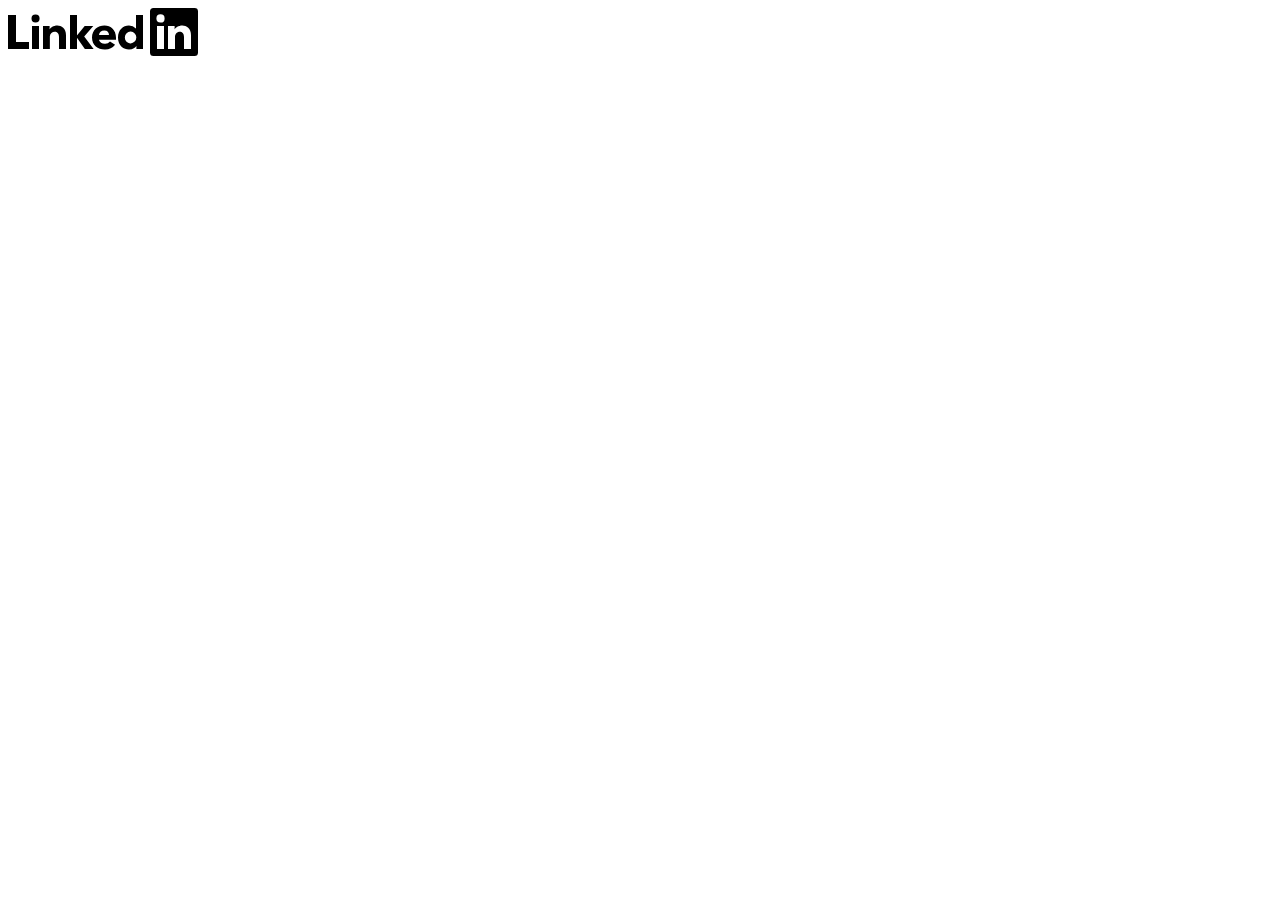
<file: Yue (Victoria) Zhou _ LinkedIn.html>
<!DOCTYPE html><html lang="en" class="theme theme--mercado"><head>
    <script type="application/javascript">!function(i,n){void 0!==i.addEventListener&&void 0!==i.hidden&&(n.liVisibilityChangeListener=function(){i.hidden&&(n.liHasWindowHidden=!0)},i.addEventListener("visibilitychange",n.liVisibilityChangeListener))}(document,window);</script>

    <title>LinkedIn</title>

    <meta charset="utf-8">
    <meta http-equiv="X-UA-Compatible" content="IE=edge">
    <meta name="asset-url" class="mercado-icons-sprite" id="artdeco-icons/static/images/sprite-asset" content="https://static-exp1.licdn.com/sc/h/7438dbnn8galtczp2gk2s4bgb">
    <meta name="description" content="">
    <meta name="google" content="notranslate">
    <meta name="service" content="voyager-web">
    <meta name="theme-color" content="#ffffff" id="theme-color-meta-tag">
    <meta name="viewport" content="width=device-width, initial-scale=1.0, minimum-scale=1.0">
    <meta name="baseCDNUrl" content="https://static-exp1.licdn.com/sc/h">
    <link rel="manifest" href="https://static-exp1.licdn.com/sc/h/8ekldmhv4d8prk5sml735t6np">

    
        <link id="ui-theme" rel="stylesheet" href="https://static-exp1.licdn.com/sc/h/dum0j68i1nlsha1hq6qiy2ozw">
        <link id="ui-theme-dark" rel="stylesheet" href="https://static-exp1.licdn.com/sc/h/cl9tk7re8dp68r3ywev0kcszc" disabled="">
      
    <link rel="stylesheet" href="https://static-exp1.licdn.com/sc/h/eazit380z2m38attf9dalcxsy">
    
<meta name="extended/config/environment" content="%7B%22modulePrefix%22%3A%22extended%22%2C%22environment%22%3A%22production%22%2C%22aide%22%3A%7B%22isIsolatedBuild%22%3Afalse%7D%2C%22client-sensor-web%22%3A%7B%22mpName%22%3A%22voyager-web%22%7D%2C%22ember-media-player%22%3A%7B%22lazyLoad%22%3Atrue%7D%2C%22ember-fetch%22%3A%7B%22preferNative%22%3Atrue%7D%2C%22image-editor%22%3A%7B%22lazyLoad%22%3Atrue%7D%2C%22rootURL%22%3A%22%2F%22%2C%22routerRootURL%22%3A%22%2F%22%2C%22deviceFormFactor%22%3A%22DESKTOP%22%2C%22locationType%22%3A%22voyager-location%22%2C%22namespace%22%3A%22voyager%2Fapi%22%2C%22EmberENV%22%3A%7B%22FEATURES%22%3A%7B%7D%2C%22_APPLICATION_TEMPLATE_WRAPPER%22%3Afalse%2C%22_DEFAULT_ASYNC_OBSERVERS%22%3Atrue%2C%22_JQUERY_INTEGRATION%22%3Afalse%2C%22_TEMPLATE_ONLY_GLIMMER_COMPONENTS%22%3Atrue%7D%2C%22APP%22%3A%7B%22locale%22%3A%22en_US%22%2C%22rumConfig%22%3A%7B%22pageKeyPrefix%22%3A%22d_%22%2C%22beacon-service%22%3A%22tracking%22%2C%22beacon-url%22%3A%22%2Fli%2Ftrack%22%2C%22event-name%22%3A%22RealUserMonitoringEvent%22%2C%22enable-cdn-tracking%22%3Atrue%2C%22enable-pop-tracking%22%3Atrue%2C%22user-timing-mark-enabled%22%3Atrue%2C%22web-vitals-enabled%22%3Atrue%2C%22enable-memory-measurement%22%3Atrue%7D%2C%22name%22%3A%22extended%22%2C%22version%22%3A%220.0.0-productspec%2B29b787b1%22%7D%2C%22contentSecurityPolicy%22%3A%7B%22default-src%22%3A%22%5C%22none%5C%22%20*.licdn.com%20*.licdn-ei.com%22%2C%22script-src%22%3A%22%5C%22self%5C%22%20%5C%22unsafe-inline%5C%22%20*.licdn.com%20*.licdn-ei.com%20*.linkedin.com%22%2C%22font-src%22%3A%22%5C%22self%5C%22%20*.licdn.com%20*.licdn-ei.com%20*.slidesharecdn.com%22%2C%22frame-src%22%3A%22*.youtube.com%20*.youtube-nocookie.com%20*.slideshare.net%22%2C%22connect-src%22%3A%22%5C%22self%5C%22%20localhost%3A*%20*.linkedin.com%22%2C%22img-src%22%3A%22%5C%22self%5C%22%20*.slidesharecdn.com%20*.licdn.com%20*.licdn-ei.com%20spdy.linkedin.com%20spdy.linkedin-ei.com%20*.youtube.com%20*.youtube-nocookie.com%22%2C%22style-src%22%3A%22%5C%22self%5C%22%20%5C%22unsafe-inline%5C%22%20*.licdn.com%20*.licdn-ei.com%22%2C%22media-src%22%3A%22%5C%22self%5C%22%20*.slidesharecdn.com%20*.licdn.com%20*.licdn-ei.com%22%7D%2C%22tracking%22%3A%7B%22validation%22%3A%7B%22throwOnError%22%3Atrue%7D%2C%22appId%22%3A%22com.linkedin.flagship3.d_web%22%2C%22pageKeyPrefix%22%3A%22d_%22%2C%22pveTrackingInfo%22%3A%7B%22osName%22%3A%22phone_web%22%7D%2C%22heartbeat%22%3A%7B%22lixKey%22%3A%22voyager.web.infra-page-view-heartbeat-event%22%7D%2C%22impression%22%3A%7B%22timeThreshold%22%3A300%2C%22percentageThreshold%22%3A50%2C%22viewportOffset%22%3A%7B%22top%22%3A52%2C%22bottom%22%3A0%2C%22left%22%3A0%2C%22right%22%3A0%7D%7D%2C%22externalTracking%22%3A%7B%22enabled%22%3Atrue%7D%2C%22retryConfig%22%3A%7B%22inMemory%22%3A%7B%22attemptLimit%22%3A4%2C%22statusCodes%22%3A%5B502%2C504%5D%7D%2C%22persist%22%3A%7B%22attemptLimit%22%3A3%2C%22statusCodes%22%3A%5B429%2C503%5D%2C%22maxNumber%22%3A1000%2C%22batchEvictionNumber%22%3A300%2C%22throttleWait%22%3A300000%7D%7D%2C%22disableCompression%22%3Afalse%7D%2C%22enableComponentUsageReport%22%3Afalse%2C%22i18n%22%3A%7B%22cldrRelaxedModeEnabled%22%3Atrue%7D%2C%22enableEngines%22%3Atrue%2C%22tagManager%22%3A%7B%22profileName%22%3A%22voyager-web-global%22%2C%22disableTrackingEventsListenerForGlobalProfile%22%3Atrue%7D%2C%22themeTesting%22%3A%7B%22dark%22%3A%7B%22label%22%3A%22Dark%22%2C%22themeClass%22%3A%22theme--dark%22%2C%22themeSelector%22%3A%22%23ui-theme-dark%22%7D%7D%2C%22enableBackstop%22%3Afalse%2C%22exportApplicationGlobal%22%3Afalse%2C%22ember-faker%22%3A%7B%7D%2C%22sw%22%3A%7B%22devEnabled%22%3Afalse%2C%22vitalsEndpoint%22%3A%22%2Fvoyager%2Fsw%2Fvitals%22%7D%2C%22sparkPlaceholders%22%3A%7B%22includeHashes%22%3A%5B%22assets%2Fmedia-player.amd.js%22%5D%7D%2C%22appVersion%22%3A%220.0.0-productspec%22%2C%22artdeco%22%3A%7B%7D%7D">
<!-- EMBER_CLI_FASTBOOT_TITLE --><!-- EMBER_CLI_FASTBOOT_HEAD -->
<link rel="shortcut icon" href="https://static-exp1.licdn.com/sc/h/al2o9zrvru7aqj8e1x2rzsrca" id="favicon-ico">
<link rel="apple-touch-icon" href="https://static-exp1.licdn.com/sc/h/2if24wp7oqlodqdlgei1n1520">
<link rel="apple-touch-icon-precomposed" href="https://static-exp1.licdn.com/sc/h/eahiplrwoq61f4uan012ia17i">
<link rel="apple-touch-icon-precomposed" href="https://static-exp1.licdn.com/sc/h/2if24wp7oqlodqdlgei1n1520" sizes="57x57">
<link rel="apple-touch-icon-precomposed" href="https://static-exp1.licdn.com/sc/h/eahiplrwoq61f4uan012ia17i" sizes="144x144">
<meta name="spark/hash-includes" content="{&quot;assets/img/organization/facepile/Man_08.png&quot;:&quot;https://static-exp1.licdn.com/sc/h/3o5hiooua9mbbubbzedvypuug&quot;,&quot;assets/img/organization/facepile/Man_11.png&quot;:&quot;https://static-exp1.licdn.com/sc/h/8gm9tyw8v6dpf8h885mp8v3oz&quot;,&quot;assets/img/organization/facepile/Woman_17.png&quot;:&quot;https://static-exp1.licdn.com/sc/h/cxwbr3jqacyw9dme6x58vm9j4&quot;,&quot;assets/img/china-icp-filing.png&quot;:&quot;https://static-exp1.licdn.com/sc/h/cbn91jpp9vuid7olk3y6qmbpj&quot;,&quot;assets/img/jobs/resume-makeover.jpeg&quot;:&quot;https://static-exp1.licdn.com/sc/h/78dycr742oeew3tmf2qdrcin0&quot;,&quot;assets/img/organization/desktop-screenshot.png&quot;:&quot;https://static-exp1.licdn.com/sc/h/ev2ewp91pnvtl0gcyt4xht0b5&quot;,&quot;assets/img/organization/mobile-screenshot.png&quot;:&quot;https://static-exp1.licdn.com/sc/h/3v3wzhnr3kapuzwpk1zt6r1jt&quot;,&quot;assets/img/profile/desktop-photo-upload-add-photo.png&quot;:&quot;https://static-exp1.licdn.com/sc/h/c5ybm82ti04zuasz2a0ubx7bu&quot;,&quot;assets/highcharts/highcharts.js&quot;:&quot;https://static-exp1.licdn.com/sc/h/ea1wtcxdl4ho8sdoj7nyjdnf1&quot;,&quot;assets/highcharts/modules/map.js&quot;:&quot;https://static-exp1.licdn.com/sc/h/dvdvfm7vg9tep5vago9yb8l24&quot;,&quot;assets/highcharts/modules/accessibility.js&quot;:&quot;https://static-exp1.licdn.com/sc/h/axqdjvijnzmzmw4ur8y8ua54o&quot;,&quot;assets/cloudSDK/OneDriveSDK.js&quot;:&quot;https://static-exp1.licdn.com/sc/h/y41qzg45cwdddxb07wfr97dx&quot;,&quot;assets/cloudSDK/DropboxSDK.js&quot;:&quot;https://static-exp1.licdn.com/sc/h/ervrnm7fqre6cswswlpswa04o&quot;,&quot;assets/proj4.js&quot;:&quot;https://static-exp1.licdn.com/sc/h/e24eoddu53omatmm8e0xkgb3t&quot;,&quot;assets/world.js&quot;:&quot;https://static-exp1.licdn.com/sc/h/r2hsqldtnfiip06hrrucb2iv&quot;,&quot;assets/world-custom.js&quot;:&quot;https://static-exp1.licdn.com/sc/h/7f4xcehc2x4tujo8jl1n9djct&quot;,&quot;assets/src/chartbeat.js&quot;:&quot;https://static-exp1.licdn.com/sc/h/542uw1zh6931i0aftzadop9fv&quot;,&quot;assets/powerpoint-coach/CoachPackage.js&quot;:&quot;https://static-exp1.licdn.com/sc/h/2vv0d9s7zt79xxqvym8prjae7&quot;,&quot;assets/favicon.ico&quot;:&quot;https://static-exp1.licdn.com/sc/h/al2o9zrvru7aqj8e1x2rzsrca&quot;,&quot;assets/favicon-notification.ico&quot;:&quot;https://static-exp1.licdn.com/sc/h/1bt1uwq5akv756knzdj4l6cdc&quot;,&quot;assets/img/hiring/close-job/entity-circle-pile-chat@2x.png&quot;:&quot;https://static-exp1.licdn.com/sc/h/3truai1q9159ouc0brbvsjti7&quot;,&quot;assets/img/hiring/cm-upsell/desktop-cm-upsell-facepile@2x.png&quot;:&quot;https://static-exp1.licdn.com/sc/h/8ystu86iged5on2a0z86f2ko3&quot;,&quot;assets/img/hiring/onboarding/new-poster-desktop-modal-image@2x.png&quot;:&quot;https://static-exp1.licdn.com/sc/h/ewdoimk3v63x2o3nsi6rharus&quot;,&quot;assets/img/hiring/open-to-hiring/invite_coworkers_profile.png&quot;:&quot;https://static-exp1.licdn.com/sc/h/107p99z0ncx10ctsvsg3tnsge&quot;,&quot;assets/img/publishing/default_cover_media.png&quot;:&quot;https://static-exp1.licdn.com/sc/h/cv506ztrchtdtjqkklfaugh6f&quot;,&quot;assets/img/onboarding/promo-redemption/photo_upload/Man_08.png&quot;:&quot;https://static-exp1.licdn.com/sc/h/3o5hiooua9mbbubbzedvypuug&quot;,&quot;assets/img/onboarding/promo-redemption/photo_upload/Man_11.png&quot;:&quot;https://static-exp1.licdn.com/sc/h/8gm9tyw8v6dpf8h885mp8v3oz&quot;,&quot;assets/img/onboarding/promo-redemption/photo_upload/Woman_17.png&quot;:&quot;https://static-exp1.licdn.com/sc/h/cxwbr3jqacyw9dme6x58vm9j4&quot;,&quot;assets/img/onboarding/promo-redemption/photo_upload/Woman_35.png&quot;:&quot;https://static-exp1.licdn.com/sc/h/3o5a61oi8rewdhgbn22mkk5v1&quot;,&quot;assets/img/video-intro-shared/video-guide-thumbnail.jpg&quot;:&quot;https://static-exp1.licdn.com/sc/h/7l7qbiqxizmsm7mjxwhkdwe69&quot;,&quot;assets/artdeco-icons/static/images/icons.svg&quot;:&quot;https://static-exp1.licdn.com/sc/h/4u3n21bmitzyljlm274yvwzfu&quot;,&quot;assets/artdeco-icons/static/images/mercado-icons.svg&quot;:&quot;https://static-exp1.licdn.com/sc/h/7438dbnn8galtczp2gk2s4bgb&quot;,&quot;assets/artdeco-icons/static/images/mercado-reactions/like-consumption/small.svg&quot;:&quot;https://static-exp1.licdn.com/sc/h/8ekq8gho1ruaf8i7f86vd1ftt&quot;,&quot;assets/artdeco-icons/static/images/mercado-reactions/like-consumption/medium.svg&quot;:&quot;https://static-exp1.licdn.com/sc/h/2uxqgankkcxm505qn812vqyss&quot;,&quot;assets/artdeco-icons/static/images/mercado-reactions/like-consumption/large.svg&quot;:&quot;https://static-exp1.licdn.com/sc/h/8fz8rainn3wh49ad6ef9gotj1&quot;,&quot;assets/artdeco-icons/static/images/mercado-reactions/like-consumption-ring/small.svg&quot;:&quot;https://static-exp1.licdn.com/sc/h/4c1dzspg0yqfip47a9y26tnx8&quot;,&quot;assets/artdeco-icons/static/images/mercado-reactions/like-creation/medium.svg&quot;:&quot;https://static-exp1.licdn.com/sc/h/5zhd32fqi5pxwzsz78iui643e&quot;,&quot;assets/artdeco-icons/static/images/mercado-reactions/like-creation/large.svg&quot;:&quot;https://static-exp1.licdn.com/sc/h/f4ly07ldn7194ciimghrumv3l&quot;,&quot;assets/artdeco-icons/static/images/mercado-reactions/like-creation/extra-large.svg&quot;:&quot;https://static-exp1.licdn.com/sc/h/14gu29noxwssk9frd8z3dl7uk&quot;,&quot;assets/artdeco-icons/static/images/mercado-reactions/praise-consumption/small.svg&quot;:&quot;https://static-exp1.licdn.com/sc/h/b1dl5jk88euc7e9ri50xy5qo8&quot;,&quot;assets/artdeco-icons/static/images/mercado-reactions/praise-consumption/medium.svg&quot;:&quot;https://static-exp1.licdn.com/sc/h/cm8d2ytayynyhw5ieaare0tl3&quot;,&quot;assets/artdeco-icons/static/images/mercado-reactions/praise-consumption/large.svg&quot;:&quot;https://static-exp1.licdn.com/sc/h/1mbfgcprj3z93pjntukfqbr8y&quot;,&quot;assets/artdeco-icons/static/images/mercado-reactions/praise-consumption-ring/small.svg&quot;:&quot;https://static-exp1.licdn.com/sc/h/72p0gef8k748mc8rq861vx9bh&quot;,&quot;assets/artdeco-icons/static/images/mercado-reactions/praise-creation/medium.svg&quot;:&quot;https://static-exp1.licdn.com/sc/h/4vr7dcac5wuy4nwsxxx8tf9e7&quot;,&quot;assets/artdeco-icons/static/images/mercado-reactions/praise-creation/large.svg&quot;:&quot;https://static-exp1.licdn.com/sc/h/3c4dl0u9dy2zjlon6tf5jxlqo&quot;,&quot;assets/artdeco-icons/static/images/mercado-reactions/praise-creation/extra-large.svg&quot;:&quot;https://static-exp1.licdn.com/sc/h/33mzzxfnhw0z485ih2rf9y8jq&quot;,&quot;assets/artdeco-icons/static/images/mercado-reactions/interest-consumption/small.svg&quot;:&quot;https://static-exp1.licdn.com/sc/h/lhxmwiwoag9qepsh4nc28zus&quot;,&quot;assets/artdeco-icons/static/images/mercado-reactions/interest-consumption/medium.svg&quot;:&quot;https://static-exp1.licdn.com/sc/h/6gz02r6oxefigck4ye888wosd&quot;,&quot;assets/artdeco-icons/static/images/mercado-reactions/interest-consumption/large.svg&quot;:&quot;https://static-exp1.licdn.com/sc/h/9ry9ng73p660hsehml9i440b2&quot;,&quot;assets/artdeco-icons/static/images/mercado-reactions/interest-consumption-ring/small.svg&quot;:&quot;https://static-exp1.licdn.com/sc/h/8dt8s1behx6ih6nda1uez7md1&quot;,&quot;assets/artdeco-icons/static/images/mercado-reactions/interest-creation/medium.svg&quot;:&quot;https://static-exp1.licdn.com/sc/h/60nfg4p6apn8s53zmsoc2qxrb&quot;,&quot;assets/artdeco-icons/static/images/mercado-reactions/interest-creation/large.svg&quot;:&quot;https://static-exp1.licdn.com/sc/h/39axkb4qe8q95ieljrhqhkxvl&quot;,&quot;assets/artdeco-icons/static/images/mercado-reactions/interest-creation/extra-large.svg&quot;:&quot;https://static-exp1.licdn.com/sc/h/309j5ty10wehgnhnu8d5ekgvb&quot;,&quot;assets/artdeco-icons/static/images/mercado-reactions/maybe-consumption/small.svg&quot;:&quot;https://static-exp1.licdn.com/sc/h/4mv33903v0o9ikpwfuy2ftcc6&quot;,&quot;assets/artdeco-icons/static/images/mercado-reactions/maybe-consumption/medium.svg&quot;:&quot;https://static-exp1.licdn.com/sc/h/4rw9bhaoyh1622ce65fshynuw&quot;,&quot;assets/artdeco-icons/static/images/mercado-reactions/maybe-consumption/large.svg&quot;:&quot;https://static-exp1.licdn.com/sc/h/2724p6g37kw0lylnp9ikstice&quot;,&quot;assets/artdeco-icons/static/images/mercado-reactions/maybe-consumption-ring/small.svg&quot;:&quot;https://static-exp1.licdn.com/sc/h/4ve1ypy9tv5k21myzkcbu9p3y&quot;,&quot;assets/artdeco-icons/static/images/mercado-reactions/maybe-creation/medium.svg&quot;:&quot;https://static-exp1.licdn.com/sc/h/9v68n3giwr4el6ep9ada2fqcw&quot;,&quot;assets/artdeco-icons/static/images/mercado-reactions/maybe-creation/large.svg&quot;:&quot;https://static-exp1.licdn.com/sc/h/1z80ze8ler6arc76a8rxsgqbh&quot;,&quot;assets/artdeco-icons/static/images/mercado-reactions/maybe-creation/extra-large.svg&quot;:&quot;https://static-exp1.licdn.com/sc/h/esguzme5vk2dzoobigz5eli7l&quot;,&quot;assets/artdeco-icons/static/images/mercado-reactions/empathy-consumption/small.svg&quot;:&quot;https://static-exp1.licdn.com/sc/h/cpho5fghnpme8epox8rdcds22&quot;,&quot;assets/artdeco-icons/static/images/mercado-reactions/empathy-consumption/medium.svg&quot;:&quot;https://static-exp1.licdn.com/sc/h/f58e354mjsjpdd67eq51cuh49&quot;,&quot;assets/artdeco-icons/static/images/mercado-reactions/empathy-consumption/large.svg&quot;:&quot;https://static-exp1.licdn.com/sc/h/6f5qp9agugsqw1swegjxj86me&quot;,&quot;assets/artdeco-icons/static/images/mercado-reactions/empathy-consumption-ring/small.svg&quot;:&quot;https://static-exp1.licdn.com/sc/h/7y5llkdpxktvffo2q2d1ni7s9&quot;,&quot;assets/artdeco-icons/static/images/mercado-reactions/empathy-creation/medium.svg&quot;:&quot;https://static-exp1.licdn.com/sc/h/959e0f6ksc4uolqnht9kp911s&quot;,&quot;assets/artdeco-icons/static/images/mercado-reactions/empathy-creation/large.svg&quot;:&quot;https://static-exp1.licdn.com/sc/h/asmf650x603bcwgefb4heo6bm&quot;,&quot;assets/artdeco-icons/static/images/mercado-reactions/empathy-creation/extra-large.svg&quot;:&quot;https://static-exp1.licdn.com/sc/h/9oojx2j6mm04oubp0lwu09k9j&quot;,&quot;assets/artdeco-icons/static/images/mercado-reactions/support-consumption/small.svg&quot;:&quot;https://static-exp1.licdn.com/sc/h/3wqhxqtk2l554o70ur3kessf1&quot;,&quot;assets/artdeco-icons/static/images/mercado-reactions/support-consumption/medium.svg&quot;:&quot;https://static-exp1.licdn.com/sc/h/e1vzxs43e7ryd6jfvu7naocd2&quot;,&quot;assets/artdeco-icons/static/images/mercado-reactions/support-consumption/large.svg&quot;:&quot;https://static-exp1.licdn.com/sc/h/cv29x2jo14dbflduuli6de6bf&quot;,&quot;assets/artdeco-icons/static/images/mercado-reactions/support-consumption-ring/small.svg&quot;:&quot;https://static-exp1.licdn.com/sc/h/95fexuy2ghirrrdv9hkn489no&quot;,&quot;assets/artdeco-icons/static/images/mercado-reactions/support-creation/medium.svg&quot;:&quot;https://static-exp1.licdn.com/sc/h/dmu7wat3wrn1xm59wg46ucrb1&quot;,&quot;assets/artdeco-icons/static/images/mercado-reactions/support-creation/large.svg&quot;:&quot;https://static-exp1.licdn.com/sc/h/9whrgl1hq2kfxjqr9gqwoqrdi&quot;,&quot;assets/artdeco-icons/static/images/mercado-reactions/support-creation/extra-large.svg&quot;:&quot;https://static-exp1.licdn.com/sc/h/2trdv572mgv5pi5h9lfszlax7&quot;,&quot;assets/artdeco-icons/static/images/mercado-reactions/like-consumption/small-on-dark.svg&quot;:&quot;https://static-exp1.licdn.com/sc/h/emei2gdl9ikg7penkh9ij9llx&quot;,&quot;assets/artdeco-icons/static/images/mercado-reactions/like-consumption/medium-on-dark.svg&quot;:&quot;https://static-exp1.licdn.com/sc/h/4ut9ok04wzw6pt96fc04pio7p&quot;,&quot;assets/artdeco-icons/static/images/mercado-reactions/like-consumption/large-on-dark.svg&quot;:&quot;https://static-exp1.licdn.com/sc/h/aw9hgzu26674bp8ges58l68hz&quot;,&quot;assets/artdeco-icons/static/images/mercado-reactions/like-consumption-ring/small-on-dark.svg&quot;:&quot;https://static-exp1.licdn.com/sc/h/b880lqovt0x56hxt1u3cmic34&quot;,&quot;assets/artdeco-icons/static/images/mercado-reactions/like-creation/medium-on-dark.svg&quot;:&quot;https://static-exp1.licdn.com/sc/h/8vyvvt5vs3w5llt6g8ld43xlu&quot;,&quot;assets/artdeco-icons/static/images/mercado-reactions/like-creation/large-on-dark.svg&quot;:&quot;https://static-exp1.licdn.com/sc/h/b4vbnu63fjnrjyuqemaajt06l&quot;,&quot;assets/artdeco-icons/static/images/mercado-reactions/like-creation/extra-large-on-dark.svg&quot;:&quot;https://static-exp1.licdn.com/sc/h/t6y4ufc70t4q4hgw8z4bwaio&quot;,&quot;assets/artdeco-icons/static/images/mercado-reactions/praise-consumption/small-on-dark.svg&quot;:&quot;https://static-exp1.licdn.com/sc/h/9wt27hvi2lgll1v30u00n0p5p&quot;,&quot;assets/artdeco-icons/static/images/mercado-reactions/praise-consumption/medium-on-dark.svg&quot;:&quot;https://static-exp1.licdn.com/sc/h/600ujdm7cjhlcfuadp6jiig54&quot;,&quot;assets/artdeco-icons/static/images/mercado-reactions/praise-consumption/large-on-dark.svg&quot;:&quot;https://static-exp1.licdn.com/sc/h/3ucoryxergmvijtgd5iop81ci&quot;,&quot;assets/artdeco-icons/static/images/mercado-reactions/praise-consumption-ring/small-on-dark.svg&quot;:&quot;https://static-exp1.licdn.com/sc/h/4nmkj64eia6zokgg1u9w8zi26&quot;,&quot;assets/artdeco-icons/static/images/mercado-reactions/praise-creation/medium-on-dark.svg&quot;:&quot;https://static-exp1.licdn.com/sc/h/a4s38hmqnegkfu2989emnw858&quot;,&quot;assets/artdeco-icons/static/images/mercado-reactions/praise-creation/large-on-dark.svg&quot;:&quot;https://static-exp1.licdn.com/sc/h/528m9da0ski0hytdrx3o8vfau&quot;,&quot;assets/artdeco-icons/static/images/mercado-reactions/praise-creation/extra-large-on-dark.svg&quot;:&quot;https://static-exp1.licdn.com/sc/h/bhjux3mrrfmrk4rr8sbo3brkj&quot;,&quot;assets/artdeco-icons/static/images/mercado-reactions/interest-consumption/small-on-dark.svg&quot;:&quot;https://static-exp1.licdn.com/sc/h/3bhtnif60blspoiyhoex4lfx&quot;,&quot;assets/artdeco-icons/static/images/mercado-reactions/interest-consumption/medium-on-dark.svg&quot;:&quot;https://static-exp1.licdn.com/sc/h/22sius8cdobj2coepn7qmdm4b&quot;,&quot;assets/artdeco-icons/static/images/mercado-reactions/interest-consumption/large-on-dark.svg&quot;:&quot;https://static-exp1.licdn.com/sc/h/8s2sxa4k2h741ngjfi5dqzbvu&quot;,&quot;assets/artdeco-icons/static/images/mercado-reactions/interest-consumption-ring/small-on-dark.svg&quot;:&quot;https://static-exp1.licdn.com/sc/h/7fxijdzwbh5x1y7hblme2u1yv&quot;,&quot;assets/artdeco-icons/static/images/mercado-reactions/interest-creation/medium-on-dark.svg&quot;:&quot;https://static-exp1.licdn.com/sc/h/2jbp40jiut0q02v98o5m9p6mb&quot;,&quot;assets/artdeco-icons/static/images/mercado-reactions/interest-creation/large-on-dark.svg&quot;:&quot;https://static-exp1.licdn.com/sc/h/67zjrz4y0ylyvrzui6kbmnt8h&quot;,&quot;assets/artdeco-icons/static/images/mercado-reactions/interest-creation/extra-large-on-dark.svg&quot;:&quot;https://static-exp1.licdn.com/sc/h/4jnsbvt8k0ubh3qtaqsnurt99&quot;,&quot;assets/artdeco-icons/static/images/mercado-reactions/maybe-consumption/small-on-dark.svg&quot;:&quot;https://static-exp1.licdn.com/sc/h/dq5zqptvk12n80ti4vhx1nk6h&quot;,&quot;assets/artdeco-icons/static/images/mercado-reactions/maybe-consumption/medium-on-dark.svg&quot;:&quot;https://static-exp1.licdn.com/sc/h/j4ang06lonlujb24fwre41vt&quot;,&quot;assets/artdeco-icons/static/images/mercado-reactions/maybe-consumption/large-on-dark.svg&quot;:&quot;https://static-exp1.licdn.com/sc/h/clca0mggdv37ksq8b80rdi0zs&quot;,&quot;assets/artdeco-icons/static/images/mercado-reactions/maybe-consumption-ring/small-on-dark.svg&quot;:&quot;https://static-exp1.licdn.com/sc/h/b33x4th7tifkrzpun4g0di0yj&quot;,&quot;assets/artdeco-icons/static/images/mercado-reactions/maybe-creation/medium-on-dark.svg&quot;:&quot;https://static-exp1.licdn.com/sc/h/8baa2x1sgtrzfxe21ty5zks1d&quot;,&quot;assets/artdeco-icons/static/images/mercado-reactions/maybe-creation/large-on-dark.svg&quot;:&quot;https://static-exp1.licdn.com/sc/h/59jtqppi1naj2v8cmge0l5ut&quot;,&quot;assets/artdeco-icons/static/images/mercado-reactions/maybe-creation/extra-large-on-dark.svg&quot;:&quot;https://static-exp1.licdn.com/sc/h/7w6qek2g9pw2zi1rv70fatldt&quot;,&quot;assets/artdeco-icons/static/images/mercado-reactions/empathy-consumption/small-on-dark.svg&quot;:&quot;https://static-exp1.licdn.com/sc/h/esahr356vrv0vklww6hcjar1j&quot;,&quot;assets/artdeco-icons/static/images/mercado-reactions/empathy-consumption/medium-on-dark.svg&quot;:&quot;https://static-exp1.licdn.com/sc/h/7lj7zau6udu0qs6ajghrz3gi1&quot;,&quot;assets/artdeco-icons/static/images/mercado-reactions/empathy-consumption/large-on-dark.svg&quot;:&quot;https://static-exp1.licdn.com/sc/h/cfi6xloqadgsnlv6tqk1p343w&quot;,&quot;assets/artdeco-icons/static/images/mercado-reactions/empathy-consumption-ring/small-on-dark.svg&quot;:&quot;https://static-exp1.licdn.com/sc/h/bxjt34g1thl7si78v9fttkold&quot;,&quot;assets/artdeco-icons/static/images/mercado-reactions/empathy-creation/medium-on-dark.svg&quot;:&quot;https://static-exp1.licdn.com/sc/h/9f1hk9u747u1vymj8fircjbp9&quot;,&quot;assets/artdeco-icons/static/images/mercado-reactions/empathy-creation/large-on-dark.svg&quot;:&quot;https://static-exp1.licdn.com/sc/h/e3j8tb0bp0xcj5dccu9od4ywf&quot;,&quot;assets/artdeco-icons/static/images/mercado-reactions/empathy-creation/extra-large-on-dark.svg&quot;:&quot;https://static-exp1.licdn.com/sc/h/cne194tx2it80exxqm2s4xnor&quot;,&quot;assets/artdeco-icons/static/images/mercado-reactions/support-consumption/small-on-dark.svg&quot;:&quot;https://static-exp1.licdn.com/sc/h/2g7ubs8g0yt1r2c0qair42esg&quot;,&quot;assets/artdeco-icons/static/images/mercado-reactions/support-consumption/medium-on-dark.svg&quot;:&quot;https://static-exp1.licdn.com/sc/h/7brnfm0xizm645a27wrxft5a2&quot;,&quot;assets/artdeco-icons/static/images/mercado-reactions/support-consumption/large-on-dark.svg&quot;:&quot;https://static-exp1.licdn.com/sc/h/2bo3ynpenae7uhstqkrsj5ytl&quot;,&quot;assets/artdeco-icons/static/images/mercado-reactions/support-consumption-ring/small-on-dark.svg&quot;:&quot;https://static-exp1.licdn.com/sc/h/8o5hu28wu8ohvn5mtpnxpt36g&quot;,&quot;assets/artdeco-icons/static/images/mercado-reactions/support-creation/medium-on-dark.svg&quot;:&quot;https://static-exp1.licdn.com/sc/h/11oetynhxae10scaqae590se8&quot;,&quot;assets/artdeco-icons/static/images/mercado-reactions/support-creation/large-on-dark.svg&quot;:&quot;https://static-exp1.licdn.com/sc/h/9zeq0nwqbbsfwwfuveskhr7sd&quot;,&quot;assets/artdeco-icons/static/images/mercado-reactions/support-creation/extra-large-on-dark.svg&quot;:&quot;https://static-exp1.licdn.com/sc/h/eaix4gv80lxti9yam6l8a0a1b&quot;,&quot;assets/image-editor/fabric.min.js&quot;:&quot;https://static-exp1.licdn.com/sc/h/59jes8gfvny0egvebthfgn877&quot;,&quot;assets/img/scheduled-live-default-image.svg&quot;:&quot;https://static-exp1.licdn.com/sc/h/4w1pjkmljil3ym9732xjv8mrt&quot;,&quot;assets/media-player.amd.js&quot;:&quot;https://static-exp1.licdn.com/sc/h/99nwthhb4y83ojer1cs11er7k&quot;}">
<meta name="i18nDefaultLocale" content="en_US">
<meta name="i18nLocale" content="en_US">
<meta name="i18nIntlPolyfillUrl" content="https://static-exp1.licdn.com/sc/h/bedgfsv0n738vxq7fjdbtb0uu">
<meta name="requestIpCountryCode" content="us">
<meta name="bprPageInstance" content="urn:li:page:bpr;af61c4df-194d-458e-acba-397bcbc58ab4">
<meta name="applicationInstance" content="{&quot;applicationUrn&quot;: &quot;urn:li:application:(voyager-web,voyager-web)&quot;, &quot;version&quot;: &quot;1.9.9926&quot;, &quot;trackingId&quot;: [120, 23, -28, 36, 65, -14, 70, 23, -81, -12, 112, 126, -94, -107, -63, -78]}">
<meta name="clientPageInstanceId" content="c97bbaf3-3607-4c1f-bf7a-49bba893cdff">
<meta name="service" content="voyager-web">
<meta name="serviceInstance" content="i001">
<meta name="serviceVersion" content="1.9.9926">
<meta name="treeID" content="AAXXmQK72wyUJCp6/5J9RA&#61;&#61;">
<meta name="liamOrLisa" content="none">
<meta name="__init" content="{&quot;lixV3Mode&quot;:false,&quot;routingLix&quot;:{&quot;engines&quot;:{&quot;profile&quot;:{&quot;lixKey&quot;:&quot;voyager.web.profile-tetris&quot;,&quot;lixedEngine&quot;:&quot;profile-tetris&quot;}}},&quot;lix&quot;:{&quot;voyager.web.careers-refactor-jam-jobs-home&quot;:{&quot;trackingInfo&quot;:null,&quot;testKey&quot;:&quot;voyager.web.careers-refactor-jam-jobs-home&quot;,&quot;treatment&quot;:&quot;control&quot;,&quot;primaryEvaluationUrn&quot;:null},&quot;voyager.web.careers-search-left-pane-redesign&quot;:{&quot;trackingInfo&quot;:null,&quot;testKey&quot;:&quot;voyager.web.careers-search-left-pane-redesign&quot;,&quot;treatment&quot;:&quot;control&quot;,&quot;primaryEvaluationUrn&quot;:null},&quot;voyager.web.organization-products-recommendations-list-dash&quot;:{&quot;trackingInfo&quot;:null,&quot;testKey&quot;:&quot;voyager.web.organization-products-recommendations-list-dash&quot;,&quot;treatment&quot;:&quot;enabled&quot;,&quot;primaryEvaluationUrn&quot;:null},&quot;voyager.web.nav.job-posting-jobs-led-entry-points&quot;:{&quot;trackingInfo&quot;:null,&quot;testKey&quot;:&quot;voyager.web.nav.job-posting-jobs-led-entry-points&quot;,&quot;treatment&quot;:&quot;control&quot;,&quot;primaryEvaluationUrn&quot;:null},&quot;voyager.web.groups-member-auto-approval&quot;:{&quot;trackingInfo&quot;:null,&quot;testKey&quot;:&quot;voyager.web.groups-member-auto-approval&quot;,&quot;treatment&quot;:&quot;control&quot;,&quot;primaryEvaluationUrn&quot;:null},&quot;voyager.web.video-multi-images-layout-consumption&quot;:{&quot;trackingInfo&quot;:null,&quot;testKey&quot;:&quot;voyager.web.video-multi-images-layout-consumption&quot;,&quot;treatment&quot;:&quot;control&quot;,&quot;primaryEvaluationUrn&quot;:null},&quot;voyager.iac.web.import-communities&quot;:{&quot;trackingInfo&quot;:null,&quot;testKey&quot;:&quot;voyager.iac.web.import-communities&quot;,&quot;treatment&quot;:&quot;control&quot;,&quot;primaryEvaluationUrn&quot;:null},&quot;voyager.web.publishing-new-link-tooltip&quot;:{&quot;trackingInfo&quot;:{&quot;segmentIndex&quot;:1,&quot;urn&quot;:&quot;urn:li:member:740607309&quot;,&quot;experimentId&quot;:4431590,&quot;treatmentIndex&quot;:1,&quot;trackingUrns&quot;:null},&quot;testKey&quot;:&quot;voyager.web.publishing-new-link-tooltip&quot;,&quot;treatment&quot;:&quot;enabled&quot;,&quot;primaryEvaluationUrn&quot;:null},&quot;voyager.web.careers-jobs-home-soho-dash&quot;:{&quot;trackingInfo&quot;:null,&quot;testKey&quot;:&quot;voyager.web.careers-jobs-home-soho-dash&quot;,&quot;treatment&quot;:&quot;control&quot;,&quot;primaryEvaluationUrn&quot;:null},&quot;voyager.web.careers-search-dash-hits-migration&quot;:{&quot;trackingInfo&quot;:null,&quot;testKey&quot;:&quot;voyager.web.careers-search-dash-hits-migration&quot;,&quot;treatment&quot;:&quot;control&quot;,&quot;primaryEvaluationUrn&quot;:null},&quot;voyager.web.organization-admin-dash-company-model-organization-admin-life&quot;:{&quot;trackingInfo&quot;:null,&quot;testKey&quot;:&quot;voyager.web.organization-admin-dash-company-model-organization-admin-life&quot;,&quot;treatment&quot;:&quot;control&quot;,&quot;primaryEvaluationUrn&quot;:null},&quot;voyager.web.search-home-graphql-endpoint&quot;:{&quot;trackingInfo&quot;:{&quot;segmentIndex&quot;:1,&quot;urn&quot;:&quot;urn:li:member:740607309&quot;,&quot;experimentId&quot;:4428146,&quot;treatmentIndex&quot;:1,&quot;trackingUrns&quot;:null},&quot;testKey&quot;:&quot;voyager.web.search-home-graphql-endpoint&quot;,&quot;treatment&quot;:&quot;enabled&quot;,&quot;primaryEvaluationUrn&quot;:null},&quot;voyager.web.messaging-lix-noise-test-5&quot;:{&quot;trackingInfo&quot;:{&quot;segmentIndex&quot;:0,&quot;urn&quot;:&quot;urn:li:member:740607309&quot;,&quot;experimentId&quot;:4421369,&quot;treatmentIndex&quot;:0,&quot;trackingUrns&quot;:null},&quot;testKey&quot;:&quot;voyager.web.messaging-lix-noise-test-5&quot;,&quot;treatment&quot;:&quot;control&quot;,&quot;primaryEvaluationUrn&quot;:null},&quot;voyager.web.messaging-lix-noise-test-4&quot;:{&quot;trackingInfo&quot;:{&quot;segmentIndex&quot;:0,&quot;urn&quot;:&quot;urn:li:member:740607309&quot;,&quot;experimentId&quot;:4421368,&quot;treatmentIndex&quot;:0,&quot;trackingUrns&quot;:null},&quot;testKey&quot;:&quot;voyager.web.messaging-lix-noise-test-4&quot;,&quot;treatment&quot;:&quot;control&quot;,&quot;primaryEvaluationUrn&quot;:null},&quot;voyager.web.organization-dash-company-model-accept-follow-invite-route&quot;:{&quot;trackingInfo&quot;:null,&quot;testKey&quot;:&quot;voyager.web.organization-dash-company-model-accept-follow-invite-route&quot;,&quot;treatment&quot;:&quot;enabled&quot;,&quot;primaryEvaluationUrn&quot;:null},&quot;voyager.web.messaging-lix-noise-test-7&quot;:{&quot;trackingInfo&quot;:{&quot;segmentIndex&quot;:0,&quot;urn&quot;:&quot;urn:li:member:740607309&quot;,&quot;experimentId&quot;:4421371,&quot;treatmentIndex&quot;:0,&quot;trackingUrns&quot;:null},&quot;testKey&quot;:&quot;voyager.web.messaging-lix-noise-test-7&quot;,&quot;treatment&quot;:&quot;control&quot;,&quot;primaryEvaluationUrn&quot;:null},&quot;voyager.web.messaging-lix-noise-test-6&quot;:{&quot;trackingInfo&quot;:{&quot;segmentIndex&quot;:0,&quot;urn&quot;:&quot;urn:li:member:740607309&quot;,&quot;experimentId&quot;:4421370,&quot;treatmentIndex&quot;:1,&quot;trackingUrns&quot;:null},&quot;testKey&quot;:&quot;voyager.web.messaging-lix-noise-test-6&quot;,&quot;treatment&quot;:&quot;enabled&quot;,&quot;primaryEvaluationUrn&quot;:null},&quot;voyager.web.organization-fetch-company-lixes&quot;:{&quot;trackingInfo&quot;:null,&quot;testKey&quot;:&quot;voyager.web.organization-fetch-company-lixes&quot;,&quot;treatment&quot;:&quot;enabled&quot;,&quot;primaryEvaluationUrn&quot;:null},&quot;voyager.web.messaging-lix-noise-test-1&quot;:{&quot;trackingInfo&quot;:{&quot;segmentIndex&quot;:0,&quot;urn&quot;:&quot;urn:li:member:740607309&quot;,&quot;experimentId&quot;:4421365,&quot;treatmentIndex&quot;:1,&quot;trackingUrns&quot;:null},&quot;testKey&quot;:&quot;voyager.web.messaging-lix-noise-test-1&quot;,&quot;treatment&quot;:&quot;enabled&quot;,&quot;primaryEvaluationUrn&quot;:null},&quot;voyager.web.organization-admin-products-product-fetch-dash&quot;:{&quot;trackingInfo&quot;:null,&quot;testKey&quot;:&quot;voyager.web.organization-admin-products-product-fetch-dash&quot;,&quot;treatment&quot;:&quot;pre_dash_and_dash&quot;,&quot;primaryEvaluationUrn&quot;:null},&quot;voyager.web.messaging-lix-noise-test-3&quot;:{&quot;trackingInfo&quot;:{&quot;segmentIndex&quot;:0,&quot;urn&quot;:&quot;urn:li:member:740607309&quot;,&quot;experimentId&quot;:4421367,&quot;treatmentIndex&quot;:1,&quot;trackingUrns&quot;:null},&quot;testKey&quot;:&quot;voyager.web.messaging-lix-noise-test-3&quot;,&quot;treatment&quot;:&quot;enabled&quot;,&quot;primaryEvaluationUrn&quot;:null},&quot;voyager.web.segments-group-first-experience&quot;:{&quot;trackingInfo&quot;:null,&quot;testKey&quot;:&quot;voyager.web.segments-group-first-experience&quot;,&quot;treatment&quot;:&quot;control&quot;,&quot;primaryEvaluationUrn&quot;:null},&quot;voyager.web.messaging-lix-noise-test-2&quot;:{&quot;trackingInfo&quot;:{&quot;segmentIndex&quot;:0,&quot;urn&quot;:&quot;urn:li:member:740607309&quot;,&quot;experimentId&quot;:4421364,&quot;treatmentIndex&quot;:1,&quot;trackingUrns&quot;:null},&quot;testKey&quot;:&quot;voyager.web.messaging-lix-noise-test-2&quot;,&quot;treatment&quot;:&quot;enabled&quot;,&quot;primaryEvaluationUrn&quot;:null},&quot;voyager.web.smp-graphql&quot;:{&quot;trackingInfo&quot;:null,&quot;testKey&quot;:&quot;voyager.web.smp-graphql&quot;,&quot;treatment&quot;:&quot;enabled&quot;,&quot;primaryEvaluationUrn&quot;:null},&quot;voyager.web.publishing-delete-newsletter-button&quot;:{&quot;trackingInfo&quot;:null,&quot;testKey&quot;:&quot;voyager.web.publishing-delete-newsletter-button&quot;,&quot;treatment&quot;:&quot;enabled&quot;,&quot;primaryEvaluationUrn&quot;:null},&quot;voyager.web.publishing-pem-track-article-creator-feature-failures&quot;:{&quot;trackingInfo&quot;:{&quot;segmentIndex&quot;:0,&quot;urn&quot;:&quot;urn:li:member:740607309&quot;,&quot;experimentId&quot;:4429618,&quot;treatmentIndex&quot;:1,&quot;trackingUrns&quot;:null},&quot;testKey&quot;:&quot;voyager.web.publishing-pem-track-article-creator-feature-failures&quot;,&quot;treatment&quot;:&quot;enabled&quot;,&quot;primaryEvaluationUrn&quot;:null},&quot;voyager.web.messaging-lix-noise-test-9&quot;:{&quot;trackingInfo&quot;:{&quot;segmentIndex&quot;:0,&quot;urn&quot;:&quot;urn:li:member:740607309&quot;,&quot;experimentId&quot;:4421373,&quot;treatmentIndex&quot;:0,&quot;trackingUrns&quot;:null},&quot;testKey&quot;:&quot;voyager.web.messaging-lix-noise-test-9&quot;,&quot;treatment&quot;:&quot;control&quot;,&quot;primaryEvaluationUrn&quot;:null},&quot;voyager.web.messaging-lix-noise-test-8&quot;:{&quot;trackingInfo&quot;:{&quot;segmentIndex&quot;:0,&quot;urn&quot;:&quot;urn:li:member:740607309&quot;,&quot;experimentId&quot;:4421372,&quot;treatmentIndex&quot;:0,&quot;trackingUrns&quot;:null},&quot;testKey&quot;:&quot;voyager.web.messaging-lix-noise-test-8&quot;,&quot;treatment&quot;:&quot;control&quot;,&quot;primaryEvaluationUrn&quot;:null},&quot;voyager.web.organization-admin-products-fetch-dash&quot;:{&quot;trackingInfo&quot;:null,&quot;testKey&quot;:&quot;voyager.web.organization-admin-products-fetch-dash&quot;,&quot;treatment&quot;:&quot;pre_dash_and_dash&quot;,&quot;primaryEvaluationUrn&quot;:null},&quot;voyager.web.careers-apply-dash-migration&quot;:{&quot;trackingInfo&quot;:null,&quot;testKey&quot;:&quot;voyager.web.careers-apply-dash-migration&quot;,&quot;treatment&quot;:&quot;control&quot;,&quot;primaryEvaluationUrn&quot;:null},&quot;voyager.web.infraux-dark-mode&quot;:{&quot;trackingInfo&quot;:{&quot;segmentIndex&quot;:5,&quot;urn&quot;:&quot;urn:li:member:740607309&quot;,&quot;experimentId&quot;:4429829,&quot;treatmentIndex&quot;:2,&quot;trackingUrns&quot;:null},&quot;testKey&quot;:&quot;voyager.web.infraux-dark-mode&quot;,&quot;treatment&quot;:&quot;enabled-light&quot;,&quot;primaryEvaluationUrn&quot;:null},&quot;voyager.web.mynetwork-update-list-tracking&quot;:{&quot;trackingInfo&quot;:null,&quot;testKey&quot;:&quot;voyager.web.mynetwork-update-list-tracking&quot;,&quot;treatment&quot;:&quot;control&quot;,&quot;primaryEvaluationUrn&quot;:null},&quot;voyager.web.profile-tetris-graphql-use-shell-queries&quot;:{&quot;trackingInfo&quot;:null,&quot;testKey&quot;:&quot;voyager.web.profile-tetris-graphql-use-shell-queries&quot;,&quot;treatment&quot;:&quot;control&quot;,&quot;primaryEvaluationUrn&quot;:null},&quot;voyager.web.upload-use-realtime&quot;:{&quot;trackingInfo&quot;:null,&quot;testKey&quot;:&quot;voyager.web.upload-use-realtime&quot;,&quot;treatment&quot;:&quot;treatment&quot;,&quot;primaryEvaluationUrn&quot;:null},&quot;voyager.web.premium-lss-strata&quot;:{&quot;trackingInfo&quot;:null,&quot;testKey&quot;:&quot;voyager.web.premium-lss-strata&quot;,&quot;treatment&quot;:&quot;enabled&quot;,&quot;primaryEvaluationUrn&quot;:null},&quot;voyager.web.premium-switcher-flow-gating&quot;:{&quot;trackingInfo&quot;:{&quot;segmentIndex&quot;:1,&quot;urn&quot;:&quot;urn:li:member:740607309&quot;,&quot;experimentId&quot;:4427021,&quot;treatmentIndex&quot;:1,&quot;trackingUrns&quot;:null},&quot;testKey&quot;:&quot;voyager.web.premium-switcher-flow-gating&quot;,&quot;treatment&quot;:&quot;enabled&quot;,&quot;primaryEvaluationUrn&quot;:null},&quot;voyager.web.organization-dash-language-locales&quot;:{&quot;trackingInfo&quot;:null,&quot;testKey&quot;:&quot;voyager.web.organization-dash-language-locales&quot;,&quot;treatment&quot;:&quot;enabled&quot;,&quot;primaryEvaluationUrn&quot;:null},&quot;voyager.web.careers-post-apply-default-confirmation&quot;:{&quot;trackingInfo&quot;:{&quot;segmentIndex&quot;:1,&quot;urn&quot;:&quot;urn:li:member:740607309&quot;,&quot;experimentId&quot;:4432951,&quot;treatmentIndex&quot;:1,&quot;trackingUrns&quot;:null},&quot;testKey&quot;:&quot;voyager.web.careers-post-apply-default-confirmation&quot;,&quot;treatment&quot;:&quot;variant_a&quot;,&quot;primaryEvaluationUrn&quot;:null},&quot;voyager.web.stories-cover-story-v2&quot;:{&quot;trackingInfo&quot;:null,&quot;testKey&quot;:&quot;voyager.web.stories-cover-story-v2&quot;,&quot;treatment&quot;:&quot;control&quot;,&quot;primaryEvaluationUrn&quot;:null},&quot;voyager.web.organization-dash-organization-events&quot;:{&quot;trackingInfo&quot;:null,&quot;testKey&quot;:&quot;voyager.web.organization-dash-organization-events&quot;,&quot;treatment&quot;:&quot;control&quot;,&quot;primaryEvaluationUrn&quot;:null},&quot;voyager.web.messaging-sdk-pre-work-thread-top-card&quot;:{&quot;trackingInfo&quot;:null,&quot;testKey&quot;:&quot;voyager.web.messaging-sdk-pre-work-thread-top-card&quot;,&quot;treatment&quot;:&quot;control&quot;,&quot;primaryEvaluationUrn&quot;:null},&quot;voyager.web.participate-dash-comments-migration&quot;:{&quot;trackingInfo&quot;:null,&quot;testKey&quot;:&quot;voyager.web.participate-dash-comments-migration&quot;,&quot;treatment&quot;:&quot;control&quot;,&quot;primaryEvaluationUrn&quot;:null},&quot;voyager.web.premium-my-premium-session-replay&quot;:{&quot;trackingInfo&quot;:null,&quot;testKey&quot;:&quot;voyager.web.premium-my-premium-session-replay&quot;,&quot;treatment&quot;:&quot;control&quot;,&quot;primaryEvaluationUrn&quot;:null},&quot;voyager.web.onboarding-prefill-for-otw&quot;:{&quot;trackingInfo&quot;:null,&quot;testKey&quot;:&quot;voyager.web.onboarding-prefill-for-otw&quot;,&quot;treatment&quot;:&quot;control&quot;,&quot;primaryEvaluationUrn&quot;:null},&quot;voyager.web.groups-use-dash-content-search&quot;:{&quot;trackingInfo&quot;:null,&quot;testKey&quot;:&quot;voyager.web.groups-use-dash-content-search&quot;,&quot;treatment&quot;:&quot;control&quot;,&quot;primaryEvaluationUrn&quot;:null},&quot;voyager.web.feed-nav-platformization&quot;:{&quot;trackingInfo&quot;:null,&quot;testKey&quot;:&quot;voyager.web.feed-nav-platformization&quot;,&quot;treatment&quot;:&quot;control&quot;,&quot;primaryEvaluationUrn&quot;:null},&quot;voyager.web.live-comments-octane-enabled&quot;:{&quot;trackingInfo&quot;:{&quot;segmentIndex&quot;:1,&quot;urn&quot;:&quot;urn:li:member:740607309&quot;,&quot;experimentId&quot;:4431881,&quot;treatmentIndex&quot;:1,&quot;trackingUrns&quot;:null},&quot;testKey&quot;:&quot;voyager.web.live-comments-octane-enabled&quot;,&quot;treatment&quot;:&quot;enabled&quot;,&quot;primaryEvaluationUrn&quot;:null},&quot;voyager.web.participate-deprecate-show-share-button&quot;:{&quot;trackingInfo&quot;:null,&quot;testKey&quot;:&quot;voyager.web.participate-deprecate-show-share-button&quot;,&quot;treatment&quot;:&quot;enabled&quot;,&quot;primaryEvaluationUrn&quot;:null},&quot;voyager.web.search-enable-search-home-search-id-regeneration&quot;:{&quot;trackingInfo&quot;:{&quot;segmentIndex&quot;:2,&quot;urn&quot;:&quot;urn:li:member:740607309&quot;,&quot;experimentId&quot;:4430160,&quot;treatmentIndex&quot;:0,&quot;trackingUrns&quot;:null},&quot;testKey&quot;:&quot;voyager.web.search-enable-search-home-search-id-regeneration&quot;,&quot;treatment&quot;:&quot;control&quot;,&quot;primaryEvaluationUrn&quot;:null},&quot;voyager.web.stories-decorated-entity-image&quot;:{&quot;trackingInfo&quot;:{&quot;segmentIndex&quot;:3,&quot;urn&quot;:&quot;urn:li:member:740607309&quot;,&quot;experimentId&quot;:4431958,&quot;treatmentIndex&quot;:0,&quot;trackingUrns&quot;:null},&quot;testKey&quot;:&quot;voyager.web.stories-decorated-entity-image&quot;,&quot;treatment&quot;:&quot;control&quot;,&quot;primaryEvaluationUrn&quot;:null},&quot;voyager.web.premium-wvmp-analytics-entry-point&quot;:{&quot;trackingInfo&quot;:null,&quot;testKey&quot;:&quot;voyager.web.premium-wvmp-analytics-entry-point&quot;,&quot;treatment&quot;:&quot;control&quot;,&quot;primaryEvaluationUrn&quot;:null},&quot;voyager.web.organization-admin-product-details&quot;:{&quot;trackingInfo&quot;:null,&quot;testKey&quot;:&quot;voyager.web.organization-admin-product-details&quot;,&quot;treatment&quot;:&quot;control&quot;,&quot;primaryEvaluationUrn&quot;:null},&quot;voyager.web.feed-revenue-live-preview-leadgen-v2&quot;:{&quot;trackingInfo&quot;:null,&quot;testKey&quot;:&quot;voyager.web.feed-revenue-live-preview-leadgen-v2&quot;,&quot;treatment&quot;:&quot;control&quot;,&quot;primaryEvaluationUrn&quot;:null},&quot;voyager.web.organization-jobs-dash-company-model&quot;:{&quot;trackingInfo&quot;:null,&quot;testKey&quot;:&quot;voyager.web.organization-jobs-dash-company-model&quot;,&quot;treatment&quot;:&quot;control&quot;,&quot;primaryEvaluationUrn&quot;:null},&quot;voyager.web.onboarding-use-abi-v2&quot;:{&quot;trackingInfo&quot;:null,&quot;testKey&quot;:&quot;voyager.web.onboarding-use-abi-v2&quot;,&quot;treatment&quot;:&quot;enabled&quot;,&quot;primaryEvaluationUrn&quot;:null},&quot;voyager.web.profile-forms-typeahead-dash-migration&quot;:{&quot;trackingInfo&quot;:{&quot;segmentIndex&quot;:2,&quot;urn&quot;:&quot;urn:li:member:740607309&quot;,&quot;experimentId&quot;:4433607,&quot;treatmentIndex&quot;:1,&quot;trackingUrns&quot;:null},&quot;testKey&quot;:&quot;voyager.web.profile-forms-typeahead-dash-migration&quot;,&quot;treatment&quot;:&quot;enabled&quot;,&quot;primaryEvaluationUrn&quot;:null},&quot;voyager.web.hiring-improve-edit-in-oj&quot;:{&quot;trackingInfo&quot;:null,&quot;testKey&quot;:&quot;voyager.web.hiring-improve-edit-in-oj&quot;,&quot;treatment&quot;:&quot;control&quot;,&quot;primaryEvaluationUrn&quot;:null},&quot;voyager.web.groups-pem-degradation-for-create-edit-group&quot;:{&quot;trackingInfo&quot;:null,&quot;testKey&quot;:&quot;voyager.web.groups-pem-degradation-for-create-edit-group&quot;,&quot;treatment&quot;:&quot;control&quot;,&quot;primaryEvaluationUrn&quot;:null},&quot;voyager.web.organization-dash-shared-listing-top-card-company-model&quot;:{&quot;trackingInfo&quot;:null,&quot;testKey&quot;:&quot;voyager.web.organization-dash-shared-listing-top-card-company-model&quot;,&quot;treatment&quot;:&quot;control&quot;,&quot;primaryEvaluationUrn&quot;:null},&quot;voyager.web.messaging-mutual-connection-redesign&quot;:{&quot;trackingInfo&quot;:null,&quot;testKey&quot;:&quot;voyager.web.messaging-mutual-connection-redesign&quot;,&quot;treatment&quot;:&quot;control&quot;,&quot;primaryEvaluationUrn&quot;:null},&quot;voyager.web.feed-wbf-interest-pill-deselect&quot;:{&quot;trackingInfo&quot;:null,&quot;testKey&quot;:&quot;voyager.web.feed-wbf-interest-pill-deselect&quot;,&quot;treatment&quot;:&quot;control&quot;,&quot;primaryEvaluationUrn&quot;:null},&quot;voyager.web.organization-invite-to-follow-card-v2&quot;:{&quot;trackingInfo&quot;:{&quot;segmentIndex&quot;:1,&quot;urn&quot;:&quot;urn:li:member:740607309&quot;,&quot;experimentId&quot;:4431743,&quot;treatmentIndex&quot;:0,&quot;trackingUrns&quot;:null},&quot;testKey&quot;:&quot;voyager.web.organization-invite-to-follow-card-v2&quot;,&quot;treatment&quot;:&quot;control&quot;,&quot;primaryEvaluationUrn&quot;:null},&quot;voyager.web.powercreators-cm-feature-access&quot;:{&quot;trackingInfo&quot;:{&quot;segmentIndex&quot;:2,&quot;urn&quot;:&quot;urn:li:member:740607309&quot;,&quot;experimentId&quot;:4429057,&quot;treatmentIndex&quot;:1,&quot;trackingUrns&quot;:null},&quot;testKey&quot;:&quot;voyager.web.powercreators-cm-feature-access&quot;,&quot;treatment&quot;:&quot;enabled&quot;,&quot;primaryEvaluationUrn&quot;:null},&quot;voyager.web.hiring-job-appeal&quot;:{&quot;trackingInfo&quot;:{&quot;segmentIndex&quot;:3,&quot;urn&quot;:&quot;urn:li:member:740607309&quot;,&quot;experimentId&quot;:4428659,&quot;treatmentIndex&quot;:1,&quot;trackingUrns&quot;:null},&quot;testKey&quot;:&quot;voyager.web.hiring-job-appeal&quot;,&quot;treatment&quot;:&quot;enabled&quot;,&quot;primaryEvaluationUrn&quot;:null},&quot;voyager.web.hiring-cost-per-applicant-enabled&quot;:{&quot;trackingInfo&quot;:{&quot;segmentIndex&quot;:3,&quot;urn&quot;:&quot;urn:li:member:740607309&quot;,&quot;experimentId&quot;:4431161,&quot;treatmentIndex&quot;:0,&quot;trackingUrns&quot;:null},&quot;testKey&quot;:&quot;voyager.web.hiring-cost-per-applicant-enabled&quot;,&quot;treatment&quot;:&quot;control&quot;,&quot;primaryEvaluationUrn&quot;:null},&quot;voyager.web.stories-use-profile-video-deeplink&quot;:{&quot;trackingInfo&quot;:null,&quot;testKey&quot;:&quot;voyager.web.stories-use-profile-video-deeplink&quot;,&quot;treatment&quot;:&quot;control&quot;,&quot;primaryEvaluationUrn&quot;:null},&quot;voyager.web.invitations-contextual-friction&quot;:{&quot;trackingInfo&quot;:null,&quot;testKey&quot;:&quot;voyager.web.invitations-contextual-friction&quot;,&quot;treatment&quot;:&quot;control&quot;,&quot;primaryEvaluationUrn&quot;:null},&quot;voyager.web.feed-experience-load-comments-in-detail-viewer&quot;:{&quot;trackingInfo&quot;:{&quot;segmentIndex&quot;:2,&quot;urn&quot;:&quot;urn:li:member:740607309&quot;,&quot;experimentId&quot;:4433276,&quot;treatmentIndex&quot;:1,&quot;trackingUrns&quot;:null},&quot;testKey&quot;:&quot;voyager.web.feed-experience-load-comments-in-detail-viewer&quot;,&quot;treatment&quot;:&quot;enabled&quot;,&quot;primaryEvaluationUrn&quot;:null},&quot;voyager.web.careers-jobs-home-discovery-templates&quot;:{&quot;trackingInfo&quot;:{&quot;segmentIndex&quot;:1,&quot;urn&quot;:&quot;urn:li:member:740607309&quot;,&quot;experimentId&quot;:4425602,&quot;treatmentIndex&quot;:1,&quot;trackingUrns&quot;:null},&quot;testKey&quot;:&quot;voyager.web.careers-jobs-home-discovery-templates&quot;,&quot;treatment&quot;:&quot;enabled&quot;,&quot;primaryEvaluationUrn&quot;:null},&quot;voyager.web.premium-resume-builder-generate-preview-v2&quot;:{&quot;trackingInfo&quot;:null,&quot;testKey&quot;:&quot;voyager.web.premium-resume-builder-generate-preview-v2&quot;,&quot;treatment&quot;:&quot;control&quot;,&quot;primaryEvaluationUrn&quot;:null},&quot;voyager.web.messaging-lix-noise-test-10&quot;:{&quot;trackingInfo&quot;:{&quot;segmentIndex&quot;:0,&quot;urn&quot;:&quot;urn:li:member:740607309&quot;,&quot;experimentId&quot;:4421374,&quot;treatmentIndex&quot;:1,&quot;trackingUrns&quot;:null},&quot;testKey&quot;:&quot;voyager.web.messaging-lix-noise-test-10&quot;,&quot;treatment&quot;:&quot;enabled&quot;,&quot;primaryEvaluationUrn&quot;:null},&quot;voyager.web.premium-post-summary-entry-point&quot;:{&quot;trackingInfo&quot;:null,&quot;testKey&quot;:&quot;voyager.web.premium-post-summary-entry-point&quot;,&quot;treatment&quot;:&quot;control&quot;,&quot;primaryEvaluationUrn&quot;:null},&quot;voyager.web.profile-read-after-write-for-accept-ignore&quot;:{&quot;trackingInfo&quot;:null,&quot;testKey&quot;:&quot;voyager.web.profile-read-after-write-for-accept-ignore&quot;,&quot;treatment&quot;:&quot;enabled&quot;,&quot;primaryEvaluationUrn&quot;:null},&quot;voyager.web.careers-save-as-draft&quot;:{&quot;trackingInfo&quot;:{&quot;segmentIndex&quot;:1,&quot;urn&quot;:&quot;urn:li:member:740607309&quot;,&quot;experimentId&quot;:4426778,&quot;treatmentIndex&quot;:1,&quot;trackingUrns&quot;:null},&quot;testKey&quot;:&quot;voyager.web.careers-save-as-draft&quot;,&quot;treatment&quot;:&quot;enabled&quot;,&quot;primaryEvaluationUrn&quot;:null},&quot;voyager.web.skills-path.seeker-improvements&quot;:{&quot;trackingInfo&quot;:null,&quot;testKey&quot;:&quot;voyager.web.skills-path.seeker-improvements&quot;,&quot;treatment&quot;:&quot;enabled&quot;,&quot;primaryEvaluationUrn&quot;:null},&quot;voyager.web.organization-uncategorized-product-copy&quot;:{&quot;trackingInfo&quot;:null,&quot;testKey&quot;:&quot;voyager.web.organization-uncategorized-product-copy&quot;,&quot;treatment&quot;:&quot;enabled&quot;,&quot;primaryEvaluationUrn&quot;:null},&quot;voyager.web.messaging-compose-animations&quot;:{&quot;trackingInfo&quot;:null,&quot;testKey&quot;:&quot;voyager.web.messaging-compose-animations&quot;,&quot;treatment&quot;:&quot;control&quot;,&quot;primaryEvaluationUrn&quot;:null},&quot;voyager.web.launchpad-service-deprecation&quot;:{&quot;trackingInfo&quot;:null,&quot;testKey&quot;:&quot;voyager.web.launchpad-service-deprecation&quot;,&quot;treatment&quot;:&quot;control&quot;,&quot;primaryEvaluationUrn&quot;:null},&quot;voyager.web.careers-seeker-education-widget&quot;:{&quot;trackingInfo&quot;:{&quot;segmentIndex&quot;:1,&quot;urn&quot;:&quot;urn:li:member:740607309&quot;,&quot;experimentId&quot;:4431829,&quot;treatmentIndex&quot;:0,&quot;trackingUrns&quot;:null},&quot;testKey&quot;:&quot;voyager.web.careers-seeker-education-widget&quot;,&quot;treatment&quot;:&quot;control&quot;,&quot;primaryEvaluationUrn&quot;:null},&quot;voyager.web.messaging-lix-noise-test-11&quot;:{&quot;trackingInfo&quot;:{&quot;segmentIndex&quot;:0,&quot;urn&quot;:&quot;urn:li:member:740607309&quot;,&quot;experimentId&quot;:4421375,&quot;treatmentIndex&quot;:0,&quot;trackingUrns&quot;:null},&quot;testKey&quot;:&quot;voyager.web.messaging-lix-noise-test-11&quot;,&quot;treatment&quot;:&quot;control&quot;,&quot;primaryEvaluationUrn&quot;:null},&quot;voyager.web.messaging-lix-noise-test-12&quot;:{&quot;trackingInfo&quot;:{&quot;segmentIndex&quot;:0,&quot;urn&quot;:&quot;urn:li:member:740607309&quot;,&quot;experimentId&quot;:4421362,&quot;treatmentIndex&quot;:0,&quot;trackingUrns&quot;:null},&quot;testKey&quot;:&quot;voyager.web.messaging-lix-noise-test-12&quot;,&quot;treatment&quot;:&quot;control&quot;,&quot;primaryEvaluationUrn&quot;:null},&quot;voyager.web.profile-self-id-promo&quot;:{&quot;trackingInfo&quot;:null,&quot;testKey&quot;:&quot;voyager.web.profile-self-id-promo&quot;,&quot;treatment&quot;:&quot;enabled&quot;,&quot;primaryEvaluationUrn&quot;:null},&quot;voyager.web.dash-migration-lego&quot;:{&quot;trackingInfo&quot;:{&quot;segmentIndex&quot;:0,&quot;urn&quot;:&quot;urn:li:member:740607309&quot;,&quot;experimentId&quot;:4433443,&quot;treatmentIndex&quot;:0,&quot;trackingUrns&quot;:null},&quot;testKey&quot;:&quot;voyager.web.dash-migration-lego&quot;,&quot;treatment&quot;:&quot;control&quot;,&quot;primaryEvaluationUrn&quot;:null},&quot;voyager.web.profile-paged-list-load-more-fix&quot;:{&quot;trackingInfo&quot;:null,&quot;testKey&quot;:&quot;voyager.web.profile-paged-list-load-more-fix&quot;,&quot;treatment&quot;:&quot;enabled&quot;,&quot;primaryEvaluationUrn&quot;:null},&quot;voyager.web.messaging-link-shimming.do_not_filter_restricted&quot;:{&quot;trackingInfo&quot;:null,&quot;testKey&quot;:&quot;voyager.web.messaging-link-shimming.do_not_filter_restricted&quot;,&quot;treatment&quot;:&quot;control&quot;,&quot;primaryEvaluationUrn&quot;:null},&quot;voyager.infra.web.enableChameleon&quot;:{&quot;trackingInfo&quot;:null,&quot;testKey&quot;:&quot;voyager.infra.web.enableChameleon&quot;,&quot;treatment&quot;:&quot;enabled&quot;,&quot;primaryEvaluationUrn&quot;:null},&quot;voyager.web.learning-feed-video-container.next-video-dash-request&quot;:{&quot;trackingInfo&quot;:null,&quot;testKey&quot;:&quot;voyager.web.learning-feed-video-container.next-video-dash-request&quot;,&quot;treatment&quot;:&quot;control&quot;,&quot;primaryEvaluationUrn&quot;:null},&quot;voyager.web.premium-wvmp-viewer-list-fix&quot;:{&quot;trackingInfo&quot;:null,&quot;testKey&quot;:&quot;voyager.web.premium-wvmp-viewer-list-fix&quot;,&quot;treatment&quot;:&quot;enabled&quot;,&quot;primaryEvaluationUrn&quot;:null},&quot;voyager.web.invitations-dash-migration-invitee-suggestions&quot;:{&quot;trackingInfo&quot;:null,&quot;testKey&quot;:&quot;voyager.web.invitations-dash-migration-invitee-suggestions&quot;,&quot;treatment&quot;:&quot;control&quot;,&quot;primaryEvaluationUrn&quot;:null},&quot;voyager.web.rooms-video-test&quot;:{&quot;trackingInfo&quot;:null,&quot;testKey&quot;:&quot;voyager.web.rooms-video-test&quot;,&quot;treatment&quot;:&quot;control&quot;,&quot;primaryEvaluationUrn&quot;:null},&quot;voyager.web.wvmp-upsell-for-sales-pro&quot;:{&quot;trackingInfo&quot;:null,&quot;testKey&quot;:&quot;voyager.web.wvmp-upsell-for-sales-pro&quot;,&quot;treatment&quot;:&quot;control&quot;,&quot;primaryEvaluationUrn&quot;:null},&quot;voyager.web.hiring-dash-employment-status-enabled&quot;:{&quot;trackingInfo&quot;:null,&quot;testKey&quot;:&quot;voyager.web.hiring-dash-employment-status-enabled&quot;,&quot;treatment&quot;:&quot;control&quot;,&quot;primaryEvaluationUrn&quot;:null},&quot;voyager.web.video-intro-dash_migration_video_assessments&quot;:{&quot;trackingInfo&quot;:null,&quot;testKey&quot;:&quot;voyager.web.video-intro-dash_migration_video_assessments&quot;,&quot;treatment&quot;:&quot;enabled&quot;,&quot;primaryEvaluationUrn&quot;:null},&quot;voyager.web.resume-uploader.ambry-upload-urls-dash-migration&quot;:{&quot;trackingInfo&quot;:null,&quot;testKey&quot;:&quot;voyager.web.resume-uploader.ambry-upload-urls-dash-migration&quot;,&quot;treatment&quot;:&quot;control&quot;,&quot;primaryEvaluationUrn&quot;:null},&quot;voyager.web.mynetwork-follow-hub-redirect&quot;:{&quot;trackingInfo&quot;:null,&quot;testKey&quot;:&quot;voyager.web.mynetwork-follow-hub-redirect&quot;,&quot;treatment&quot;:&quot;control&quot;,&quot;primaryEvaluationUrn&quot;:null},&quot;voyager.web.salary-new-collection-flow&quot;:{&quot;trackingInfo&quot;:null,&quot;testKey&quot;:&quot;voyager.web.salary-new-collection-flow&quot;,&quot;treatment&quot;:&quot;control&quot;,&quot;primaryEvaluationUrn&quot;:null},&quot;voyager.web.organization-admin-dash-followers-analytics&quot;:{&quot;trackingInfo&quot;:null,&quot;testKey&quot;:&quot;voyager.web.organization-admin-dash-followers-analytics&quot;,&quot;treatment&quot;:&quot;control&quot;,&quot;primaryEvaluationUrn&quot;:null},&quot;voyager.web.organization-admin-dash-company-model-employee-experience&quot;:{&quot;trackingInfo&quot;:null,&quot;testKey&quot;:&quot;voyager.web.organization-admin-dash-company-model-employee-experience&quot;,&quot;treatment&quot;:&quot;control&quot;,&quot;primaryEvaluationUrn&quot;:null},&quot;voyager.web.events-use-dash-for-fetch-organizer-suggestions&quot;:{&quot;trackingInfo&quot;:null,&quot;testKey&quot;:&quot;voyager.web.events-use-dash-for-fetch-organizer-suggestions&quot;,&quot;treatment&quot;:&quot;enabled&quot;,&quot;primaryEvaluationUrn&quot;:null},&quot;voyager.web.premium-assessment-dash-migration&quot;:{&quot;trackingInfo&quot;:null,&quot;testKey&quot;:&quot;voyager.web.premium-assessment-dash-migration&quot;,&quot;treatment&quot;:&quot;control&quot;,&quot;primaryEvaluationUrn&quot;:null},&quot;voyager.web.organization-dash-company-model&quot;:{&quot;trackingInfo&quot;:null,&quot;testKey&quot;:&quot;voyager.web.organization-dash-company-model&quot;,&quot;treatment&quot;:&quot;dual&quot;,&quot;primaryEvaluationUrn&quot;:null},&quot;voyager.web.events-show-next-button-in-the-form&quot;:{&quot;trackingInfo&quot;:null,&quot;testKey&quot;:&quot;voyager.web.events-show-next-button-in-the-form&quot;,&quot;treatment&quot;:&quot;enabled&quot;,&quot;primaryEvaluationUrn&quot;:null},&quot;voyager.web.careers-job-details-exit-event&quot;:{&quot;trackingInfo&quot;:null,&quot;testKey&quot;:&quot;voyager.web.careers-job-details-exit-event&quot;,&quot;treatment&quot;:&quot;enabled&quot;,&quot;primaryEvaluationUrn&quot;:null},&quot;voyager.web.profile-learn-more-copy-change&quot;:{&quot;trackingInfo&quot;:null,&quot;testKey&quot;:&quot;voyager.web.profile-learn-more-copy-change&quot;,&quot;treatment&quot;:&quot;enabled&quot;,&quot;primaryEvaluationUrn&quot;:null},&quot;voyager.web.premium-wvmp-peek-state&quot;:{&quot;trackingInfo&quot;:null,&quot;testKey&quot;:&quot;voyager.web.premium-wvmp-peek-state&quot;,&quot;treatment&quot;:&quot;control&quot;,&quot;primaryEvaluationUrn&quot;:null},&quot;voyager.web.groups-use-dash-creation-edit&quot;:{&quot;trackingInfo&quot;:null,&quot;testKey&quot;:&quot;voyager.web.groups-use-dash-creation-edit&quot;,&quot;treatment&quot;:&quot;control&quot;,&quot;primaryEvaluationUrn&quot;:null},&quot;voyager.web.smp-reviews-on-feed-creation&quot;:{&quot;trackingInfo&quot;:null,&quot;testKey&quot;:&quot;voyager.web.smp-reviews-on-feed-creation&quot;,&quot;treatment&quot;:&quot;control&quot;,&quot;primaryEvaluationUrn&quot;:null},&quot;voyager.web.segments-auto-add-group-takeover&quot;:{&quot;trackingInfo&quot;:null,&quot;testKey&quot;:&quot;voyager.web.segments-auto-add-group-takeover&quot;,&quot;treatment&quot;:&quot;control&quot;,&quot;primaryEvaluationUrn&quot;:null},&quot;voyager.web.organization-product-follow-organization-writes-dash&quot;:{&quot;trackingInfo&quot;:null,&quot;testKey&quot;:&quot;voyager.web.organization-product-follow-organization-writes-dash&quot;,&quot;treatment&quot;:&quot;enabled&quot;,&quot;primaryEvaluationUrn&quot;:null},&quot;voyager.web.premium-cancellation-feature-comparison-mitigation&quot;:{&quot;trackingInfo&quot;:null,&quot;testKey&quot;:&quot;voyager.web.premium-cancellation-feature-comparison-mitigation&quot;,&quot;treatment&quot;:&quot;control&quot;,&quot;primaryEvaluationUrn&quot;:null},&quot;voyager.web.organization-admin-workplace-policy&quot;:{&quot;trackingInfo&quot;:null,&quot;testKey&quot;:&quot;voyager.web.organization-admin-workplace-policy&quot;,&quot;treatment&quot;:&quot;enabled&quot;,&quot;primaryEvaluationUrn&quot;:null},&quot;voyager.web.profile-replace-browsemap-with-follows&quot;:{&quot;trackingInfo&quot;:null,&quot;testKey&quot;:&quot;voyager.web.profile-replace-browsemap-with-follows&quot;,&quot;treatment&quot;:&quot;control&quot;,&quot;primaryEvaluationUrn&quot;:null},&quot;voyager.web.invitations-mynetwork-redirect-web&quot;:{&quot;trackingInfo&quot;:null,&quot;testKey&quot;:&quot;voyager.web.invitations-mynetwork-redirect-web&quot;,&quot;treatment&quot;:&quot;control&quot;,&quot;primaryEvaluationUrn&quot;:null},&quot;voyager.web.search-tyah-all-suggestions-ui&quot;:{&quot;trackingInfo&quot;:null,&quot;testKey&quot;:&quot;voyager.web.search-tyah-all-suggestions-ui&quot;,&quot;treatment&quot;:&quot;enabled&quot;,&quot;primaryEvaluationUrn&quot;:null},&quot;voyager.web.organization-dash-content-suggestions&quot;:{&quot;trackingInfo&quot;:null,&quot;testKey&quot;:&quot;voyager.web.organization-dash-content-suggestions&quot;,&quot;treatment&quot;:&quot;control&quot;,&quot;primaryEvaluationUrn&quot;:null},&quot;voyager.jobs.web.extended.jobs-details-commute-module&quot;:{&quot;trackingInfo&quot;:null,&quot;testKey&quot;:&quot;voyager.jobs.web.extended.jobs-details-commute-module&quot;,&quot;treatment&quot;:&quot;enabled&quot;,&quot;primaryEvaluationUrn&quot;:null},&quot;voyager.web.hiring-manager-job-applicants-bulk-rating&quot;:{&quot;trackingInfo&quot;:{&quot;segmentIndex&quot;:1,&quot;urn&quot;:&quot;urn:li:member:740607309&quot;,&quot;experimentId&quot;:4408507,&quot;treatmentIndex&quot;:0,&quot;trackingUrns&quot;:null},&quot;testKey&quot;:&quot;voyager.web.hiring-manager-job-applicants-bulk-rating&quot;,&quot;treatment&quot;:&quot;control&quot;,&quot;primaryEvaluationUrn&quot;:null},&quot;voyager.web.events-use-dash&quot;:{&quot;trackingInfo&quot;:null,&quot;testKey&quot;:&quot;voyager.web.events-use-dash&quot;,&quot;treatment&quot;:&quot;enabled&quot;,&quot;primaryEvaluationUrn&quot;:null},&quot;voyager.web.infra-page-view-heartbeat-event&quot;:{&quot;trackingInfo&quot;:null,&quot;testKey&quot;:&quot;voyager.web.infra-page-view-heartbeat-event&quot;,&quot;treatment&quot;:&quot;control&quot;,&quot;primaryEvaluationUrn&quot;:null},&quot;voyager.web.smp-showcase&quot;:{&quot;trackingInfo&quot;:null,&quot;testKey&quot;:&quot;voyager.web.smp-showcase&quot;,&quot;treatment&quot;:&quot;enabled&quot;,&quot;primaryEvaluationUrn&quot;:null},&quot;voyager.web.organization-dash-legacy-typeahead-migration&quot;:{&quot;trackingInfo&quot;:null,&quot;testKey&quot;:&quot;voyager.web.organization-dash-legacy-typeahead-migration&quot;,&quot;treatment&quot;:&quot;control&quot;,&quot;primaryEvaluationUrn&quot;:null},&quot;voyager.web.power-creators-analytics-content-route&quot;:{&quot;trackingInfo&quot;:null,&quot;testKey&quot;:&quot;voyager.web.power-creators-analytics-content-route&quot;,&quot;treatment&quot;:&quot;control&quot;,&quot;primaryEvaluationUrn&quot;:null},&quot;voyager.web.organization-admin-enable-session-replay&quot;:{&quot;trackingInfo&quot;:{&quot;segmentIndex&quot;:1,&quot;urn&quot;:&quot;urn:li:member:740607309&quot;,&quot;experimentId&quot;:4432891,&quot;treatmentIndex&quot;:0,&quot;trackingUrns&quot;:null},&quot;testKey&quot;:&quot;voyager.web.organization-admin-enable-session-replay&quot;,&quot;treatment&quot;:&quot;control&quot;,&quot;primaryEvaluationUrn&quot;:null},&quot;voyager.web.video-dash-upload-metadata&quot;:{&quot;trackingInfo&quot;:null,&quot;testKey&quot;:&quot;voyager.web.video-dash-upload-metadata&quot;,&quot;treatment&quot;:&quot;control&quot;,&quot;primaryEvaluationUrn&quot;:null},&quot;voyager.web.premium-job-applicant-insights-dash-migration&quot;:{&quot;trackingInfo&quot;:null,&quot;testKey&quot;:&quot;voyager.web.premium-job-applicant-insights-dash-migration&quot;,&quot;treatment&quot;:&quot;control&quot;,&quot;primaryEvaluationUrn&quot;:null},&quot;voyager.web.onboarding-use-dash-external&quot;:{&quot;trackingInfo&quot;:null,&quot;testKey&quot;:&quot;voyager.web.onboarding-use-dash-external&quot;,&quot;treatment&quot;:&quot;enabled&quot;,&quot;primaryEvaluationUrn&quot;:null},&quot;voyager.jobs.web.career-commute-preferences&quot;:{&quot;trackingInfo&quot;:null,&quot;testKey&quot;:&quot;voyager.jobs.web.career-commute-preferences&quot;,&quot;treatment&quot;:&quot;enabled&quot;,&quot;primaryEvaluationUrn&quot;:null},&quot;voyager.web.news-storyline-dash-migration&quot;:{&quot;trackingInfo&quot;:null,&quot;testKey&quot;:&quot;voyager.web.news-storyline-dash-migration&quot;,&quot;treatment&quot;:&quot;enabled&quot;,&quot;primaryEvaluationUrn&quot;:null},&quot;voyager.messaging.web.show-realtime-connection-status&quot;:{&quot;trackingInfo&quot;:null,&quot;testKey&quot;:&quot;voyager.messaging.web.show-realtime-connection-status&quot;,&quot;treatment&quot;:&quot;control&quot;,&quot;primaryEvaluationUrn&quot;:null},&quot;voyager.infra.web.connection-count&quot;:{&quot;trackingInfo&quot;:null,&quot;testKey&quot;:&quot;voyager.infra.web.connection-count&quot;,&quot;treatment&quot;:&quot;LT_30&quot;,&quot;primaryEvaluationUrn&quot;:null},&quot;voyager.web.publishing-trim-trailing-line-breaks&quot;:{&quot;trackingInfo&quot;:null,&quot;testKey&quot;:&quot;voyager.web.publishing-trim-trailing-line-breaks&quot;,&quot;treatment&quot;:&quot;control&quot;,&quot;primaryEvaluationUrn&quot;:null},&quot;voyager.web.organization-decision-makers-upsell-dash&quot;:{&quot;trackingInfo&quot;:null,&quot;testKey&quot;:&quot;voyager.web.organization-decision-makers-upsell-dash&quot;,&quot;treatment&quot;:&quot;control&quot;,&quot;primaryEvaluationUrn&quot;:null},&quot;voyager.web.organization-admin-product-top-card&quot;:{&quot;trackingInfo&quot;:null,&quot;testKey&quot;:&quot;voyager.web.organization-admin-product-top-card&quot;,&quot;treatment&quot;:&quot;enabled&quot;,&quot;primaryEvaluationUrn&quot;:null},&quot;voyager.web.messaging-merge-overlay-compose-and-thread&quot;:{&quot;trackingInfo&quot;:null,&quot;testKey&quot;:&quot;voyager.web.messaging-merge-overlay-compose-and-thread&quot;,&quot;treatment&quot;:&quot;enabled&quot;,&quot;primaryEvaluationUrn&quot;:null},&quot;voyager.web.premium-atlas-switcher-pem-tracking&quot;:{&quot;trackingInfo&quot;:null,&quot;testKey&quot;:&quot;voyager.web.premium-atlas-switcher-pem-tracking&quot;,&quot;treatment&quot;:&quot;control&quot;,&quot;primaryEvaluationUrn&quot;:null},&quot;voyager.web.notifications-redesign-redirect&quot;:{&quot;trackingInfo&quot;:null,&quot;testKey&quot;:&quot;voyager.web.notifications-redesign-redirect&quot;,&quot;treatment&quot;:&quot;control&quot;,&quot;primaryEvaluationUrn&quot;:null},&quot;voyager.web.participate-react-modal-redesign&quot;:{&quot;trackingInfo&quot;:{&quot;segmentIndex&quot;:1,&quot;urn&quot;:&quot;urn:li:member:740607309&quot;,&quot;experimentId&quot;:4429099,&quot;treatmentIndex&quot;:0,&quot;trackingUrns&quot;:null},&quot;testKey&quot;:&quot;voyager.web.participate-react-modal-redesign&quot;,&quot;treatment&quot;:&quot;control&quot;,&quot;primaryEvaluationUrn&quot;:null},&quot;voyager.web.profile-show-toast-for-profile-action-p1&quot;:{&quot;trackingInfo&quot;:null,&quot;testKey&quot;:&quot;voyager.web.profile-show-toast-for-profile-action-p1&quot;,&quot;treatment&quot;:&quot;control&quot;,&quot;primaryEvaluationUrn&quot;:null},&quot;voyager.web.organization-dash-product-model-organization-other-products&quot;:{&quot;trackingInfo&quot;:{&quot;segmentIndex&quot;:1,&quot;urn&quot;:&quot;urn:li:member:740607309&quot;,&quot;experimentId&quot;:4432973,&quot;treatmentIndex&quot;:0,&quot;trackingUrns&quot;:null},&quot;testKey&quot;:&quot;voyager.web.organization-dash-product-model-organization-other-products&quot;,&quot;treatment&quot;:&quot;control&quot;,&quot;primaryEvaluationUrn&quot;:null},&quot;voyager.web.careers-search-job-alerts-banner-and-fullscreen-takeover&quot;:{&quot;trackingInfo&quot;:null,&quot;testKey&quot;:&quot;voyager.web.careers-search-job-alerts-banner-and-fullscreen-takeover&quot;,&quot;treatment&quot;:&quot;enabled&quot;,&quot;primaryEvaluationUrn&quot;:null},&quot;voyager.web.smp-graphql-2&quot;:{&quot;trackingInfo&quot;:null,&quot;testKey&quot;:&quot;voyager.web.smp-graphql-2&quot;,&quot;treatment&quot;:&quot;control&quot;,&quot;primaryEvaluationUrn&quot;:null},&quot;voyager.web.engage-reaction-text-display-social-detail&quot;:{&quot;trackingInfo&quot;:null,&quot;testKey&quot;:&quot;voyager.web.engage-reaction-text-display-social-detail&quot;,&quot;treatment&quot;:&quot;enabled&quot;,&quot;primaryEvaluationUrn&quot;:null},&quot;voyager.web.smp-graphql-3&quot;:{&quot;trackingInfo&quot;:null,&quot;testKey&quot;:&quot;voyager.web.smp-graphql-3&quot;,&quot;treatment&quot;:&quot;enabled&quot;,&quot;primaryEvaluationUrn&quot;:null},&quot;voyager.web.feed-update-v2-octane-migration&quot;:{&quot;trackingInfo&quot;:null,&quot;testKey&quot;:&quot;voyager.web.feed-update-v2-octane-migration&quot;,&quot;treatment&quot;:&quot;control&quot;,&quot;primaryEvaluationUrn&quot;:null},&quot;voyager.web.messaging-screen-sharing&quot;:{&quot;trackingInfo&quot;:null,&quot;testKey&quot;:&quot;voyager.web.messaging-screen-sharing&quot;,&quot;treatment&quot;:&quot;enabled&quot;,&quot;primaryEvaluationUrn&quot;:null},&quot;voyager.web.smp-graphql-6&quot;:{&quot;trackingInfo&quot;:null,&quot;testKey&quot;:&quot;voyager.web.smp-graphql-6&quot;,&quot;treatment&quot;:&quot;control&quot;,&quot;primaryEvaluationUrn&quot;:null},&quot;voyager.web.smp-graphql-4&quot;:{&quot;trackingInfo&quot;:null,&quot;testKey&quot;:&quot;voyager.web.smp-graphql-4&quot;,&quot;treatment&quot;:&quot;control&quot;,&quot;primaryEvaluationUrn&quot;:null},&quot;voyager.web.smp-graphql-5&quot;:{&quot;trackingInfo&quot;:null,&quot;testKey&quot;:&quot;voyager.web.smp-graphql-5&quot;,&quot;treatment&quot;:&quot;enabled&quot;,&quot;primaryEvaluationUrn&quot;:null},&quot;voyager.web.onboarding-show-fb-photo-import&quot;:{&quot;trackingInfo&quot;:null,&quot;testKey&quot;:&quot;voyager.web.onboarding-show-fb-photo-import&quot;,&quot;treatment&quot;:&quot;control&quot;,&quot;primaryEvaluationUrn&quot;:null},&quot;voyager.web.powercreators-creator-subscribe-mvp&quot;:{&quot;trackingInfo&quot;:{&quot;segmentIndex&quot;:2,&quot;urn&quot;:&quot;urn:li:member:740607309&quot;,&quot;experimentId&quot;:4408513,&quot;treatmentIndex&quot;:1,&quot;trackingUrns&quot;:null},&quot;testKey&quot;:&quot;voyager.web.powercreators-creator-subscribe-mvp&quot;,&quot;treatment&quot;:&quot;enabled&quot;,&quot;primaryEvaluationUrn&quot;:null},&quot;voyager.web.hiring-dash_migration_video_questions&quot;:{&quot;trackingInfo&quot;:null,&quot;testKey&quot;:&quot;voyager.web.hiring-dash_migration_video_questions&quot;,&quot;treatment&quot;:&quot;control&quot;,&quot;primaryEvaluationUrn&quot;:null},&quot;voyager.web.search-narrower-main-rail-divider&quot;:{&quot;trackingInfo&quot;:null,&quot;testKey&quot;:&quot;voyager.web.search-narrower-main-rail-divider&quot;,&quot;treatment&quot;:&quot;regular_spacer&quot;,&quot;primaryEvaluationUrn&quot;:null},&quot;voyager.infra.api.show-post-job&quot;:{&quot;trackingInfo&quot;:null,&quot;testKey&quot;:&quot;voyager.infra.api.show-post-job&quot;,&quot;treatment&quot;:&quot;control&quot;,&quot;primaryEvaluationUrn&quot;:null},&quot;voyager.web.feed-celebration-creation-error-handling&quot;:{&quot;trackingInfo&quot;:null,&quot;testKey&quot;:&quot;voyager.web.feed-celebration-creation-error-handling&quot;,&quot;treatment&quot;:&quot;control&quot;,&quot;primaryEvaluationUrn&quot;:null},&quot;voyager.web.publishing-jikji-article-reader&quot;:{&quot;trackingInfo&quot;:null,&quot;testKey&quot;:&quot;voyager.web.publishing-jikji-article-reader&quot;,&quot;treatment&quot;:&quot;enabled&quot;,&quot;primaryEvaluationUrn&quot;:null},&quot;voyager.web.organization-admin-engagement-table-boost-redesign&quot;:{&quot;trackingInfo&quot;:{&quot;segmentIndex&quot;:1,&quot;urn&quot;:&quot;urn:li:member:740607309&quot;,&quot;experimentId&quot;:4431573,&quot;treatmentIndex&quot;:1,&quot;trackingUrns&quot;:null},&quot;testKey&quot;:&quot;voyager.web.organization-admin-engagement-table-boost-redesign&quot;,&quot;treatment&quot;:&quot;enabled&quot;,&quot;primaryEvaluationUrn&quot;:null},&quot;voyager.web.careers-growth-open-to-work-session-replay&quot;:{&quot;trackingInfo&quot;:{&quot;segmentIndex&quot;:0,&quot;urn&quot;:&quot;urn:li:member:740607309&quot;,&quot;experimentId&quot;:4433755,&quot;treatmentIndex&quot;:0,&quot;trackingUrns&quot;:null},&quot;testKey&quot;:&quot;voyager.web.careers-growth-open-to-work-session-replay&quot;,&quot;treatment&quot;:&quot;control&quot;,&quot;primaryEvaluationUrn&quot;:null},&quot;voyager.web.organization-admin-lego-intro-banner&quot;:{&quot;trackingInfo&quot;:null,&quot;testKey&quot;:&quot;voyager.web.organization-admin-lego-intro-banner&quot;,&quot;treatment&quot;:&quot;enabled&quot;,&quot;primaryEvaluationUrn&quot;:null},&quot;voyager.web.video-trimming&quot;:{&quot;trackingInfo&quot;:null,&quot;testKey&quot;:&quot;voyager.web.video-trimming&quot;,&quot;treatment&quot;:&quot;control&quot;,&quot;primaryEvaluationUrn&quot;:null},&quot;voyager.web.org-member-workplace-policy&quot;:{&quot;trackingInfo&quot;:null,&quot;testKey&quot;:&quot;voyager.web.org-member-workplace-policy&quot;,&quot;treatment&quot;:&quot;enabled&quot;,&quot;primaryEvaluationUrn&quot;:null},&quot;voyager.web.groups-fetch-industry-v2&quot;:{&quot;trackingInfo&quot;:null,&quot;testKey&quot;:&quot;voyager.web.groups-fetch-industry-v2&quot;,&quot;treatment&quot;:&quot;control&quot;,&quot;primaryEvaluationUrn&quot;:null},&quot;voyager.web.careers-post-apply-demographics-promo&quot;:{&quot;trackingInfo&quot;:null,&quot;testKey&quot;:&quot;voyager.web.careers-post-apply-demographics-promo&quot;,&quot;treatment&quot;:&quot;control&quot;,&quot;primaryEvaluationUrn&quot;:null},&quot;voyager.web.infraux-entity-hovercard-v2&quot;:{&quot;trackingInfo&quot;:null,&quot;testKey&quot;:&quot;voyager.web.infraux-entity-hovercard-v2&quot;,&quot;treatment&quot;:&quot;control&quot;,&quot;primaryEvaluationUrn&quot;:null},&quot;voyager.web.premium-chooser-family-utype-map&quot;:{&quot;trackingInfo&quot;:null,&quot;testKey&quot;:&quot;voyager.web.premium-chooser-family-utype-map&quot;,&quot;treatment&quot;:&quot;enabled&quot;,&quot;primaryEvaluationUrn&quot;:null},&quot;voyager.web.careers-ats-consent-screen&quot;:{&quot;trackingInfo&quot;:null,&quot;testKey&quot;:&quot;voyager.web.careers-ats-consent-screen&quot;,&quot;treatment&quot;:&quot;enabled&quot;,&quot;primaryEvaluationUrn&quot;:null},&quot;voyager.web.search-reusable-filter-dash-migration&quot;:{&quot;trackingInfo&quot;:null,&quot;testKey&quot;:&quot;voyager.web.search-reusable-filter-dash-migration&quot;,&quot;treatment&quot;:&quot;control&quot;,&quot;primaryEvaluationUrn&quot;:null},&quot;voyager.web.profile-tetris-pending-action-indicator&quot;:{&quot;trackingInfo&quot;:null,&quot;testKey&quot;:&quot;voyager.web.profile-tetris-pending-action-indicator&quot;,&quot;treatment&quot;:&quot;control&quot;,&quot;primaryEvaluationUrn&quot;:null},&quot;voyager.web.profile-tetris-modify-apply-button-visibility&quot;:{&quot;trackingInfo&quot;:null,&quot;testKey&quot;:&quot;voyager.web.profile-tetris-modify-apply-button-visibility&quot;,&quot;treatment&quot;:&quot;control&quot;,&quot;primaryEvaluationUrn&quot;:null},&quot;voyager.web.profile-tetris&quot;:{&quot;trackingInfo&quot;:null,&quot;testKey&quot;:&quot;voyager.web.profile-tetris&quot;,&quot;treatment&quot;:&quot;enabled&quot;,&quot;primaryEvaluationUrn&quot;:null},&quot;voyager.web.video-select-rendition-by-bandwidth&quot;:{&quot;trackingInfo&quot;:null,&quot;testKey&quot;:&quot;voyager.web.video-select-rendition-by-bandwidth&quot;,&quot;treatment&quot;:&quot;control&quot;,&quot;primaryEvaluationUrn&quot;:null},&quot;voyager.web.organizations-using-product-dash&quot;:{&quot;trackingInfo&quot;:{&quot;segmentIndex&quot;:1,&quot;urn&quot;:&quot;urn:li:member:740607309&quot;,&quot;experimentId&quot;:4432971,&quot;treatmentIndex&quot;:1,&quot;trackingUrns&quot;:null},&quot;testKey&quot;:&quot;voyager.web.organizations-using-product-dash&quot;,&quot;treatment&quot;:&quot;enabled&quot;,&quot;primaryEvaluationUrn&quot;:null},&quot;voyager.web.careers-archived-jobs&quot;:{&quot;trackingInfo&quot;:{&quot;segmentIndex&quot;:1,&quot;urn&quot;:&quot;urn:li:member:740607309&quot;,&quot;experimentId&quot;:4432343,&quot;treatmentIndex&quot;:0,&quot;trackingUrns&quot;:null},&quot;testKey&quot;:&quot;voyager.web.careers-archived-jobs&quot;,&quot;treatment&quot;:&quot;control&quot;,&quot;primaryEvaluationUrn&quot;:null},&quot;voyager.web.search-home-fire-sife-correctly&quot;:{&quot;trackingInfo&quot;:null,&quot;testKey&quot;:&quot;voyager.web.search-home-fire-sife-correctly&quot;,&quot;treatment&quot;:&quot;control&quot;,&quot;primaryEvaluationUrn&quot;:null},&quot;voyager.web.smp-service-pages-link-company-page&quot;:{&quot;trackingInfo&quot;:null,&quot;testKey&quot;:&quot;voyager.web.smp-service-pages-link-company-page&quot;,&quot;treatment&quot;:&quot;control&quot;,&quot;primaryEvaluationUrn&quot;:null},&quot;voyager.web.hiring-jpc-phase2&quot;:{&quot;trackingInfo&quot;:null,&quot;testKey&quot;:&quot;voyager.web.hiring-jpc-phase2&quot;,&quot;treatment&quot;:&quot;control&quot;,&quot;primaryEvaluationUrn&quot;:null},&quot;voyager.web.careers-search-refreshed-jobs&quot;:{&quot;trackingInfo&quot;:null,&quot;testKey&quot;:&quot;voyager.web.careers-search-refreshed-jobs&quot;,&quot;treatment&quot;:&quot;control&quot;,&quot;primaryEvaluationUrn&quot;:null},&quot;voyager.web.organization-product-uncategorized&quot;:{&quot;trackingInfo&quot;:null,&quot;testKey&quot;:&quot;voyager.web.organization-product-uncategorized&quot;,&quot;treatment&quot;:&quot;control&quot;,&quot;primaryEvaluationUrn&quot;:null},&quot;voyager.web.organization-admin-dash-page-visitors-generate-report&quot;:{&quot;trackingInfo&quot;:null,&quot;testKey&quot;:&quot;voyager.web.organization-admin-dash-page-visitors-generate-report&quot;,&quot;treatment&quot;:&quot;control&quot;,&quot;primaryEvaluationUrn&quot;:null},&quot;voyager.client.staff&quot;:{&quot;trackingInfo&quot;:null,&quot;testKey&quot;:&quot;voyager.client.staff&quot;,&quot;treatment&quot;:&quot;control&quot;,&quot;primaryEvaluationUrn&quot;:null},&quot;voyager.web.organization-admin-dash-company-model-admin&quot;:{&quot;trackingInfo&quot;:null,&quot;testKey&quot;:&quot;voyager.web.organization-admin-dash-company-model-admin&quot;,&quot;treatment&quot;:&quot;enabled&quot;,&quot;primaryEvaluationUrn&quot;:null},&quot;voyager.web.organization-boost-to-existing-campaign&quot;:{&quot;trackingInfo&quot;:null,&quot;testKey&quot;:&quot;voyager.web.organization-boost-to-existing-campaign&quot;,&quot;treatment&quot;:&quot;control&quot;,&quot;primaryEvaluationUrn&quot;:null},&quot;voyager.web.nav.post-job-app-launcher&quot;:{&quot;trackingInfo&quot;:null,&quot;testKey&quot;:&quot;voyager.web.nav.post-job-app-launcher&quot;,&quot;treatment&quot;:&quot;control&quot;,&quot;primaryEvaluationUrn&quot;:null},&quot;voyager.web.careers-jobs-home-new-search-box-ui&quot;:{&quot;trackingInfo&quot;:{&quot;segmentIndex&quot;:1,&quot;urn&quot;:&quot;urn:li:member:740607309&quot;,&quot;experimentId&quot;:4421767,&quot;treatmentIndex&quot;:0,&quot;trackingUrns&quot;:null},&quot;testKey&quot;:&quot;voyager.web.careers-jobs-home-new-search-box-ui&quot;,&quot;treatment&quot;:&quot;control&quot;,&quot;primaryEvaluationUrn&quot;:null},&quot;voyager.web.organization-products-shared-top-card-dash&quot;:{&quot;trackingInfo&quot;:null,&quot;testKey&quot;:&quot;voyager.web.organization-products-shared-top-card-dash&quot;,&quot;treatment&quot;:&quot;control&quot;,&quot;primaryEvaluationUrn&quot;:null},&quot;voyager.web.profile-add-edit-monitoring&quot;:{&quot;trackingInfo&quot;:{&quot;segmentIndex&quot;:2,&quot;urn&quot;:&quot;urn:li:member:740607309&quot;,&quot;experimentId&quot;:4431783,&quot;treatmentIndex&quot;:1,&quot;trackingUrns&quot;:null},&quot;testKey&quot;:&quot;voyager.web.profile-add-edit-monitoring&quot;,&quot;treatment&quot;:&quot;enabled&quot;,&quot;primaryEvaluationUrn&quot;:null},&quot;voyager.web.search-home-topical-suggestions&quot;:{&quot;trackingInfo&quot;:null,&quot;testKey&quot;:&quot;voyager.web.search-home-topical-suggestions&quot;,&quot;treatment&quot;:&quot;control&quot;,&quot;primaryEvaluationUrn&quot;:null},&quot;voyager.web.smp-job-detail-dash-promo&quot;:{&quot;trackingInfo&quot;:null,&quot;testKey&quot;:&quot;voyager.web.smp-job-detail-dash-promo&quot;,&quot;treatment&quot;:&quot;control&quot;,&quot;primaryEvaluationUrn&quot;:null},&quot;voyager.web.onboarding-dash-pymk-typeahead&quot;:{&quot;trackingInfo&quot;:{&quot;segmentIndex&quot;:0,&quot;urn&quot;:&quot;urn:li:member:740607309&quot;,&quot;experimentId&quot;:4429874,&quot;treatmentIndex&quot;:0,&quot;trackingUrns&quot;:null},&quot;testKey&quot;:&quot;voyager.web.onboarding-dash-pymk-typeahead&quot;,&quot;treatment&quot;:&quot;control&quot;,&quot;primaryEvaluationUrn&quot;:null},&quot;voyager.web.profile-tetris-move-modal-fields-to-top&quot;:{&quot;trackingInfo&quot;:{&quot;segmentIndex&quot;:1,&quot;urn&quot;:&quot;urn:li:member:740607309&quot;,&quot;experimentId&quot;:4432794,&quot;treatmentIndex&quot;:0,&quot;trackingUrns&quot;:null},&quot;testKey&quot;:&quot;voyager.web.profile-tetris-move-modal-fields-to-top&quot;,&quot;treatment&quot;:&quot;control&quot;,&quot;primaryEvaluationUrn&quot;:null},&quot;voyager.web.organization-admin-dash-organization-metrics&quot;:{&quot;trackingInfo&quot;:null,&quot;testKey&quot;:&quot;voyager.web.organization-admin-dash-organization-metrics&quot;,&quot;treatment&quot;:&quot;enabled&quot;,&quot;primaryEvaluationUrn&quot;:null},&quot;voyager.web.premium-atlas-my-premium-pem-tracking&quot;:{&quot;trackingInfo&quot;:{&quot;segmentIndex&quot;:0,&quot;urn&quot;:&quot;urn:li:member:740607309&quot;,&quot;experimentId&quot;:4433523,&quot;treatmentIndex&quot;:0,&quot;trackingUrns&quot;:null},&quot;testKey&quot;:&quot;voyager.web.premium-atlas-my-premium-pem-tracking&quot;,&quot;treatment&quot;:&quot;control&quot;,&quot;primaryEvaluationUrn&quot;:null},&quot;voyager.web.rooms-join-timout&quot;:{&quot;trackingInfo&quot;:null,&quot;testKey&quot;:&quot;voyager.web.rooms-join-timout&quot;,&quot;treatment&quot;:&quot;control&quot;,&quot;primaryEvaluationUrn&quot;:null},&quot;voyager.web.organization-admin-pixel-tracking-frontend&quot;:{&quot;trackingInfo&quot;:null,&quot;testKey&quot;:&quot;voyager.web.organization-admin-pixel-tracking-frontend&quot;,&quot;treatment&quot;:&quot;control&quot;,&quot;primaryEvaluationUrn&quot;:null},&quot;voyager.web.participate-feed-entry-suggested-hashtag&quot;:{&quot;trackingInfo&quot;:null,&quot;testKey&quot;:&quot;voyager.web.participate-feed-entry-suggested-hashtag&quot;,&quot;treatment&quot;:&quot;control&quot;,&quot;primaryEvaluationUrn&quot;:null},&quot;voyager.web.careers-redesigned-about-the-job-and-company-modules&quot;:{&quot;trackingInfo&quot;:null,&quot;testKey&quot;:&quot;voyager.web.careers-redesigned-about-the-job-and-company-modules&quot;,&quot;treatment&quot;:&quot;control&quot;,&quot;primaryEvaluationUrn&quot;:null},&quot;voyager.web.infraux-feed-finite-scroll&quot;:{&quot;trackingInfo&quot;:{&quot;segmentIndex&quot;:1,&quot;urn&quot;:&quot;urn:li:member:740607309&quot;,&quot;experimentId&quot;:4421065,&quot;treatmentIndex&quot;:1,&quot;trackingUrns&quot;:null},&quot;testKey&quot;:&quot;voyager.web.infraux-feed-finite-scroll&quot;,&quot;treatment&quot;:&quot;value_1500&quot;,&quot;primaryEvaluationUrn&quot;:null},&quot;voyager.web.segments-gfe-red-badge&quot;:{&quot;trackingInfo&quot;:null,&quot;testKey&quot;:&quot;voyager.web.segments-gfe-red-badge&quot;,&quot;treatment&quot;:&quot;control&quot;,&quot;primaryEvaluationUrn&quot;:null},&quot;voyager.web.search-reusable-search-bold-insight-links&quot;:{&quot;trackingInfo&quot;:null,&quot;testKey&quot;:&quot;voyager.web.search-reusable-search-bold-insight-links&quot;,&quot;treatment&quot;:&quot;control&quot;,&quot;primaryEvaluationUrn&quot;:null},&quot;voyager.web.careers-job-details-prominent-job-alert&quot;:{&quot;trackingInfo&quot;:null,&quot;testKey&quot;:&quot;voyager.web.careers-job-details-prominent-job-alert&quot;,&quot;treatment&quot;:&quot;inline&quot;,&quot;primaryEvaluationUrn&quot;:null},&quot;voyager.web.hiring-dash_migration_video_questions_applicants_page&quot;:{&quot;trackingInfo&quot;:null,&quot;testKey&quot;:&quot;voyager.web.hiring-dash_migration_video_questions_applicants_page&quot;,&quot;treatment&quot;:&quot;control&quot;,&quot;primaryEvaluationUrn&quot;:null},&quot;voyager.web.careers-jobs-home-enrichment-cards-module&quot;:{&quot;trackingInfo&quot;:null,&quot;testKey&quot;:&quot;voyager.web.careers-jobs-home-enrichment-cards-module&quot;,&quot;treatment&quot;:&quot;enabled&quot;,&quot;primaryEvaluationUrn&quot;:null},&quot;voyager.web.premium-resume-builder-dash-migration&quot;:{&quot;trackingInfo&quot;:null,&quot;testKey&quot;:&quot;voyager.web.premium-resume-builder-dash-migration&quot;,&quot;treatment&quot;:&quot;control&quot;,&quot;primaryEvaluationUrn&quot;:null},&quot;voyager.web.organization-admin-dash-follower-generate-report&quot;:{&quot;trackingInfo&quot;:null,&quot;testKey&quot;:&quot;voyager.web.organization-admin-dash-follower-generate-report&quot;,&quot;treatment&quot;:&quot;control&quot;,&quot;primaryEvaluationUrn&quot;:null},&quot;voyager.web.groups-use-dash-organization-product&quot;:{&quot;trackingInfo&quot;:{&quot;segmentIndex&quot;:1,&quot;urn&quot;:&quot;urn:li:member:740607309&quot;,&quot;experimentId&quot;:4432898,&quot;treatmentIndex&quot;:1,&quot;trackingUrns&quot;:null},&quot;testKey&quot;:&quot;voyager.web.groups-use-dash-organization-product&quot;,&quot;treatment&quot;:&quot;enabled&quot;,&quot;primaryEvaluationUrn&quot;:null},&quot;lego_galapagos:pga-fd:lts_jmp_add_entry_pt_widget&quot;:{&quot;trackingInfo&quot;:null,&quot;testKey&quot;:&quot;lego_galapagos:pga-fd:lts_jmp_add_entry_pt_widget&quot;,&quot;treatment&quot;:&quot;enabled&quot;,&quot;primaryEvaluationUrn&quot;:null},&quot;voyager.web.segments-sharebox-prompt-for-gfe&quot;:{&quot;trackingInfo&quot;:{&quot;segmentIndex&quot;:0,&quot;urn&quot;:&quot;urn:li:member:740607309&quot;,&quot;experimentId&quot;:4431608,&quot;treatmentIndex&quot;:1,&quot;trackingUrns&quot;:null},&quot;testKey&quot;:&quot;voyager.web.segments-sharebox-prompt-for-gfe&quot;,&quot;treatment&quot;:&quot;enabled:a&quot;,&quot;primaryEvaluationUrn&quot;:null},&quot;voyager.web.messaging-log-success-event-sync&quot;:{&quot;trackingInfo&quot;:{&quot;segmentIndex&quot;:0,&quot;urn&quot;:&quot;urn:li:member:740607309&quot;,&quot;experimentId&quot;:4429825,&quot;treatmentIndex&quot;:0,&quot;trackingUrns&quot;:null},&quot;testKey&quot;:&quot;voyager.web.messaging-log-success-event-sync&quot;,&quot;treatment&quot;:&quot;control&quot;,&quot;primaryEvaluationUrn&quot;:null},&quot;voyager.web.careers-growth-job-alerts-session-replay&quot;:{&quot;trackingInfo&quot;:{&quot;segmentIndex&quot;:0,&quot;urn&quot;:&quot;urn:li:member:740607309&quot;,&quot;experimentId&quot;:4433754,&quot;treatmentIndex&quot;:0,&quot;trackingUrns&quot;:null},&quot;testKey&quot;:&quot;voyager.web.careers-growth-job-alerts-session-replay&quot;,&quot;treatment&quot;:&quot;control&quot;,&quot;primaryEvaluationUrn&quot;:null},&quot;voyager.web.careers-search-filters-finder&quot;:{&quot;trackingInfo&quot;:null,&quot;testKey&quot;:&quot;voyager.web.careers-search-filters-finder&quot;,&quot;treatment&quot;:&quot;control&quot;,&quot;primaryEvaluationUrn&quot;:null},&quot;voyager.web.organization-dash-legacy-school-id&quot;:{&quot;trackingInfo&quot;:null,&quot;testKey&quot;:&quot;voyager.web.organization-dash-legacy-school-id&quot;,&quot;treatment&quot;:&quot;control&quot;,&quot;primaryEvaluationUrn&quot;:null},&quot;voyager.web.skill-assessment-strong-skill-match-insight-seeker&quot;:{&quot;trackingInfo&quot;:null,&quot;testKey&quot;:&quot;voyager.web.skill-assessment-strong-skill-match-insight-seeker&quot;,&quot;treatment&quot;:&quot;control&quot;,&quot;primaryEvaluationUrn&quot;:null},&quot;voyager.web.premium-chooser-session-replay&quot;:{&quot;trackingInfo&quot;:{&quot;segmentIndex&quot;:0,&quot;urn&quot;:&quot;urn:li:member:740607309&quot;,&quot;experimentId&quot;:4397260,&quot;treatmentIndex&quot;:0,&quot;trackingUrns&quot;:null},&quot;testKey&quot;:&quot;voyager.web.premium-chooser-session-replay&quot;,&quot;treatment&quot;:&quot;control&quot;,&quot;primaryEvaluationUrn&quot;:null},&quot;voyager.web.feed-nav-messaging-airplane-icon&quot;:{&quot;trackingInfo&quot;:{&quot;segmentIndex&quot;:2,&quot;urn&quot;:&quot;urn:li:member:740607309&quot;,&quot;experimentId&quot;:4424767,&quot;treatmentIndex&quot;:0,&quot;trackingUrns&quot;:null},&quot;testKey&quot;:&quot;voyager.web.feed-nav-messaging-airplane-icon&quot;,&quot;treatment&quot;:&quot;control&quot;,&quot;primaryEvaluationUrn&quot;:null},&quot;voyager.web.organization-admin-lead-gen&quot;:{&quot;trackingInfo&quot;:null,&quot;testKey&quot;:&quot;voyager.web.organization-admin-lead-gen&quot;,&quot;treatment&quot;:&quot;control&quot;,&quot;primaryEvaluationUrn&quot;:null},&quot;voyager.web.profile-tetris-reduce-spacing&quot;:{&quot;trackingInfo&quot;:{&quot;segmentIndex&quot;:1,&quot;urn&quot;:&quot;urn:li:member:740607309&quot;,&quot;experimentId&quot;:4432796,&quot;treatmentIndex&quot;:0,&quot;trackingUrns&quot;:null},&quot;testKey&quot;:&quot;voyager.web.profile-tetris-reduce-spacing&quot;,&quot;treatment&quot;:&quot;control&quot;,&quot;primaryEvaluationUrn&quot;:null},&quot;voyager.web.mynetwork-profile-people-follow-drawer&quot;:{&quot;trackingInfo&quot;:{&quot;segmentIndex&quot;:1,&quot;urn&quot;:&quot;urn:li:member:740607309&quot;,&quot;experimentId&quot;:4430884,&quot;treatmentIndex&quot;:0,&quot;trackingUrns&quot;:null},&quot;testKey&quot;:&quot;voyager.web.mynetwork-profile-people-follow-drawer&quot;,&quot;treatment&quot;:&quot;control&quot;,&quot;primaryEvaluationUrn&quot;:null},&quot;voyager.web.spmessaging-tracking-dual-writes&quot;:{&quot;trackingInfo&quot;:null,&quot;testKey&quot;:&quot;voyager.web.spmessaging-tracking-dual-writes&quot;,&quot;treatment&quot;:&quot;control&quot;,&quot;primaryEvaluationUrn&quot;:null},&quot;voyager.web.messaging-fix-mbc-tracking&quot;:{&quot;trackingInfo&quot;:null,&quot;testKey&quot;:&quot;voyager.web.messaging-fix-mbc-tracking&quot;,&quot;treatment&quot;:&quot;treatment&quot;,&quot;primaryEvaluationUrn&quot;:null},&quot;voyager.web.organization-product-fetch-dash&quot;:{&quot;trackingInfo&quot;:null,&quot;testKey&quot;:&quot;voyager.web.organization-product-fetch-dash&quot;,&quot;treatment&quot;:&quot;pre_dash_and_dash&quot;,&quot;primaryEvaluationUrn&quot;:null},&quot;voyager.web.notifications-banner&quot;:{&quot;trackingInfo&quot;:null,&quot;testKey&quot;:&quot;voyager.web.notifications-banner&quot;,&quot;treatment&quot;:&quot;control&quot;,&quot;primaryEvaluationUrn&quot;:null},&quot;voyager.web.assessments-pem-profile-skills-feature-degradations&quot;:{&quot;trackingInfo&quot;:{&quot;segmentIndex&quot;:1,&quot;urn&quot;:&quot;urn:li:member:740607309&quot;,&quot;experimentId&quot;:4430346,&quot;treatmentIndex&quot;:1,&quot;trackingUrns&quot;:null},&quot;testKey&quot;:&quot;voyager.web.assessments-pem-profile-skills-feature-degradations&quot;,&quot;treatment&quot;:&quot;enabled&quot;,&quot;primaryEvaluationUrn&quot;:null},&quot;voyager.web.feed-update-preview-tool&quot;:{&quot;trackingInfo&quot;:null,&quot;testKey&quot;:&quot;voyager.web.feed-update-preview-tool&quot;,&quot;treatment&quot;:&quot;control&quot;,&quot;primaryEvaluationUrn&quot;:null},&quot;voyager.web.careers-post-apply-job-activity-dash&quot;:{&quot;trackingInfo&quot;:null,&quot;testKey&quot;:&quot;voyager.web.careers-post-apply-job-activity-dash&quot;,&quot;treatment&quot;:&quot;control&quot;,&quot;primaryEvaluationUrn&quot;:null},&quot;voyager.web.rooms-captions&quot;:{&quot;trackingInfo&quot;:null,&quot;testKey&quot;:&quot;voyager.web.rooms-captions&quot;,&quot;treatment&quot;:&quot;control&quot;,&quot;primaryEvaluationUrn&quot;:null},&quot;voyager.web.assessments-pem-sa-display-result-feature-degradations&quot;:{&quot;trackingInfo&quot;:null,&quot;testKey&quot;:&quot;voyager.web.assessments-pem-sa-display-result-feature-degradations&quot;,&quot;treatment&quot;:&quot;enabled&quot;,&quot;primaryEvaluationUrn&quot;:null},&quot;voyager.web.messaging-sdk-pre-work-conversation-list&quot;:{&quot;trackingInfo&quot;:null,&quot;testKey&quot;:&quot;voyager.web.messaging-sdk-pre-work-conversation-list&quot;,&quot;treatment&quot;:&quot;control&quot;,&quot;primaryEvaluationUrn&quot;:null},&quot;voyager.web.search-use-cache-on-results&quot;:{&quot;trackingInfo&quot;:{&quot;segmentIndex&quot;:1,&quot;urn&quot;:&quot;urn:li:member:740607309&quot;,&quot;experimentId&quot;:4369966,&quot;treatmentIndex&quot;:1,&quot;trackingUrns&quot;:null},&quot;testKey&quot;:&quot;voyager.web.search-use-cache-on-results&quot;,&quot;treatment&quot;:&quot;no-background-fetch-on-navback&quot;,&quot;primaryEvaluationUrn&quot;:null},&quot;voyager.web.search-reusable-search-image-presence&quot;:{&quot;trackingInfo&quot;:{&quot;segmentIndex&quot;:1,&quot;urn&quot;:&quot;urn:li:member:740607309&quot;,&quot;experimentId&quot;:4433706,&quot;treatmentIndex&quot;:1,&quot;trackingUrns&quot;:null},&quot;testKey&quot;:&quot;voyager.web.search-reusable-search-image-presence&quot;,&quot;treatment&quot;:&quot;enabled&quot;,&quot;primaryEvaluationUrn&quot;:null},&quot;voyager.web.abi-use-dash-email-import&quot;:{&quot;trackingInfo&quot;:{&quot;segmentIndex&quot;:2,&quot;urn&quot;:&quot;urn:li:member:740607309&quot;,&quot;experimentId&quot;:4415374,&quot;treatmentIndex&quot;:0,&quot;trackingUrns&quot;:null},&quot;testKey&quot;:&quot;voyager.web.abi-use-dash-email-import&quot;,&quot;treatment&quot;:&quot;control&quot;,&quot;primaryEvaluationUrn&quot;:null},&quot;voyager.web.organization-admin-product-navigation&quot;:{&quot;trackingInfo&quot;:null,&quot;testKey&quot;:&quot;voyager.web.organization-admin-product-navigation&quot;,&quot;treatment&quot;:&quot;enabled&quot;,&quot;primaryEvaluationUrn&quot;:null},&quot;voyager.web.organization-mbc-hi-migration&quot;:{&quot;trackingInfo&quot;:null,&quot;testKey&quot;:&quot;voyager.web.organization-mbc-hi-migration&quot;,&quot;treatment&quot;:&quot;control&quot;,&quot;primaryEvaluationUrn&quot;:null},&quot;voyager.web.organization-admin-feed-trending-employee-content&quot;:{&quot;trackingInfo&quot;:null,&quot;testKey&quot;:&quot;voyager.web.organization-admin-feed-trending-employee-content&quot;,&quot;treatment&quot;:&quot;enabled&quot;,&quot;primaryEvaluationUrn&quot;:null},&quot;voyager.feed.web.video-upload.duration-limit&quot;:{&quot;trackingInfo&quot;:null,&quot;testKey&quot;:&quot;voyager.feed.web.video-upload.duration-limit&quot;,&quot;treatment&quot;:&quot;value_15&quot;,&quot;primaryEvaluationUrn&quot;:null},&quot;voyager.web.search-smooth-landing-tyah-auto-suggestion&quot;:{&quot;trackingInfo&quot;:{&quot;segmentIndex&quot;:1,&quot;urn&quot;:&quot;urn:li:member:740607309&quot;,&quot;experimentId&quot;:4430564,&quot;treatmentIndex&quot;:1,&quot;trackingUrns&quot;:null},&quot;testKey&quot;:&quot;voyager.web.search-smooth-landing-tyah-auto-suggestion&quot;,&quot;treatment&quot;:&quot;enabled&quot;,&quot;primaryEvaluationUrn&quot;:null},&quot;voyager.web.search-narrower-main-rail&quot;:{&quot;trackingInfo&quot;:{&quot;segmentIndex&quot;:1,&quot;urn&quot;:&quot;urn:li:member:740607309&quot;,&quot;experimentId&quot;:4432257,&quot;treatmentIndex&quot;:1,&quot;trackingUrns&quot;:null},&quot;testKey&quot;:&quot;voyager.web.search-narrower-main-rail&quot;,&quot;treatment&quot;:&quot;width-542&quot;,&quot;primaryEvaluationUrn&quot;:null},&quot;voyager.web.messaging-focused-inbox-experience&quot;:{&quot;trackingInfo&quot;:null,&quot;testKey&quot;:&quot;voyager.web.messaging-focused-inbox-experience&quot;,&quot;treatment&quot;:&quot;control&quot;,&quot;primaryEvaluationUrn&quot;:null},&quot;voyager.web.profile-cover-story-standalone&quot;:{&quot;trackingInfo&quot;:{&quot;segmentIndex&quot;:1,&quot;urn&quot;:&quot;urn:li:member:740607309&quot;,&quot;experimentId&quot;:4433601,&quot;treatmentIndex&quot;:0,&quot;trackingUrns&quot;:null},&quot;testKey&quot;:&quot;voyager.web.profile-cover-story-standalone&quot;,&quot;treatment&quot;:&quot;control&quot;,&quot;primaryEvaluationUrn&quot;:null},&quot;voyager.web.careers-full-resume-dash-migration&quot;:{&quot;trackingInfo&quot;:null,&quot;testKey&quot;:&quot;voyager.web.careers-full-resume-dash-migration&quot;,&quot;treatment&quot;:&quot;control&quot;,&quot;primaryEvaluationUrn&quot;:null},&quot;cdn_use_cedexis_beacon&quot;:{&quot;trackingInfo&quot;:null,&quot;testKey&quot;:&quot;cdn_use_cedexis_beacon&quot;,&quot;treatment&quot;:&quot;enabled&quot;,&quot;primaryEvaluationUrn&quot;:null},&quot;voyager.jobs.web.commute-time-decoration&quot;:{&quot;trackingInfo&quot;:null,&quot;testKey&quot;:&quot;voyager.jobs.web.commute-time-decoration&quot;,&quot;treatment&quot;:&quot;enabled&quot;,&quot;primaryEvaluationUrn&quot;:null},&quot;voyager.web.organization-admin-dash-company-model&quot;:{&quot;trackingInfo&quot;:null,&quot;testKey&quot;:&quot;voyager.web.organization-admin-dash-company-model&quot;,&quot;treatment&quot;:&quot;dual&quot;,&quot;primaryEvaluationUrn&quot;:null},&quot;voyager.web.messaging-allow-load-more-when-result-less-than-20&quot;:{&quot;trackingInfo&quot;:{&quot;segmentIndex&quot;:1,&quot;urn&quot;:&quot;urn:li:member:740607309&quot;,&quot;experimentId&quot;:4433953,&quot;treatmentIndex&quot;:0,&quot;trackingUrns&quot;:null},&quot;testKey&quot;:&quot;voyager.web.messaging-allow-load-more-when-result-less-than-20&quot;,&quot;treatment&quot;:&quot;control&quot;,&quot;primaryEvaluationUrn&quot;:null},&quot;voyager.web.hiring-mbc-hi-migration&quot;:{&quot;trackingInfo&quot;:null,&quot;testKey&quot;:&quot;voyager.web.hiring-mbc-hi-migration&quot;,&quot;treatment&quot;:&quot;enabled&quot;,&quot;primaryEvaluationUrn&quot;:null},&quot;voyager.feed.client.lms-consent&quot;:{&quot;trackingInfo&quot;:null,&quot;testKey&quot;:&quot;voyager.feed.client.lms-consent&quot;,&quot;treatment&quot;:&quot;control&quot;,&quot;primaryEvaluationUrn&quot;:null},&quot;voyager.web.assessments-pem-display-results-hub-feature-degradations&quot;:{&quot;trackingInfo&quot;:null,&quot;testKey&quot;:&quot;voyager.web.assessments-pem-display-results-hub-feature-degradations&quot;,&quot;treatment&quot;:&quot;enabled&quot;,&quot;primaryEvaluationUrn&quot;:null},&quot;voyager.web.careers-search-guidance-for-job-alert&quot;:{&quot;trackingInfo&quot;:null,&quot;testKey&quot;:&quot;voyager.web.careers-search-guidance-for-job-alert&quot;,&quot;treatment&quot;:&quot;control&quot;,&quot;primaryEvaluationUrn&quot;:null},&quot;voyager.web.careers-post-apply-promo-offsite-dash&quot;:{&quot;trackingInfo&quot;:null,&quot;testKey&quot;:&quot;voyager.web.careers-post-apply-promo-offsite-dash&quot;,&quot;treatment&quot;:&quot;control&quot;,&quot;primaryEvaluationUrn&quot;:null},&quot;voyager.web.profile-mini-update-adjustments&quot;:{&quot;trackingInfo&quot;:null,&quot;testKey&quot;:&quot;voyager.web.profile-mini-update-adjustments&quot;,&quot;treatment&quot;:&quot;enabled&quot;,&quot;primaryEvaluationUrn&quot;:null},&quot;voyager.web.hiring-ooca-eu-compliance-update&quot;:{&quot;trackingInfo&quot;:{&quot;segmentIndex&quot;:1,&quot;urn&quot;:&quot;urn:li:member:740607309&quot;,&quot;experimentId&quot;:4419978,&quot;treatmentIndex&quot;:0,&quot;trackingUrns&quot;:null},&quot;testKey&quot;:&quot;voyager.web.hiring-ooca-eu-compliance-update&quot;,&quot;treatment&quot;:&quot;control&quot;,&quot;primaryEvaluationUrn&quot;:null},&quot;voyager.web.feed-index-auto-refresh-time&quot;:{&quot;trackingInfo&quot;:null,&quot;testKey&quot;:&quot;voyager.web.feed-index-auto-refresh-time&quot;,&quot;treatment&quot;:&quot;value_1800000&quot;,&quot;primaryEvaluationUrn&quot;:null},&quot;voyager.web.onboarding-app-upsell-dark-frame&quot;:{&quot;trackingInfo&quot;:null,&quot;testKey&quot;:&quot;voyager.web.onboarding-app-upsell-dark-frame&quot;,&quot;treatment&quot;:&quot;control&quot;,&quot;primaryEvaluationUrn&quot;:null},&quot;voyager.web.video-multi-images-layout-creation&quot;:{&quot;trackingInfo&quot;:null,&quot;testKey&quot;:&quot;voyager.web.video-multi-images-layout-creation&quot;,&quot;treatment&quot;:&quot;control&quot;,&quot;primaryEvaluationUrn&quot;:null},&quot;voyager.web.organization-dash-company-model-products-route&quot;:{&quot;trackingInfo&quot;:null,&quot;testKey&quot;:&quot;voyager.web.organization-dash-company-model-products-route&quot;,&quot;treatment&quot;:&quot;enabled&quot;,&quot;primaryEvaluationUrn&quot;:null},&quot;voyager.web.organization-admin-dash-hotpot-industries&quot;:{&quot;trackingInfo&quot;:null,&quot;testKey&quot;:&quot;voyager.web.organization-admin-dash-hotpot-industries&quot;,&quot;treatment&quot;:&quot;control&quot;,&quot;primaryEvaluationUrn&quot;:null},&quot;voyager.web.participate-focus-comment-box-after-submit&quot;:{&quot;trackingInfo&quot;:null,&quot;testKey&quot;:&quot;voyager.web.participate-focus-comment-box-after-submit&quot;,&quot;treatment&quot;:&quot;control&quot;,&quot;primaryEvaluationUrn&quot;:null},&quot;voyager.web.segments-gfe-takeover-copy&quot;:{&quot;trackingInfo&quot;:null,&quot;testKey&quot;:&quot;voyager.web.segments-gfe-takeover-copy&quot;,&quot;treatment&quot;:&quot;control&quot;,&quot;primaryEvaluationUrn&quot;:null},&quot;voyager.web.organization-product-dash-company-model-product-details&quot;:{&quot;trackingInfo&quot;:null,&quot;testKey&quot;:&quot;voyager.web.organization-product-dash-company-model-product-details&quot;,&quot;treatment&quot;:&quot;enabled&quot;,&quot;primaryEvaluationUrn&quot;:null},&quot;voyager.web.messaging-inbox-manager&quot;:{&quot;trackingInfo&quot;:{&quot;segmentIndex&quot;:4,&quot;urn&quot;:&quot;urn:li:member:740607309&quot;,&quot;experimentId&quot;:4428563,&quot;treatmentIndex&quot;:0,&quot;trackingUrns&quot;:null},&quot;testKey&quot;:&quot;voyager.web.messaging-inbox-manager&quot;,&quot;treatment&quot;:&quot;control&quot;,&quot;primaryEvaluationUrn&quot;:null},&quot;voyager.web.hiring-dash-migration-job-applications&quot;:{&quot;trackingInfo&quot;:null,&quot;testKey&quot;:&quot;voyager.web.hiring-dash-migration-job-applications&quot;,&quot;treatment&quot;:&quot;control&quot;,&quot;primaryEvaluationUrn&quot;:null},&quot;voyager.web.premium-cancellation-flow-session-replay&quot;:{&quot;trackingInfo&quot;:{&quot;segmentIndex&quot;:0,&quot;urn&quot;:&quot;urn:li:member:740607309&quot;,&quot;experimentId&quot;:4409569,&quot;treatmentIndex&quot;:0,&quot;trackingUrns&quot;:null},&quot;testKey&quot;:&quot;voyager.web.premium-cancellation-flow-session-replay&quot;,&quot;treatment&quot;:&quot;control&quot;,&quot;primaryEvaluationUrn&quot;:null},&quot;voyager.web.feed-sessions-stackable-reactions&quot;:{&quot;trackingInfo&quot;:null,&quot;testKey&quot;:&quot;voyager.web.feed-sessions-stackable-reactions&quot;,&quot;treatment&quot;:&quot;enabled&quot;,&quot;primaryEvaluationUrn&quot;:null},&quot;voyager.web.onboarding-dash-hotpot-migration&quot;:{&quot;trackingInfo&quot;:{&quot;segmentIndex&quot;:1,&quot;urn&quot;:&quot;urn:li:member:740607309&quot;,&quot;experimentId&quot;:4429851,&quot;treatmentIndex&quot;:1,&quot;trackingUrns&quot;:null},&quot;testKey&quot;:&quot;voyager.web.onboarding-dash-hotpot-migration&quot;,&quot;treatment&quot;:&quot;enabled&quot;,&quot;primaryEvaluationUrn&quot;:null},&quot;voyager.web.premium-post-views-footer-removal&quot;:{&quot;trackingInfo&quot;:{&quot;segmentIndex&quot;:1,&quot;urn&quot;:&quot;urn:li:member:740607309&quot;,&quot;experimentId&quot;:4432990,&quot;treatmentIndex&quot;:0,&quot;trackingUrns&quot;:null},&quot;testKey&quot;:&quot;voyager.web.premium-post-views-footer-removal&quot;,&quot;treatment&quot;:&quot;control&quot;,&quot;primaryEvaluationUrn&quot;:null},&quot;voyager.web.organization-events-dash-company-model&quot;:{&quot;trackingInfo&quot;:null,&quot;testKey&quot;:&quot;voyager.web.organization-events-dash-company-model&quot;,&quot;treatment&quot;:&quot;enabled&quot;,&quot;primaryEvaluationUrn&quot;:null},&quot;voyager.web.groups-badges-on-feed&quot;:{&quot;trackingInfo&quot;:null,&quot;testKey&quot;:&quot;voyager.web.groups-badges-on-feed&quot;,&quot;treatment&quot;:&quot;enabled&quot;,&quot;primaryEvaluationUrn&quot;:null},&quot;voyager.web.launchpad-contextual-landing-page&quot;:{&quot;trackingInfo&quot;:null,&quot;testKey&quot;:&quot;voyager.web.launchpad-contextual-landing-page&quot;,&quot;treatment&quot;:&quot;control&quot;,&quot;primaryEvaluationUrn&quot;:null},&quot;voyager.web.groups-top-invites-module&quot;:{&quot;trackingInfo&quot;:null,&quot;testKey&quot;:&quot;voyager.web.groups-top-invites-module&quot;,&quot;treatment&quot;:&quot;control&quot;,&quot;primaryEvaluationUrn&quot;:null},&quot;voyager.web.messaging-dash-ComposeOptions&quot;:{&quot;trackingInfo&quot;:null,&quot;testKey&quot;:&quot;voyager.web.messaging-dash-ComposeOptions&quot;,&quot;treatment&quot;:&quot;control&quot;,&quot;primaryEvaluationUrn&quot;:null},&quot;voyager.web.organization-product-groups-fetch-dash&quot;:{&quot;trackingInfo&quot;:null,&quot;testKey&quot;:&quot;voyager.web.organization-product-groups-fetch-dash&quot;,&quot;treatment&quot;:&quot;pre_dash_and_dash&quot;,&quot;primaryEvaluationUrn&quot;:null},&quot;voyager.web.premium-post-analytics-impression-reshares&quot;:{&quot;trackingInfo&quot;:null,&quot;testKey&quot;:&quot;voyager.web.premium-post-analytics-impression-reshares&quot;,&quot;treatment&quot;:&quot;control&quot;,&quot;primaryEvaluationUrn&quot;:null},&quot;voyager.web.hiring-dash-flow-eligibilties&quot;:{&quot;trackingInfo&quot;:null,&quot;testKey&quot;:&quot;voyager.web.hiring-dash-flow-eligibilties&quot;,&quot;treatment&quot;:&quot;control&quot;,&quot;primaryEvaluationUrn&quot;:null},&quot;pemberly.tracking.web-vitals-pipeline-migration&quot;:{&quot;trackingInfo&quot;:{&quot;segmentIndex&quot;:1,&quot;urn&quot;:&quot;urn:li:member:740607309&quot;,&quot;experimentId&quot;:4430920,&quot;treatmentIndex&quot;:0,&quot;trackingUrns&quot;:null},&quot;testKey&quot;:&quot;pemberly.tracking.web-vitals-pipeline-migration&quot;,&quot;treatment&quot;:&quot;control&quot;,&quot;primaryEvaluationUrn&quot;:null},&quot;voyager.web.careers-smart-alerts&quot;:{&quot;trackingInfo&quot;:null,&quot;testKey&quot;:&quot;voyager.web.careers-smart-alerts&quot;,&quot;treatment&quot;:&quot;enabled&quot;,&quot;primaryEvaluationUrn&quot;:null},&quot;voyager.web.careers-jobs-home-salary-on-jobs-redesign&quot;:{&quot;trackingInfo&quot;:{&quot;segmentIndex&quot;:2,&quot;urn&quot;:&quot;urn:li:member:740607309&quot;,&quot;experimentId&quot;:4425405,&quot;treatmentIndex&quot;:1,&quot;trackingUrns&quot;:null},&quot;testKey&quot;:&quot;voyager.web.careers-jobs-home-salary-on-jobs-redesign&quot;,&quot;treatment&quot;:&quot;enabled&quot;,&quot;primaryEvaluationUrn&quot;:null},&quot;voyager.web.events-use-dash-for-get-event&quot;:{&quot;trackingInfo&quot;:{&quot;segmentIndex&quot;:2,&quot;urn&quot;:&quot;urn:li:member:740607309&quot;,&quot;experimentId&quot;:4423843,&quot;treatmentIndex&quot;:0,&quot;trackingUrns&quot;:null},&quot;testKey&quot;:&quot;voyager.web.events-use-dash-for-get-event&quot;,&quot;treatment&quot;:&quot;control&quot;,&quot;primaryEvaluationUrn&quot;:null},&quot;voyager.web.nav.post-job-spotlight&quot;:{&quot;trackingInfo&quot;:null,&quot;testKey&quot;:&quot;voyager.web.nav.post-job-spotlight&quot;,&quot;treatment&quot;:&quot;control&quot;,&quot;primaryEvaluationUrn&quot;:null},&quot;voyager.web.video-pttff-delay-in-milliseconds&quot;:{&quot;trackingInfo&quot;:null,&quot;testKey&quot;:&quot;voyager.web.video-pttff-delay-in-milliseconds&quot;,&quot;treatment&quot;:&quot;control&quot;,&quot;primaryEvaluationUrn&quot;:null},&quot;voyager.web.jobs-ea-rebrand-onsite&quot;:{&quot;trackingInfo&quot;:{&quot;segmentIndex&quot;:1,&quot;urn&quot;:&quot;urn:li:member:740607309&quot;,&quot;experimentId&quot;:4426791,&quot;treatmentIndex&quot;:1,&quot;trackingUrns&quot;:null},&quot;testKey&quot;:&quot;voyager.web.jobs-ea-rebrand-onsite&quot;,&quot;treatment&quot;:&quot;apply-easily&quot;,&quot;primaryEvaluationUrn&quot;:null},&quot;voyager.web.organization-admin-talent-client-dependency&quot;:{&quot;trackingInfo&quot;:null,&quot;testKey&quot;:&quot;voyager.web.organization-admin-talent-client-dependency&quot;,&quot;treatment&quot;:&quot;control&quot;,&quot;primaryEvaluationUrn&quot;:null},&quot;voyager.web.assessments-pem-sa-intro-feature-degradations&quot;:{&quot;trackingInfo&quot;:null,&quot;testKey&quot;:&quot;voyager.web.assessments-pem-sa-intro-feature-degradations&quot;,&quot;treatment&quot;:&quot;enabled&quot;,&quot;primaryEvaluationUrn&quot;:null},&quot;voyager.web.events-use-dash-for-creation-edit&quot;:{&quot;trackingInfo&quot;:null,&quot;testKey&quot;:&quot;voyager.web.events-use-dash-for-creation-edit&quot;,&quot;treatment&quot;:&quot;control&quot;,&quot;primaryEvaluationUrn&quot;:null},&quot;voyager.web.organization-admin-dash-updates-generate-report&quot;:{&quot;trackingInfo&quot;:null,&quot;testKey&quot;:&quot;voyager.web.organization-admin-dash-updates-generate-report&quot;,&quot;treatment&quot;:&quot;control&quot;,&quot;primaryEvaluationUrn&quot;:null},&quot;voyager.web.powercreators-newsletter-subscribe-cta-updates&quot;:{&quot;trackingInfo&quot;:null,&quot;testKey&quot;:&quot;voyager.web.powercreators-newsletter-subscribe-cta-updates&quot;,&quot;treatment&quot;:&quot;enabled&quot;,&quot;primaryEvaluationUrn&quot;:null},&quot;voyager.web.hiring-job-posting-split-form&quot;:{&quot;trackingInfo&quot;:null,&quot;testKey&quot;:&quot;voyager.web.hiring-job-posting-split-form&quot;,&quot;treatment&quot;:&quot;control&quot;,&quot;primaryEvaluationUrn&quot;:null},&quot;premium.products.salary.feature&quot;:{&quot;trackingInfo&quot;:null,&quot;testKey&quot;:&quot;premium.products.salary.feature&quot;,&quot;treatment&quot;:&quot;enabled&quot;,&quot;primaryEvaluationUrn&quot;:null},&quot;voyager.web.premium-switcher-flow&quot;:{&quot;trackingInfo&quot;:{&quot;segmentIndex&quot;:1,&quot;urn&quot;:&quot;urn:li:member:740607309&quot;,&quot;experimentId&quot;:4427014,&quot;treatmentIndex&quot;:1,&quot;trackingUrns&quot;:null},&quot;testKey&quot;:&quot;voyager.web.premium-switcher-flow&quot;,&quot;treatment&quot;:&quot;enabled&quot;,&quot;primaryEvaluationUrn&quot;:null},&quot;pemberly.tracking.rum-flush-fix&quot;:{&quot;trackingInfo&quot;:null,&quot;testKey&quot;:&quot;pemberly.tracking.rum-flush-fix&quot;,&quot;treatment&quot;:&quot;enabled&quot;,&quot;primaryEvaluationUrn&quot;:null},&quot;voyager.web.search-enable-hashtag-view-search-history&quot;:{&quot;trackingInfo&quot;:{&quot;segmentIndex&quot;:1,&quot;urn&quot;:&quot;urn:li:member:740607309&quot;,&quot;experimentId&quot;:4424086,&quot;treatmentIndex&quot;:0,&quot;trackingUrns&quot;:null},&quot;testKey&quot;:&quot;voyager.web.search-enable-hashtag-view-search-history&quot;,&quot;treatment&quot;:&quot;control&quot;,&quot;primaryEvaluationUrn&quot;:null},&quot;voyager.web.organization-admin-dash-company-model-content-suggestions&quot;:{&quot;trackingInfo&quot;:null,&quot;testKey&quot;:&quot;voyager.web.organization-admin-dash-company-model-content-suggestions&quot;,&quot;treatment&quot;:&quot;control&quot;,&quot;primaryEvaluationUrn&quot;:null},&quot;voyager.web.notifications-redesign&quot;:{&quot;trackingInfo&quot;:{&quot;segmentIndex&quot;:1,&quot;urn&quot;:&quot;urn:li:member:740607309&quot;,&quot;experimentId&quot;:4417539,&quot;treatmentIndex&quot;:0,&quot;trackingUrns&quot;:null},&quot;testKey&quot;:&quot;voyager.web.notifications-redesign&quot;,&quot;treatment&quot;:&quot;control&quot;,&quot;primaryEvaluationUrn&quot;:null},&quot;voyager.web.hiring-dash-job-settings&quot;:{&quot;trackingInfo&quot;:null,&quot;testKey&quot;:&quot;voyager.web.hiring-dash-job-settings&quot;,&quot;treatment&quot;:&quot;enabled&quot;,&quot;primaryEvaluationUrn&quot;:null},&quot;voyager.web.organization-admin-dash-company-model-analytics&quot;:{&quot;trackingInfo&quot;:null,&quot;testKey&quot;:&quot;voyager.web.organization-admin-dash-company-model-analytics&quot;,&quot;treatment&quot;:&quot;enabled&quot;,&quot;primaryEvaluationUrn&quot;:null},&quot;voyager.web.infraux-nt-finite-scroll&quot;:{&quot;trackingInfo&quot;:{&quot;segmentIndex&quot;:1,&quot;urn&quot;:&quot;urn:li:member:740607309&quot;,&quot;experimentId&quot;:4411858,&quot;treatmentIndex&quot;:0,&quot;trackingUrns&quot;:null},&quot;testKey&quot;:&quot;voyager.web.infraux-nt-finite-scroll&quot;,&quot;treatment&quot;:&quot;control&quot;,&quot;primaryEvaluationUrn&quot;:null},&quot;voyager.web.search-enable-prefetch-on-tyah&quot;:{&quot;trackingInfo&quot;:{&quot;segmentIndex&quot;:1,&quot;urn&quot;:&quot;urn:li:member:740607309&quot;,&quot;experimentId&quot;:4432516,&quot;treatmentIndex&quot;:0,&quot;trackingUrns&quot;:null},&quot;testKey&quot;:&quot;voyager.web.search-enable-prefetch-on-tyah&quot;,&quot;treatment&quot;:&quot;control&quot;,&quot;primaryEvaluationUrn&quot;:null},&quot;voyager.web.premium-atlas-my-premium&quot;:{&quot;trackingInfo&quot;:{&quot;segmentIndex&quot;:2,&quot;urn&quot;:&quot;urn:li:member:740607309&quot;,&quot;experimentId&quot;:4421626,&quot;treatmentIndex&quot;:0,&quot;trackingUrns&quot;:null},&quot;testKey&quot;:&quot;voyager.web.premium-atlas-my-premium&quot;,&quot;treatment&quot;:&quot;control&quot;,&quot;primaryEvaluationUrn&quot;:null},&quot;voyager.web.messaging-link-shimming&quot;:{&quot;trackingInfo&quot;:null,&quot;testKey&quot;:&quot;voyager.web.messaging-link-shimming&quot;,&quot;treatment&quot;:&quot;control&quot;,&quot;primaryEvaluationUrn&quot;:null},&quot;voyager.web.organization-dash-company-model-sticky-top-card&quot;:{&quot;trackingInfo&quot;:null,&quot;testKey&quot;:&quot;voyager.web.organization-dash-company-model-sticky-top-card&quot;,&quot;treatment&quot;:&quot;control&quot;,&quot;primaryEvaluationUrn&quot;:null},&quot;voyager.web.props-home&quot;:{&quot;trackingInfo&quot;:null,&quot;testKey&quot;:&quot;voyager.web.props-home&quot;,&quot;treatment&quot;:&quot;control&quot;,&quot;primaryEvaluationUrn&quot;:null},&quot;voyager.web.groups-use-dash-member-list&quot;:{&quot;trackingInfo&quot;:null,&quot;testKey&quot;:&quot;voyager.web.groups-use-dash-member-list&quot;,&quot;treatment&quot;:&quot;enabled&quot;,&quot;primaryEvaluationUrn&quot;:null},&quot;voyager.web.organization-similar-products-dash&quot;:{&quot;trackingInfo&quot;:null,&quot;testKey&quot;:&quot;voyager.web.organization-similar-products-dash&quot;,&quot;treatment&quot;:&quot;control&quot;,&quot;primaryEvaluationUrn&quot;:null},&quot;voyager.web.hiring-job-creation-landing-page-nba&quot;:{&quot;trackingInfo&quot;:null,&quot;testKey&quot;:&quot;voyager.web.hiring-job-creation-landing-page-nba&quot;,&quot;treatment&quot;:&quot;enabled&quot;,&quot;primaryEvaluationUrn&quot;:null},&quot;voyager.iac.web.import-communities-version&quot;:{&quot;trackingInfo&quot;:null,&quot;testKey&quot;:&quot;voyager.iac.web.import-communities-version&quot;,&quot;treatment&quot;:&quot;control&quot;,&quot;primaryEvaluationUrn&quot;:null},&quot;voyager.web.search-history-clear-button-pem-tracking&quot;:{&quot;trackingInfo&quot;:null,&quot;testKey&quot;:&quot;voyager.web.search-history-clear-button-pem-tracking&quot;,&quot;treatment&quot;:&quot;enabled&quot;,&quot;primaryEvaluationUrn&quot;:null},&quot;voyager.web.groups-pem-degradation-for-fetch-group&quot;:{&quot;trackingInfo&quot;:null,&quot;testKey&quot;:&quot;voyager.web.groups-pem-degradation-for-fetch-group&quot;,&quot;treatment&quot;:&quot;control&quot;,&quot;primaryEvaluationUrn&quot;:null},&quot;voyager.web.assessments-pem-sa-quiz-feature-degradations&quot;:{&quot;trackingInfo&quot;:null,&quot;testKey&quot;:&quot;voyager.web.assessments-pem-sa-quiz-feature-degradations&quot;,&quot;treatment&quot;:&quot;enabled&quot;,&quot;primaryEvaluationUrn&quot;:null},&quot;voyager.web.careers-search-orchestra-index-route&quot;:{&quot;trackingInfo&quot;:{&quot;segmentIndex&quot;:1,&quot;urn&quot;:&quot;urn:li:member:740607309&quot;,&quot;experimentId&quot;:4433164,&quot;treatmentIndex&quot;:0,&quot;trackingUrns&quot;:null},&quot;testKey&quot;:&quot;voyager.web.careers-search-orchestra-index-route&quot;,&quot;treatment&quot;:&quot;control&quot;,&quot;primaryEvaluationUrn&quot;:null},&quot;voyager.web.groups-show-view-post-rtj-empty-state-text&quot;:{&quot;trackingInfo&quot;:{&quot;segmentIndex&quot;:2,&quot;urn&quot;:&quot;urn:li:member:740607309&quot;,&quot;experimentId&quot;:4433885,&quot;treatmentIndex&quot;:0,&quot;trackingUrns&quot;:null},&quot;testKey&quot;:&quot;voyager.web.groups-show-view-post-rtj-empty-state-text&quot;,&quot;treatment&quot;:&quot;control&quot;,&quot;primaryEvaluationUrn&quot;:null},&quot;voyager.web.profile-reduce-toggle-size&quot;:{&quot;trackingInfo&quot;:{&quot;segmentIndex&quot;:1,&quot;urn&quot;:&quot;urn:li:member:740607309&quot;,&quot;experimentId&quot;:4432795,&quot;treatmentIndex&quot;:0,&quot;trackingUrns&quot;:null},&quot;testKey&quot;:&quot;voyager.web.profile-reduce-toggle-size&quot;,&quot;treatment&quot;:&quot;control&quot;,&quot;primaryEvaluationUrn&quot;:null},&quot;voyager.web.hiring-share-flow-skip-employee-verification&quot;:{&quot;trackingInfo&quot;:null,&quot;testKey&quot;:&quot;voyager.web.hiring-share-flow-skip-employee-verification&quot;,&quot;treatment&quot;:&quot;control&quot;,&quot;primaryEvaluationUrn&quot;:null},&quot;voyager.web.news-daily-rundown-dash-migration&quot;:{&quot;trackingInfo&quot;:null,&quot;testKey&quot;:&quot;voyager.web.news-daily-rundown-dash-migration&quot;,&quot;treatment&quot;:&quot;enabled&quot;,&quot;primaryEvaluationUrn&quot;:null},&quot;voyager.web.participate-no-shareable-trigger-nba&quot;:{&quot;trackingInfo&quot;:null,&quot;testKey&quot;:&quot;voyager.web.participate-no-shareable-trigger-nba&quot;,&quot;treatment&quot;:&quot;control&quot;,&quot;primaryEvaluationUrn&quot;:null},&quot;voyager.web.segments-sort-dropdown-for-gfe&quot;:{&quot;trackingInfo&quot;:null,&quot;testKey&quot;:&quot;voyager.web.segments-sort-dropdown-for-gfe&quot;,&quot;treatment&quot;:&quot;control&quot;,&quot;primaryEvaluationUrn&quot;:null},&quot;voyager.web.organization-add-skill-button-and-product-card-dash&quot;:{&quot;trackingInfo&quot;:null,&quot;testKey&quot;:&quot;voyager.web.organization-add-skill-button-and-product-card-dash&quot;,&quot;treatment&quot;:&quot;enabled&quot;,&quot;primaryEvaluationUrn&quot;:null},&quot;voyager.web.organization-products-fetch-dash&quot;:{&quot;trackingInfo&quot;:null,&quot;testKey&quot;:&quot;voyager.web.organization-products-fetch-dash&quot;,&quot;treatment&quot;:&quot;pre_dash_and_dash&quot;,&quot;primaryEvaluationUrn&quot;:null},&quot;voyager.web.careers-job-seeker-preferences-dash-migration&quot;:{&quot;trackingInfo&quot;:null,&quot;testKey&quot;:&quot;voyager.web.careers-job-seeker-preferences-dash-migration&quot;,&quot;treatment&quot;:&quot;control&quot;,&quot;primaryEvaluationUrn&quot;:null},&quot;voyager.web.participate-comments-to-platform&quot;:{&quot;trackingInfo&quot;:null,&quot;testKey&quot;:&quot;voyager.web.participate-comments-to-platform&quot;,&quot;treatment&quot;:&quot;control&quot;,&quot;primaryEvaluationUrn&quot;:null},&quot;voyager.web.organization-admin-dash-company-model-products-route&quot;:{&quot;trackingInfo&quot;:null,&quot;testKey&quot;:&quot;voyager.web.organization-admin-dash-company-model-products-route&quot;,&quot;treatment&quot;:&quot;enabled&quot;,&quot;primaryEvaluationUrn&quot;:null},&quot;voyager.web.organization-admin-feed-hashtag&quot;:{&quot;trackingInfo&quot;:null,&quot;testKey&quot;:&quot;voyager.web.organization-admin-feed-hashtag&quot;,&quot;treatment&quot;:&quot;enabled&quot;,&quot;primaryEvaluationUrn&quot;:null},&quot;voyager.web.careers-jobs-home-skills-path-card&quot;:{&quot;trackingInfo&quot;:null,&quot;testKey&quot;:&quot;voyager.web.careers-jobs-home-skills-path-card&quot;,&quot;treatment&quot;:&quot;control&quot;,&quot;primaryEvaluationUrn&quot;:null},&quot;pemberly.tracking.retry&quot;:{&quot;trackingInfo&quot;:{&quot;segmentIndex&quot;:0,&quot;urn&quot;:&quot;urn:li:member:740607309&quot;,&quot;experimentId&quot;:4433403,&quot;treatmentIndex&quot;:1,&quot;trackingUrns&quot;:null},&quot;testKey&quot;:&quot;pemberly.tracking.retry&quot;,&quot;treatment&quot;:&quot;enabled&quot;,&quot;primaryEvaluationUrn&quot;:null},&quot;voyager.web.organization-connections-modal-product-dash&quot;:{&quot;trackingInfo&quot;:null,&quot;testKey&quot;:&quot;voyager.web.organization-connections-modal-product-dash&quot;,&quot;treatment&quot;:&quot;enabled&quot;,&quot;primaryEvaluationUrn&quot;:null},&quot;voyager.web.organization-admin-dash-typeahead-binggeo&quot;:{&quot;trackingInfo&quot;:null,&quot;testKey&quot;:&quot;voyager.web.organization-admin-dash-typeahead-binggeo&quot;,&quot;treatment&quot;:&quot;enabled&quot;,&quot;primaryEvaluationUrn&quot;:null},&quot;voyager.web.organization-admin-dash-company-model-post-analytics-route&quot;:{&quot;trackingInfo&quot;:{&quot;segmentIndex&quot;:1,&quot;urn&quot;:&quot;urn:li:member:740607309&quot;,&quot;experimentId&quot;:4429824,&quot;treatmentIndex&quot;:0,&quot;trackingUrns&quot;:null},&quot;testKey&quot;:&quot;voyager.web.organization-admin-dash-company-model-post-analytics-route&quot;,&quot;treatment&quot;:&quot;control&quot;,&quot;primaryEvaluationUrn&quot;:null},&quot;voyager.web.premium-sa-analytics-entry-point&quot;:{&quot;trackingInfo&quot;:{&quot;segmentIndex&quot;:2,&quot;urn&quot;:&quot;urn:li:member:740607309&quot;,&quot;experimentId&quot;:4417074,&quot;treatmentIndex&quot;:1,&quot;trackingUrns&quot;:null},&quot;testKey&quot;:&quot;voyager.web.premium-sa-analytics-entry-point&quot;,&quot;treatment&quot;:&quot;enabled&quot;,&quot;primaryEvaluationUrn&quot;:null},&quot;voyager.web.infraux-clear-toasts&quot;:{&quot;trackingInfo&quot;:null,&quot;testKey&quot;:&quot;voyager.web.infraux-clear-toasts&quot;,&quot;treatment&quot;:&quot;enabled&quot;,&quot;primaryEvaluationUrn&quot;:null},&quot;voyager.web.careers-search-job-alerts-redesign&quot;:{&quot;trackingInfo&quot;:null,&quot;testKey&quot;:&quot;voyager.web.careers-search-job-alerts-redesign&quot;,&quot;treatment&quot;:&quot;alertBarPresent&quot;,&quot;primaryEvaluationUrn&quot;:null},&quot;voyager.web.infra-is-catchpoint-user&quot;:{&quot;trackingInfo&quot;:null,&quot;testKey&quot;:&quot;voyager.web.infra-is-catchpoint-user&quot;,&quot;treatment&quot;:&quot;control&quot;,&quot;primaryEvaluationUrn&quot;:null},&quot;voyager.web.onboarding-graphql-onboarding-step-collection&quot;:{&quot;trackingInfo&quot;:null,&quot;testKey&quot;:&quot;voyager.web.onboarding-graphql-onboarding-step-collection&quot;,&quot;treatment&quot;:&quot;control&quot;,&quot;primaryEvaluationUrn&quot;:null},&quot;voyager.web.assessments-pem-toggle-badge-visibility-feature-degradations&quot;:{&quot;trackingInfo&quot;:null,&quot;testKey&quot;:&quot;voyager.web.assessments-pem-toggle-badge-visibility-feature-degradations&quot;,&quot;treatment&quot;:&quot;control&quot;,&quot;primaryEvaluationUrn&quot;:null},&quot;voyager.web.participate-shareable-trigger-nba&quot;:{&quot;trackingInfo&quot;:{&quot;segmentIndex&quot;:1,&quot;urn&quot;:&quot;urn:li:member:740607309&quot;,&quot;experimentId&quot;:4432989,&quot;treatmentIndex&quot;:1,&quot;trackingUrns&quot;:null},&quot;testKey&quot;:&quot;voyager.web.participate-shareable-trigger-nba&quot;,&quot;treatment&quot;:&quot;create_text_v2&quot;,&quot;primaryEvaluationUrn&quot;:null},&quot;voyager.web.organization-pages-admin-feed-v2&quot;:{&quot;trackingInfo&quot;:null,&quot;testKey&quot;:&quot;voyager.web.organization-pages-admin-feed-v2&quot;,&quot;treatment&quot;:&quot;enabled&quot;,&quot;primaryEvaluationUrn&quot;:null},&quot;voyager.web.organization-dash-company-model-organization-life-routes&quot;:{&quot;trackingInfo&quot;:null,&quot;testKey&quot;:&quot;voyager.web.organization-dash-company-model-organization-life-routes&quot;,&quot;treatment&quot;:&quot;enabled&quot;,&quot;primaryEvaluationUrn&quot;:null}}}">
<meta name="isBrowserSupported" content="true">
<meta name="isGuest" content="false">
<meta name="renderingMode" data-mode="BIGPIPE">
<!--%SSR_HEAD*[]%-->
<meta name="Fastlane" content="enabled"/> 
<meta name="bigpipeResponseTimeout" content="12000" /> 
<meta name="bigpipeJetRethrowError" content="false" /> 
<meta name="bigpipeDenylistUrls" content="[&quot;static&#92;&#92;.licdn&#92;&#92;.com&quot;,&quot;media&#92;&#92;.licdn&#92;&#92;.com&quot;,&quot;voyager/api/typeahead/hits&quot;]" /> 
<meta name="bigpipeBlacklistUrls" content="[&quot;static&#92;&#92;.licdn&#92;&#92;.com&quot;,&quot;media&#92;&#92;.licdn&#92;&#92;.com&quot;,&quot;voyager/api/typeahead/hits&quot;]" /> 
<meta name="isQueryTunnelRequestSupported" content="true" /> 
<script src="https://static-exp1.licdn.com/sc/h/7we7tkqlbneftzicz0so8hhi9"></script>
<meta name="abi/config/environment" content="%7B%7D">
<meta name="article-reader/config/environment" content="%7B%7D">
<meta name="career-services/config/environment" content="%7B%7D">
<meta name="company-creation/config/environment" content="%7B%7D">
<meta name="creator-analytics/config/environment" content="%7B%7D">
<meta name="emoji-picker/config/environment" content="%7B%7D">
<meta name="events/config/environment" content="%7B%22sparkPlaceholders%22%3A%7B%22includeHashes%22%3A%5B%22assets/media-player.amd.js%22%5D%7D%7D">
<meta name="events-analytics/config/environment" content="%7B%22sparkPlaceholders%22%3A%7B%22includeHashes%22%3A%5B%22assets/media-player.amd.js%22%5D%7D%7D">
<meta name="feed/config/environment" content="%7B%22sparkPlaceholders%22%3A%7B%22includeHashes%22%3A%5B%22assets/media-player.amd.js%22%5D%7D%7D">
<meta name="feed-debug/config/environment" content="%7B%22sparkPlaceholders%22%3A%7B%22includeHashes%22%3A%5B%22assets/media-player.amd.js%22%5D%7D%7D">
<meta name="feed-detail/config/environment" content="%7B%22sparkPlaceholders%22%3A%7B%22includeHashes%22%3A%5B%22assets/media-player.amd.js%22%5D%7D%7D">
<meta name="feed-shared/config/environment" content="%7B%7D">
<meta name="feedback/config/environment" content="%7B%7D">
<meta name="groups/config/environment" content="%7B%22sparkPlaceholders%22%3A%7B%22includeHashes%22%3A%5B%22assets/media-player.amd.js%22%5D%7D%2C%22ember-faker%22%3A%7B%7D%7D">
<meta name="hiring/config/environment" content="%7B%7D">
<meta name="inshare/config/environment" content="%7B%22sparkPlaceholders%22%3A%7B%22includeHashes%22%3A%5B%22assets/media-player.amd.js%22%5D%7D%7D">
<meta name="interview-prep/config/environment" content="%7B%7D">
<meta name="jam/config/environment" content="%7B%7D">
<meta name="job-posting/config/environment" content="%7B%7D">
<meta name="jobs/config/environment" content="%7B%22sparkPlaceholders%22%3A%7B%22includeHashes%22%3A%5B%22assets/media-player.amd.js%22%5D%7D%7D">
<meta name="jobs-post-apply/config/environment" content="%7B%7D">
<meta name="jobs-search/config/environment" content="%7B%22sparkPlaceholders%22%3A%7B%22includeHashes%22%3A%5B%22assets/media-player.amd.js%22%5D%7D%7D">
<meta name="jobs-skills-path/config/environment" content="%7B%22sparkPlaceholders%22%3A%7B%22includeHashes%22%3A%5B%22assets/media-player.amd.js%22%5D%7D%7D">
<meta name="lead-capture/config/environment" content="%7B%7D">
<meta name="lead-gen/config/environment" content="%7B%7D">
<meta name="marketplace-message-card/config/environment" content="%7B%7D">
<meta name="me/config/environment" content="%7B%7D">
<meta name="me-ca/config/environment" content="%7B%22sparkPlaceholders%22%3A%7B%22includeHashes%22%3A%5B%22assets/media-player.amd.js%22%5D%7D%7D">
<meta name="member-analytics/config/environment" content="%7B%7D">
<meta name="messaging/config/environment" content="%7B%22sparkPlaceholders%22%3A%7B%22includeHashes%22%3A%5B%22assets/media-player.amd.js%22%5D%7D%7D">
<meta name="msg-conversation-ui/config/environment" content="%7B%7D">
<meta name="msg-hiring/config/environment" content="%7B%7D">
<meta name="msg-mentions/config/environment" content="%7B%7D">
<meta name="msg-overlay/config/environment" content="%7B%22sparkPlaceholders%22%3A%7B%22includeHashes%22%3A%5B%22assets/media-player.amd.js%22%5D%7D%7D">
<meta name="msg-overlay-manager/config/environment" content="%7B%7D">
<meta name="msg-reactions/config/environment" content="%7B%7D">
<meta name="msg-referrals/config/environment" content="%7B%7D">
<meta name="msg-shared-modals/config/environment" content="%7B%7D">
<meta name="msg-spinmail/config/environment" content="%7B%7D">
<meta name="msg-ui/config/environment" content="%7B%22sparkPlaceholders%22%3A%7B%22includeHashes%22%3A%5B%22assets/media-player.amd.js%22%5D%7D%7D">
<meta name="msg-video-call/config/environment" content="%7B%7D">
<meta name="mynetwork/config/environment" content="%7B%7D">
<meta name="news/config/environment" content="%7B%22sparkPlaceholders%22%3A%7B%22includeHashes%22%3A%5B%22assets/media-player.amd.js%22%5D%7D%7D">
<meta name="notifications/config/environment" content="%7B%22sparkPlaceholders%22%3A%7B%22includeHashes%22%3A%5B%22assets/media-player.amd.js%22%5D%7D%7D">
<meta name="onboarding/config/environment" content="%7B%7D">
<meta name="organization/config/environment" content="%7B%22sparkPlaceholders%22%3A%7B%22includeHashes%22%3A%5B%22assets/media-player.amd.js%22%5D%7D%7D">
<meta name="organization-about/config/environment" content="%7B%7D">
<meta name="organization-admin/config/environment" content="%7B%22sparkPlaceholders%22%3A%7B%22includeHashes%22%3A%5B%22assets/media-player.amd.js%22%5D%7D%7D">
<meta name="organization-admin-jobs/config/environment" content="%7B%7D">
<meta name="organization-admin-life/config/environment" content="%7B%7D">
<meta name="organization-content-suggestions/config/environment" content="%7B%7D">
<meta name="organization-employee-experience/config/environment" content="%7B%7D">
<meta name="organization-events/config/environment" content="%7B%22sparkPlaceholders%22%3A%7B%22includeHashes%22%3A%5B%22assets/media-player.amd.js%22%5D%7D%7D">
<meta name="organization-insights/config/environment" content="%7B%7D">
<meta name="organization-jobs/config/environment" content="%7B%7D">
<meta name="organization-life/config/environment" content="%7B%22sparkPlaceholders%22%3A%7B%22includeHashes%22%3A%5B%22assets/media-player.amd.js%22%5D%7D%7D">
<meta name="organization-people/config/environment" content="%7B%7D">
<meta name="organization-posts/config/environment" content="%7B%7D">
<meta name="organization-videos/config/environment" content="%7B%22sparkPlaceholders%22%3A%7B%22includeHashes%22%3A%5B%22assets/media-player.amd.js%22%5D%7D%7D">
<meta name="participate-text-editor/config/environment" content="%7B%7D">
<meta name="premium/config/environment" content="%7B%7D">
<meta name="products/config/environment" content="%7B%22sparkPlaceholders%22%3A%7B%22includeHashes%22%3A%5B%22assets/media-player.amd.js%22%5D%7D%7D">
<meta name="profile/config/environment" content="%7B%22sparkPlaceholders%22%3A%7B%22includeHashes%22%3A%5B%22assets/media-player.amd.js%22%5D%7D%2C%22environment%22%3A%22production%22%2C%22ember-a11y-testing%22%3A%7B%22componentOptions%22%3A%7B%22turnAuditOff%22%3Atrue%2C%22excludeAxeCore%22%3Atrue%2C%22axeOptions%22%3A%7B%22iframes%22%3Afalse%2C%22reporter%22%3A%22v2%22%2C%22resultTypes%22%3A%5B%22violations%22%5D%2C%22rules%22%3A%7B%22duplicate-id%22%3A%7B%22enabled%22%3Afalse%7D%2C%22duplicate-id-active%22%3A%7B%22enabled%22%3Afalse%7D%2C%22duplicate-id-aria%22%3A%7B%22enabled%22%3Afalse%7D%7D%7D%7D%7D%7D">
<meta name="profile-edit/config/environment" content="%7B%22environment%22%3A%22production%22%2C%22ember-a11y-testing%22%3A%7B%22componentOptions%22%3A%7B%22turnAuditOff%22%3Atrue%2C%22excludeAxeCore%22%3Atrue%2C%22axeOptions%22%3A%7B%22iframes%22%3Afalse%2C%22reporter%22%3A%22v2%22%2C%22resultTypes%22%3A%5B%22violations%22%5D%2C%22rules%22%3A%7B%22duplicate-id%22%3A%7B%22enabled%22%3Afalse%7D%2C%22duplicate-id-active%22%3A%7B%22enabled%22%3Afalse%7D%2C%22duplicate-id-aria%22%3A%7B%22enabled%22%3Afalse%7D%7D%7D%7D%7D%7D">
<meta name="profile-ge/config/environment" content="%7B%7D">
<meta name="profile-opportunities/config/environment" content="%7B%7D">
<meta name="profile-search-analytics/config/environment" content="%7B%7D">
<meta name="profile-skill-assessments/config/environment" content="%7B%7D">
<meta name="profile-subroutes/config/environment" content="%7B%22sparkPlaceholders%22%3A%7B%22includeHashes%22%3A%5B%22assets/media-player.amd.js%22%5D%7D%2C%22environment%22%3A%22production%22%2C%22ember-a11y-testing%22%3A%7B%22componentOptions%22%3A%7B%22turnAuditOff%22%3Atrue%2C%22excludeAxeCore%22%3Atrue%2C%22axeOptions%22%3A%7B%22iframes%22%3Afalse%2C%22reporter%22%3A%22v2%22%2C%22resultTypes%22%3A%5B%22violations%22%5D%2C%22rules%22%3A%7B%22duplicate-id%22%3A%7B%22enabled%22%3Afalse%7D%2C%22duplicate-id-active%22%3A%7B%22enabled%22%3Afalse%7D%2C%22duplicate-id-aria%22%3A%7B%22enabled%22%3Afalse%7D%7D%7D%7D%7D%7D">
<meta name="profile-tetris/config/environment" content="%7B%7D">
<meta name="props-home/config/environment" content="%7B%7D">
<meta name="publishing/config/environment" content="%7B%7D">
<meta name="publishing-entity/config/environment" content="%7B%7D">
<meta name="resume-builder/config/environment" content="%7B%7D">
<meta name="rooms/config/environment" content="%7B%7D">
<meta name="salary-engine/config/environment" content="%7B%7D">
<meta name="search/config/environment" content="%7B%22sparkPlaceholders%22%3A%7B%22includeHashes%22%3A%5B%22assets/media-player.amd.js%22%5D%7D%7D">
<meta name="service-marketplace/config/environment" content="%7B%7D">
<meta name="sharing-v2/config/environment" content="%7B%7D">
<meta name="smp-service-pages/config/environment" content="%7B%7D">
<meta name="stories-ads-engine/config/environment" content="%7B%22sparkPlaceholders%22%3A%7B%22includeHashes%22%3A%5B%22assets/media-player.amd.js%22%5D%7D%7D">
<meta name="stories-engine/config/environment" content="%7B%22sparkPlaceholders%22%3A%7B%22includeHashes%22%3A%5B%22assets/media-player.amd.js%22%5D%7D%7D">
<meta name="tenor-gif/config/environment" content="%7B%7D">
<meta name="tracking-overlay/config/environment" content="%7B%7D">
<meta name="video-conferencing/config/environment" content="%7B%7D">
<meta name="video-engine/config/environment" content="%7B%22sparkPlaceholders%22%3A%7B%22includeHashes%22%3A%5B%22assets/media-player.amd.js%22%5D%7D%7D">
<meta name="video-go-live/config/environment" content="%7B%22sparkPlaceholders%22%3A%7B%22includeHashes%22%3A%5B%22assets/media-player.amd.js%22%5D%7D%7D">
<meta name="video-intro/config/environment" content="%7B%7D">
<meta name="workflow/config/environment" content="%7B%7D">

    <link rel="stylesheet" href="https://static-exp1.licdn.com/sc/h/1ekdthoh0u4yy1da3w1cg0nlw">
    <link rel="stylesheet" href="https://static-exp1.licdn.com/sc/h/59sy7fdu8bcqwb7jpebypmozj">

    <meta name="asset-url" id="artdeco-icons/static/images/icons.svg" content="https://static-exp1.licdn.com/sc/h/4u3n21bmitzyljlm274yvwzfu">

<meta name="extended/config/asset-manifest" content="{&quot;bundles&quot;:{&quot;abi&quot;:{&quot;assets&quot;:[{&quot;type&quot;:&quot;js&quot;,&quot;uri&quot;:&quot;https://static-exp1.licdn.com/sc/h/9cbl8vicwekn04l2ikwjx2cwy&quot;},{&quot;type&quot;:&quot;css&quot;,&quot;uri&quot;:&quot;https://static-exp1.licdn.com/sc/h/5gpjlio2voiapk24xlxeuzj9p&quot;},{&quot;type&quot;:&quot;js&quot;,&quot;uri&quot;:&quot;https://static-exp1.licdn.com/sc/h/emozsx6815htadlbf49rvn1s3&quot;},{&quot;type&quot;:&quot;css&quot;,&quot;uri&quot;:&quot;https://static-exp1.licdn.com/sc/h/4tbxtrnnk3b9jr61m0a1a46m8&quot;}],&quot;dependencies&quot;:[]},&quot;article-reader&quot;:{&quot;assets&quot;:[{&quot;type&quot;:&quot;js&quot;,&quot;uri&quot;:&quot;https://static-exp1.licdn.com/sc/h/bl8decu9n02ru53kggwyyacys&quot;},{&quot;type&quot;:&quot;css&quot;,&quot;uri&quot;:&quot;https://static-exp1.licdn.com/sc/h/c8ezx2l14elltghg0r9qlz4zl&quot;},{&quot;type&quot;:&quot;js&quot;,&quot;uri&quot;:&quot;https://static-exp1.licdn.com/sc/h/7wbag0orjrdebwa43aytlixbn&quot;},{&quot;type&quot;:&quot;css&quot;,&quot;uri&quot;:&quot;https://static-exp1.licdn.com/sc/h/3shfijjpge3mwoyysrtj7j6eb&quot;}],&quot;dependencies&quot;:[&quot;feed-shared&quot;]},&quot;career-services&quot;:{&quot;assets&quot;:[{&quot;type&quot;:&quot;js&quot;,&quot;uri&quot;:&quot;https://static-exp1.licdn.com/sc/h/89pz56yv9he5c6wo81nnsdc1k&quot;},{&quot;type&quot;:&quot;css&quot;,&quot;uri&quot;:&quot;https://static-exp1.licdn.com/sc/h/b4ta9madra1lcga5lr8p0sh5b&quot;},{&quot;type&quot;:&quot;js&quot;,&quot;uri&quot;:&quot;https://static-exp1.licdn.com/sc/h/esqrzeo5qadi6rxqbbmgt0jl&quot;},{&quot;type&quot;:&quot;css&quot;,&quot;uri&quot;:&quot;https://static-exp1.licdn.com/sc/h/6pi4fsmpd2hgdlmbpxy33d228&quot;}],&quot;dependencies&quot;:[]},&quot;company-creation&quot;:{&quot;assets&quot;:[{&quot;type&quot;:&quot;js&quot;,&quot;uri&quot;:&quot;https://static-exp1.licdn.com/sc/h/3cjz67ykggkm264pnsud03iri&quot;},{&quot;type&quot;:&quot;css&quot;,&quot;uri&quot;:&quot;https://static-exp1.licdn.com/sc/h/8w70z0yr85egzqh2iszirempf&quot;},{&quot;type&quot;:&quot;js&quot;,&quot;uri&quot;:&quot;https://static-exp1.licdn.com/sc/h/31r2qhc3tvr2l72cvpxhr1iqu&quot;},{&quot;type&quot;:&quot;css&quot;,&quot;uri&quot;:&quot;https://static-exp1.licdn.com/sc/h/bhb6c22pdwt46bpf1k3w4mj09&quot;}],&quot;dependencies&quot;:[]},&quot;creator-analytics&quot;:{&quot;assets&quot;:[{&quot;type&quot;:&quot;js&quot;,&quot;uri&quot;:&quot;https://static-exp1.licdn.com/sc/h/9xsyp7ys7pahb4gl8nl5fuonc&quot;},{&quot;type&quot;:&quot;css&quot;,&quot;uri&quot;:&quot;https://static-exp1.licdn.com/sc/h/1aweh6x8hci71dd3nm6wteio3&quot;},{&quot;type&quot;:&quot;js&quot;,&quot;uri&quot;:&quot;https://static-exp1.licdn.com/sc/h/8eldct9q9lfnupq03mwiaprwe&quot;},{&quot;type&quot;:&quot;css&quot;,&quot;uri&quot;:&quot;https://static-exp1.licdn.com/sc/h/79eilufcdp46r4nwcrozqfjwh&quot;}],&quot;dependencies&quot;:[]},&quot;emoji-picker&quot;:{&quot;assets&quot;:[{&quot;type&quot;:&quot;js&quot;,&quot;uri&quot;:&quot;https://static-exp1.licdn.com/sc/h/9qh8vi3k2liv3va4muizmuej2&quot;},{&quot;type&quot;:&quot;js&quot;,&quot;uri&quot;:&quot;https://static-exp1.licdn.com/sc/h/edsn841ynandgr44l87l5gft9&quot;},{&quot;type&quot;:&quot;css&quot;,&quot;uri&quot;:&quot;https://static-exp1.licdn.com/sc/h/3gjtukmop87trb4srsq2u4tes&quot;}],&quot;dependencies&quot;:null},&quot;events-analytics&quot;:{&quot;assets&quot;:[{&quot;type&quot;:&quot;js&quot;,&quot;uri&quot;:&quot;https://static-exp1.licdn.com/sc/h/c1irvrcwu5j3i7xjzsl4wjfxl&quot;},{&quot;type&quot;:&quot;css&quot;,&quot;uri&quot;:&quot;https://static-exp1.licdn.com/sc/h/4d0abyo5hjhzycmxmkwuopwdn&quot;},{&quot;type&quot;:&quot;js&quot;,&quot;uri&quot;:&quot;https://static-exp1.licdn.com/sc/h/buq7d53y4hsact5o3gc79b8aj&quot;},{&quot;type&quot;:&quot;css&quot;,&quot;uri&quot;:&quot;https://static-exp1.licdn.com/sc/h/196ukg80ngo16qbum87rgsf8r&quot;},{&quot;type&quot;:&quot;js&quot;,&quot;uri&quot;:&quot;https://static-exp1.licdn.com/sc/h/99nwthhb4y83ojer1cs11er7k&quot;}],&quot;dependencies&quot;:[]},&quot;events&quot;:{&quot;assets&quot;:[{&quot;type&quot;:&quot;js&quot;,&quot;uri&quot;:&quot;https://static-exp1.licdn.com/sc/h/2vkq9n7nf5clscrf0ax9htffb&quot;},{&quot;type&quot;:&quot;css&quot;,&quot;uri&quot;:&quot;https://static-exp1.licdn.com/sc/h/181mem5mneg47vv74aqhyhxzy&quot;},{&quot;type&quot;:&quot;js&quot;,&quot;uri&quot;:&quot;https://static-exp1.licdn.com/sc/h/aitdseto908jp0jlry36fmhe2&quot;},{&quot;type&quot;:&quot;css&quot;,&quot;uri&quot;:&quot;https://static-exp1.licdn.com/sc/h/c70bvut0sm4ro0tgwj0q7n2bo&quot;},{&quot;type&quot;:&quot;js&quot;,&quot;uri&quot;:&quot;https://static-exp1.licdn.com/sc/h/99nwthhb4y83ojer1cs11er7k&quot;}],&quot;dependencies&quot;:[&quot;feed-shared&quot;]},&quot;feed-debug&quot;:{&quot;assets&quot;:[{&quot;type&quot;:&quot;js&quot;,&quot;uri&quot;:&quot;https://static-exp1.licdn.com/sc/h/4je3x2xfith3v3kbymzuikipv&quot;},{&quot;type&quot;:&quot;css&quot;,&quot;uri&quot;:&quot;https://static-exp1.licdn.com/sc/h/6wn6mm2krhfi0t4ubc4m89hbj&quot;},{&quot;type&quot;:&quot;js&quot;,&quot;uri&quot;:&quot;https://static-exp1.licdn.com/sc/h/c0lyxmygkhgv0syf758g1poti&quot;},{&quot;type&quot;:&quot;css&quot;,&quot;uri&quot;:&quot;https://static-exp1.licdn.com/sc/h/rj29nf1clxv4n9kul34qhexd&quot;},{&quot;type&quot;:&quot;js&quot;,&quot;uri&quot;:&quot;https://static-exp1.licdn.com/sc/h/99nwthhb4y83ojer1cs11er7k&quot;}],&quot;dependencies&quot;:[&quot;feed&quot;,&quot;feed-shared&quot;]},&quot;feed-detail&quot;:{&quot;assets&quot;:[{&quot;type&quot;:&quot;js&quot;,&quot;uri&quot;:&quot;https://static-exp1.licdn.com/sc/h/cmiw2e3dca15uq9vamklteju5&quot;},{&quot;type&quot;:&quot;css&quot;,&quot;uri&quot;:&quot;https://static-exp1.licdn.com/sc/h/zv9vl52ahzkliy8cyxfl32r&quot;},{&quot;type&quot;:&quot;js&quot;,&quot;uri&quot;:&quot;https://static-exp1.licdn.com/sc/h/539yihp4rrbokqo6ne6060i5h&quot;},{&quot;type&quot;:&quot;css&quot;,&quot;uri&quot;:&quot;https://static-exp1.licdn.com/sc/h/3bsztgk8gwi5oit2vtzkvgf0p&quot;},{&quot;type&quot;:&quot;js&quot;,&quot;uri&quot;:&quot;https://static-exp1.licdn.com/sc/h/99nwthhb4y83ojer1cs11er7k&quot;}],&quot;dependencies&quot;:[&quot;feed&quot;,&quot;feed-shared&quot;]},&quot;feed-shared&quot;:{&quot;assets&quot;:[{&quot;type&quot;:&quot;js&quot;,&quot;uri&quot;:&quot;https://static-exp1.licdn.com/sc/h/9re75p61t3z0hqaulvejuq6ot&quot;},{&quot;type&quot;:&quot;css&quot;,&quot;uri&quot;:&quot;https://static-exp1.licdn.com/sc/h/5npvjhn17sexs1jnka9vosuzj&quot;},{&quot;type&quot;:&quot;js&quot;,&quot;uri&quot;:&quot;https://static-exp1.licdn.com/sc/h/f2uk1zfw3qz1gqz8y67zg9hps&quot;},{&quot;type&quot;:&quot;css&quot;,&quot;uri&quot;:&quot;https://static-exp1.licdn.com/sc/h/3x5vxdvv2034rxnci6thrqb01&quot;},{&quot;type&quot;:&quot;js&quot;,&quot;uri&quot;:&quot;https://static-exp1.licdn.com/sc/h/99nwthhb4y83ojer1cs11er7k&quot;}],&quot;dependencies&quot;:null},&quot;feed&quot;:{&quot;assets&quot;:[{&quot;type&quot;:&quot;js&quot;,&quot;uri&quot;:&quot;https://static-exp1.licdn.com/sc/h/4aj1reuios8bcvuoozk7zxg8m&quot;},{&quot;type&quot;:&quot;css&quot;,&quot;uri&quot;:&quot;https://static-exp1.licdn.com/sc/h/e0ezc2nm19vco58uosebcwslu&quot;},{&quot;type&quot;:&quot;js&quot;,&quot;uri&quot;:&quot;https://static-exp1.licdn.com/sc/h/8v2gwpx46g2x9ujmnjo5pbhyg&quot;},{&quot;type&quot;:&quot;css&quot;,&quot;uri&quot;:&quot;https://static-exp1.licdn.com/sc/h/53hjb2shn4ce13007oq4gca3w&quot;},{&quot;type&quot;:&quot;js&quot;,&quot;uri&quot;:&quot;https://static-exp1.licdn.com/sc/h/99nwthhb4y83ojer1cs11er7k&quot;}],&quot;dependencies&quot;:[&quot;feed-shared&quot;]},&quot;feedback&quot;:{&quot;assets&quot;:[{&quot;type&quot;:&quot;js&quot;,&quot;uri&quot;:&quot;https://static-exp1.licdn.com/sc/h/coa7f3ykpl4n59lxspa6n42h5&quot;},{&quot;type&quot;:&quot;js&quot;,&quot;uri&quot;:&quot;https://static-exp1.licdn.com/sc/h/7oj3ownhwcfj931f1zv1mnwbk&quot;},{&quot;type&quot;:&quot;css&quot;,&quot;uri&quot;:&quot;https://static-exp1.licdn.com/sc/h/1gp27fxxkfrykwyag5865xs6f&quot;}],&quot;dependencies&quot;:null},&quot;groups&quot;:{&quot;assets&quot;:[{&quot;type&quot;:&quot;js&quot;,&quot;uri&quot;:&quot;https://static-exp1.licdn.com/sc/h/811getpim4h4r5rglsu5mud52&quot;},{&quot;type&quot;:&quot;css&quot;,&quot;uri&quot;:&quot;https://static-exp1.licdn.com/sc/h/aeyv15qeo9orompaxm6b1r9bk&quot;},{&quot;type&quot;:&quot;js&quot;,&quot;uri&quot;:&quot;https://static-exp1.licdn.com/sc/h/1sknrv24oj1kr2vb8ag1mor8h&quot;},{&quot;type&quot;:&quot;css&quot;,&quot;uri&quot;:&quot;https://static-exp1.licdn.com/sc/h/aap0792l7kfxk5ch931qmd2mf&quot;},{&quot;type&quot;:&quot;js&quot;,&quot;uri&quot;:&quot;https://static-exp1.licdn.com/sc/h/99nwthhb4y83ojer1cs11er7k&quot;}],&quot;dependencies&quot;:[&quot;feed-shared&quot;]},&quot;hiring&quot;:{&quot;assets&quot;:[{&quot;type&quot;:&quot;js&quot;,&quot;uri&quot;:&quot;https://static-exp1.licdn.com/sc/h/72easuiueqn9pa97u4zrbblwd&quot;},{&quot;type&quot;:&quot;css&quot;,&quot;uri&quot;:&quot;https://static-exp1.licdn.com/sc/h/c59kgdqtvv78u5agmgit3l5ii&quot;},{&quot;type&quot;:&quot;js&quot;,&quot;uri&quot;:&quot;https://static-exp1.licdn.com/sc/h/3b06d9y754ikadv7hv8ey9bzk&quot;},{&quot;type&quot;:&quot;css&quot;,&quot;uri&quot;:&quot;https://static-exp1.licdn.com/sc/h/417mgnmsiye0y5mhkbk9eh1hn&quot;}],&quot;dependencies&quot;:[&quot;feed-shared&quot;]},&quot;inshare&quot;:{&quot;assets&quot;:[{&quot;type&quot;:&quot;js&quot;,&quot;uri&quot;:&quot;https://static-exp1.licdn.com/sc/h/k0t35n74gqeu6uxpfom8yzu&quot;},{&quot;type&quot;:&quot;css&quot;,&quot;uri&quot;:&quot;https://static-exp1.licdn.com/sc/h/euebtejnze5c8s7psscm3xwha&quot;},{&quot;type&quot;:&quot;js&quot;,&quot;uri&quot;:&quot;https://static-exp1.licdn.com/sc/h/fudwaa1oq0kkexx6tgos4bba&quot;},{&quot;type&quot;:&quot;css&quot;,&quot;uri&quot;:&quot;https://static-exp1.licdn.com/sc/h/6ix03ujekhlrkqpwk5j44wsgm&quot;},{&quot;type&quot;:&quot;js&quot;,&quot;uri&quot;:&quot;https://static-exp1.licdn.com/sc/h/99nwthhb4y83ojer1cs11er7k&quot;}],&quot;dependencies&quot;:[&quot;feed-shared&quot;]},&quot;interview-prep&quot;:{&quot;assets&quot;:[{&quot;type&quot;:&quot;js&quot;,&quot;uri&quot;:&quot;https://static-exp1.licdn.com/sc/h/efi9z1hnx1dmf0n5hxk6l88g1&quot;},{&quot;type&quot;:&quot;css&quot;,&quot;uri&quot;:&quot;https://static-exp1.licdn.com/sc/h/32f5llyc04ae4gnc8enwnh913&quot;},{&quot;type&quot;:&quot;js&quot;,&quot;uri&quot;:&quot;https://static-exp1.licdn.com/sc/h/bg805tngvwuygmnl5mf63pya5&quot;},{&quot;type&quot;:&quot;css&quot;,&quot;uri&quot;:&quot;https://static-exp1.licdn.com/sc/h/c2x6g3wajft60zxfp2oakm76&quot;}],&quot;dependencies&quot;:[]},&quot;jam&quot;:{&quot;assets&quot;:[{&quot;type&quot;:&quot;js&quot;,&quot;uri&quot;:&quot;https://static-exp1.licdn.com/sc/h/40at446js7lw0tvugymioyl86&quot;},{&quot;type&quot;:&quot;css&quot;,&quot;uri&quot;:&quot;https://static-exp1.licdn.com/sc/h/96dqa14w8poap53u5t1090ti1&quot;},{&quot;type&quot;:&quot;js&quot;,&quot;uri&quot;:&quot;https://static-exp1.licdn.com/sc/h/dm20ep175a0ri3e7i29ugd6td&quot;}],&quot;dependencies&quot;:[]},&quot;job-posting&quot;:{&quot;assets&quot;:[{&quot;type&quot;:&quot;js&quot;,&quot;uri&quot;:&quot;https://static-exp1.licdn.com/sc/h/1gh3mqwq5aelgwnj949pz20vq&quot;},{&quot;type&quot;:&quot;js&quot;,&quot;uri&quot;:&quot;https://static-exp1.licdn.com/sc/h/7ubsxxvgx852j4d36ifynn82h&quot;},{&quot;type&quot;:&quot;css&quot;,&quot;uri&quot;:&quot;https://static-exp1.licdn.com/sc/h/26t7cyzwqql6rx7yc14k14oa2&quot;}],&quot;dependencies&quot;:[]},&quot;jobs-post-apply&quot;:{&quot;assets&quot;:[{&quot;type&quot;:&quot;js&quot;,&quot;uri&quot;:&quot;https://static-exp1.licdn.com/sc/h/1z2howjx2k1a1pzmmbv1cpeqf&quot;},{&quot;type&quot;:&quot;css&quot;,&quot;uri&quot;:&quot;https://static-exp1.licdn.com/sc/h/hwozx4xydp3werlom86p2hlr&quot;},{&quot;type&quot;:&quot;js&quot;,&quot;uri&quot;:&quot;https://static-exp1.licdn.com/sc/h/4ydrjoiqdn3tezcbnnopngi71&quot;},{&quot;type&quot;:&quot;css&quot;,&quot;uri&quot;:&quot;https://static-exp1.licdn.com/sc/h/blu5yd5g8gxku3p5ziyrakwvb&quot;}],&quot;dependencies&quot;:null},&quot;jobs-search&quot;:{&quot;assets&quot;:[{&quot;type&quot;:&quot;js&quot;,&quot;uri&quot;:&quot;https://static-exp1.licdn.com/sc/h/5fdz5bn8zvq8jrqumcc3reklm&quot;},{&quot;type&quot;:&quot;css&quot;,&quot;uri&quot;:&quot;https://static-exp1.licdn.com/sc/h/djt6xj5pw0v28bfy53avaetwz&quot;},{&quot;type&quot;:&quot;js&quot;,&quot;uri&quot;:&quot;https://static-exp1.licdn.com/sc/h/1j6lee2rna2wc6rlchmuffu5b&quot;},{&quot;type&quot;:&quot;css&quot;,&quot;uri&quot;:&quot;https://static-exp1.licdn.com/sc/h/47qdhs1vid4xli8zd6zin6le7&quot;},{&quot;type&quot;:&quot;js&quot;,&quot;uri&quot;:&quot;https://static-exp1.licdn.com/sc/h/99nwthhb4y83ojer1cs11er7k&quot;}],&quot;dependencies&quot;:[]},&quot;jobs-skills-path&quot;:{&quot;assets&quot;:[{&quot;type&quot;:&quot;js&quot;,&quot;uri&quot;:&quot;https://static-exp1.licdn.com/sc/h/7kyj0ri5hidbxx4qtxvx5mhte&quot;},{&quot;type&quot;:&quot;css&quot;,&quot;uri&quot;:&quot;https://static-exp1.licdn.com/sc/h/2pzjmwmuh366p4leyo67ywtlt&quot;},{&quot;type&quot;:&quot;js&quot;,&quot;uri&quot;:&quot;https://static-exp1.licdn.com/sc/h/53vx5ms23567wcgmath8zhfg&quot;},{&quot;type&quot;:&quot;css&quot;,&quot;uri&quot;:&quot;https://static-exp1.licdn.com/sc/h/b5nmxlxnxkcyl6vn45erl326l&quot;},{&quot;type&quot;:&quot;js&quot;,&quot;uri&quot;:&quot;https://static-exp1.licdn.com/sc/h/99nwthhb4y83ojer1cs11er7k&quot;}],&quot;dependencies&quot;:null},&quot;jobs&quot;:{&quot;assets&quot;:[{&quot;type&quot;:&quot;js&quot;,&quot;uri&quot;:&quot;https://static-exp1.licdn.com/sc/h/2g6nu1tuffsefzrnjy5nsjgc1&quot;},{&quot;type&quot;:&quot;css&quot;,&quot;uri&quot;:&quot;https://static-exp1.licdn.com/sc/h/24yxuzb2897sxdk1hletcdsq6&quot;},{&quot;type&quot;:&quot;js&quot;,&quot;uri&quot;:&quot;https://static-exp1.licdn.com/sc/h/dnpx1kxikpe7oe69mn1nehr3k&quot;},{&quot;type&quot;:&quot;css&quot;,&quot;uri&quot;:&quot;https://static-exp1.licdn.com/sc/h/qg85tt55cwmwho0g3bwuze0&quot;},{&quot;type&quot;:&quot;js&quot;,&quot;uri&quot;:&quot;https://static-exp1.licdn.com/sc/h/99nwthhb4y83ojer1cs11er7k&quot;}],&quot;dependencies&quot;:[&quot;feed-shared&quot;]},&quot;lead-capture&quot;:{&quot;assets&quot;:[{&quot;type&quot;:&quot;js&quot;,&quot;uri&quot;:&quot;https://static-exp1.licdn.com/sc/h/81bgf25n86nmtpz96221z9wcd&quot;},{&quot;type&quot;:&quot;css&quot;,&quot;uri&quot;:&quot;https://static-exp1.licdn.com/sc/h/6zcc96thiitx97k52l7tmbwol&quot;},{&quot;type&quot;:&quot;js&quot;,&quot;uri&quot;:&quot;https://static-exp1.licdn.com/sc/h/1dvtwrnvtco0iydbz4j3q2w7c&quot;},{&quot;type&quot;:&quot;css&quot;,&quot;uri&quot;:&quot;https://static-exp1.licdn.com/sc/h/3zzod8vm3aa2ohftsb0ptuc2z&quot;},{&quot;type&quot;:&quot;js&quot;,&quot;uri&quot;:&quot;https://static-exp1.licdn.com/sc/h/99nwthhb4y83ojer1cs11er7k&quot;}],&quot;dependencies&quot;:[]},&quot;lead-gen&quot;:{&quot;assets&quot;:[{&quot;type&quot;:&quot;js&quot;,&quot;uri&quot;:&quot;https://static-exp1.licdn.com/sc/h/2pg0uo78lfpog74i3bagm221z&quot;},{&quot;type&quot;:&quot;js&quot;,&quot;uri&quot;:&quot;https://static-exp1.licdn.com/sc/h/6aqd5abj0urx1biyqzrcthnee&quot;},{&quot;type&quot;:&quot;css&quot;,&quot;uri&quot;:&quot;https://static-exp1.licdn.com/sc/h/y9wpkeu4xrj85j8b17n66wit&quot;}],&quot;dependencies&quot;:null},&quot;marketplace-message-card&quot;:{&quot;assets&quot;:[{&quot;type&quot;:&quot;js&quot;,&quot;uri&quot;:&quot;https://static-exp1.licdn.com/sc/h/21qkftra4qg1h4azrhoeggvg&quot;},{&quot;type&quot;:&quot;js&quot;,&quot;uri&quot;:&quot;https://static-exp1.licdn.com/sc/h/9zcb7qwfjfxv4anuetg8qw8wa&quot;}],&quot;dependencies&quot;:null},&quot;me-ca&quot;:{&quot;assets&quot;:[{&quot;type&quot;:&quot;js&quot;,&quot;uri&quot;:&quot;https://static-exp1.licdn.com/sc/h/4ikhwh06zpvm55i2exwa6whay&quot;},{&quot;type&quot;:&quot;css&quot;,&quot;uri&quot;:&quot;https://static-exp1.licdn.com/sc/h/eik7sz1hf7afdgfx0efursyto&quot;},{&quot;type&quot;:&quot;js&quot;,&quot;uri&quot;:&quot;https://static-exp1.licdn.com/sc/h/dkmgcvyeimqwk8pfxv8gjtf76&quot;},{&quot;type&quot;:&quot;js&quot;,&quot;uri&quot;:&quot;https://static-exp1.licdn.com/sc/h/99nwthhb4y83ojer1cs11er7k&quot;}],&quot;dependencies&quot;:[&quot;feed-shared&quot;]},&quot;me&quot;:{&quot;assets&quot;:[{&quot;type&quot;:&quot;js&quot;,&quot;uri&quot;:&quot;https://static-exp1.licdn.com/sc/h/c3sb68o7hb1szgx0l4vol2o8w&quot;},{&quot;type&quot;:&quot;css&quot;,&quot;uri&quot;:&quot;https://static-exp1.licdn.com/sc/h/96kxs6r12amzkd5k4tq81hk94&quot;},{&quot;type&quot;:&quot;js&quot;,&quot;uri&quot;:&quot;https://static-exp1.licdn.com/sc/h/76el9ta20ifi198p0q7ckl2z1&quot;},{&quot;type&quot;:&quot;css&quot;,&quot;uri&quot;:&quot;https://static-exp1.licdn.com/sc/h/d62bc8txbyw8nnvdd3hv80o2c&quot;}],&quot;dependencies&quot;:[&quot;feed-shared&quot;]},&quot;member-analytics&quot;:{&quot;assets&quot;:[{&quot;type&quot;:&quot;js&quot;,&quot;uri&quot;:&quot;https://static-exp1.licdn.com/sc/h/8q21w4lv67dkcdnkgxt9o2cgw&quot;},{&quot;type&quot;:&quot;css&quot;,&quot;uri&quot;:&quot;https://static-exp1.licdn.com/sc/h/1aweh6x8hci71dd3nm6wteio3&quot;},{&quot;type&quot;:&quot;js&quot;,&quot;uri&quot;:&quot;https://static-exp1.licdn.com/sc/h/9b8tylmamcc9kog7xj75lgak&quot;},{&quot;type&quot;:&quot;css&quot;,&quot;uri&quot;:&quot;https://static-exp1.licdn.com/sc/h/ca0m7z6c9sfm9do3yjt71alhj&quot;}],&quot;dependencies&quot;:[&quot;feed-shared&quot;]},&quot;messaging&quot;:{&quot;assets&quot;:[{&quot;type&quot;:&quot;js&quot;,&quot;uri&quot;:&quot;https://static-exp1.licdn.com/sc/h/1bms5phsvscwb4lhve15ag6vg&quot;},{&quot;type&quot;:&quot;css&quot;,&quot;uri&quot;:&quot;https://static-exp1.licdn.com/sc/h/4d89k1y5oc9pmyqbrwk7fu5fn&quot;},{&quot;type&quot;:&quot;js&quot;,&quot;uri&quot;:&quot;https://static-exp1.licdn.com/sc/h/bmz7c6wmfbi5xxko4nccugef1&quot;},{&quot;type&quot;:&quot;css&quot;,&quot;uri&quot;:&quot;https://static-exp1.licdn.com/sc/h/br3gxmtl5a60lh6kpaly5ud45&quot;},{&quot;type&quot;:&quot;js&quot;,&quot;uri&quot;:&quot;https://static-exp1.licdn.com/sc/h/99nwthhb4y83ojer1cs11er7k&quot;}],&quot;dependencies&quot;:[&quot;msg-ui&quot;]},&quot;msg-conversation-ui&quot;:{&quot;assets&quot;:[{&quot;type&quot;:&quot;js&quot;,&quot;uri&quot;:&quot;https://static-exp1.licdn.com/sc/h/coa7f3ykpl4n59lxspa6n42h5&quot;},{&quot;type&quot;:&quot;js&quot;,&quot;uri&quot;:&quot;https://static-exp1.licdn.com/sc/h/5pbn68h084ejnunka6lrzvca1&quot;},{&quot;type&quot;:&quot;css&quot;,&quot;uri&quot;:&quot;https://static-exp1.licdn.com/sc/h/7xs31y72x1o3dtegjooyr47zp&quot;}],&quot;dependencies&quot;:null},&quot;msg-hiring&quot;:{&quot;assets&quot;:[{&quot;type&quot;:&quot;js&quot;,&quot;uri&quot;:&quot;https://static-exp1.licdn.com/sc/h/coa7f3ykpl4n59lxspa6n42h5&quot;},{&quot;type&quot;:&quot;js&quot;,&quot;uri&quot;:&quot;https://static-exp1.licdn.com/sc/h/btivjalex5xe4na91ess2jgvo&quot;}],&quot;dependencies&quot;:null},&quot;msg-mentions&quot;:{&quot;assets&quot;:[{&quot;type&quot;:&quot;js&quot;,&quot;uri&quot;:&quot;https://static-exp1.licdn.com/sc/h/9qh8vi3k2liv3va4muizmuej2&quot;},{&quot;type&quot;:&quot;js&quot;,&quot;uri&quot;:&quot;https://static-exp1.licdn.com/sc/h/6skhcfcrbqobbdoo9abtv5n7m&quot;},{&quot;type&quot;:&quot;css&quot;,&quot;uri&quot;:&quot;https://static-exp1.licdn.com/sc/h/xzzjcvh8rreunpncyylecucx&quot;}],&quot;dependencies&quot;:null},&quot;msg-overlay&quot;:{&quot;assets&quot;:[{&quot;type&quot;:&quot;js&quot;,&quot;uri&quot;:&quot;https://static-exp1.licdn.com/sc/h/8kb9l4hzkpmkrp41o3r5mpbil&quot;},{&quot;type&quot;:&quot;css&quot;,&quot;uri&quot;:&quot;https://static-exp1.licdn.com/sc/h/euebtejnze5c8s7psscm3xwha&quot;},{&quot;type&quot;:&quot;js&quot;,&quot;uri&quot;:&quot;https://static-exp1.licdn.com/sc/h/6jgesavkh0q5fdvr9dreao91q&quot;},{&quot;type&quot;:&quot;css&quot;,&quot;uri&quot;:&quot;https://static-exp1.licdn.com/sc/h/6tkigvwvc63hd9elaicj75kiw&quot;},{&quot;type&quot;:&quot;js&quot;,&quot;uri&quot;:&quot;https://static-exp1.licdn.com/sc/h/99nwthhb4y83ojer1cs11er7k&quot;}],&quot;dependencies&quot;:[&quot;msg-ui&quot;]},&quot;msg-reactions&quot;:{&quot;assets&quot;:[{&quot;type&quot;:&quot;js&quot;,&quot;uri&quot;:&quot;https://static-exp1.licdn.com/sc/h/21qkftra4qg1h4azrhoeggvg&quot;},{&quot;type&quot;:&quot;js&quot;,&quot;uri&quot;:&quot;https://static-exp1.licdn.com/sc/h/2p3olfhott05y9b46vxfeqkyw&quot;},{&quot;type&quot;:&quot;css&quot;,&quot;uri&quot;:&quot;https://static-exp1.licdn.com/sc/h/3ao1957fd8qy0w2mmyg2w9zp&quot;}],&quot;dependencies&quot;:null},&quot;msg-referrals&quot;:{&quot;assets&quot;:[{&quot;type&quot;:&quot;js&quot;,&quot;uri&quot;:&quot;https://static-exp1.licdn.com/sc/h/coa7f3ykpl4n59lxspa6n42h5&quot;},{&quot;type&quot;:&quot;js&quot;,&quot;uri&quot;:&quot;https://static-exp1.licdn.com/sc/h/6hk8yehkradlvsa6h7s59w02j&quot;},{&quot;type&quot;:&quot;css&quot;,&quot;uri&quot;:&quot;https://static-exp1.licdn.com/sc/h/3z78wsbn1362ia1yeebqp4kuy&quot;}],&quot;dependencies&quot;:null},&quot;msg-shared-modals&quot;:{&quot;assets&quot;:[{&quot;type&quot;:&quot;js&quot;,&quot;uri&quot;:&quot;https://static-exp1.licdn.com/sc/h/apuqek9cff0txhkzpy23j2s21&quot;},{&quot;type&quot;:&quot;css&quot;,&quot;uri&quot;:&quot;https://static-exp1.licdn.com/sc/h/1mhk1hisyz0sm5jfprk1q40l5&quot;},{&quot;type&quot;:&quot;js&quot;,&quot;uri&quot;:&quot;https://static-exp1.licdn.com/sc/h/8j8jviqmvdqs2g7cmsxd99djw&quot;},{&quot;type&quot;:&quot;css&quot;,&quot;uri&quot;:&quot;https://static-exp1.licdn.com/sc/h/crqum8kibmq39zorofjvk314b&quot;}],&quot;dependencies&quot;:null},&quot;msg-spinmail&quot;:{&quot;assets&quot;:[{&quot;type&quot;:&quot;js&quot;,&quot;uri&quot;:&quot;https://static-exp1.licdn.com/sc/h/coa7f3ykpl4n59lxspa6n42h5&quot;},{&quot;type&quot;:&quot;js&quot;,&quot;uri&quot;:&quot;https://static-exp1.licdn.com/sc/h/cqfnka60kr8t6a7mhomy66xcq&quot;},{&quot;type&quot;:&quot;css&quot;,&quot;uri&quot;:&quot;https://static-exp1.licdn.com/sc/h/2uprxmn216hyooduclz3fvpig&quot;}],&quot;dependencies&quot;:null},&quot;msg-ui&quot;:{&quot;assets&quot;:[{&quot;type&quot;:&quot;js&quot;,&quot;uri&quot;:&quot;https://static-exp1.licdn.com/sc/h/escbym9js6rr6quan0ab3nau3&quot;},{&quot;type&quot;:&quot;css&quot;,&quot;uri&quot;:&quot;https://static-exp1.licdn.com/sc/h/euebtejnze5c8s7psscm3xwha&quot;},{&quot;type&quot;:&quot;js&quot;,&quot;uri&quot;:&quot;https://static-exp1.licdn.com/sc/h/3qc41kaz8591qkq957h4ubnq7&quot;},{&quot;type&quot;:&quot;css&quot;,&quot;uri&quot;:&quot;https://static-exp1.licdn.com/sc/h/30ts6hrtukuz1kj1pmzlcr5nv&quot;},{&quot;type&quot;:&quot;js&quot;,&quot;uri&quot;:&quot;https://static-exp1.licdn.com/sc/h/99nwthhb4y83ojer1cs11er7k&quot;}],&quot;dependencies&quot;:null},&quot;msg-video-call&quot;:{&quot;assets&quot;:[{&quot;type&quot;:&quot;js&quot;,&quot;uri&quot;:&quot;https://static-exp1.licdn.com/sc/h/8plx8jo3x9duqgd3peviehmv2&quot;},{&quot;type&quot;:&quot;css&quot;,&quot;uri&quot;:&quot;https://static-exp1.licdn.com/sc/h/6sz23nmhl5esahzhqrkj1eyqg&quot;},{&quot;type&quot;:&quot;js&quot;,&quot;uri&quot;:&quot;https://static-exp1.licdn.com/sc/h/9ezvskpu3bbti269xpzjd77ll&quot;},{&quot;type&quot;:&quot;css&quot;,&quot;uri&quot;:&quot;https://static-exp1.licdn.com/sc/h/8b0zm1qjl4ledeq2bsza9h3t5&quot;}],&quot;dependencies&quot;:[]},&quot;mynetwork&quot;:{&quot;assets&quot;:[{&quot;type&quot;:&quot;js&quot;,&quot;uri&quot;:&quot;https://static-exp1.licdn.com/sc/h/3hh59ks5huwj672yor4jpuowt&quot;},{&quot;type&quot;:&quot;css&quot;,&quot;uri&quot;:&quot;https://static-exp1.licdn.com/sc/h/bmf9pz3kf270uw3fypfs7yed8&quot;},{&quot;type&quot;:&quot;js&quot;,&quot;uri&quot;:&quot;https://static-exp1.licdn.com/sc/h/1tgfe3iaekud5k1zpqm6wcx78&quot;},{&quot;type&quot;:&quot;css&quot;,&quot;uri&quot;:&quot;https://static-exp1.licdn.com/sc/h/7jqqrf2f40yyfgq7bchsmgdp3&quot;}],&quot;dependencies&quot;:[]},&quot;news&quot;:{&quot;assets&quot;:[{&quot;type&quot;:&quot;js&quot;,&quot;uri&quot;:&quot;https://static-exp1.licdn.com/sc/h/8x5kosfkoasw1fg14c4akuwbv&quot;},{&quot;type&quot;:&quot;css&quot;,&quot;uri&quot;:&quot;https://static-exp1.licdn.com/sc/h/18n6n40hv0z4z0q7a5gdyd8fk&quot;},{&quot;type&quot;:&quot;js&quot;,&quot;uri&quot;:&quot;https://static-exp1.licdn.com/sc/h/3v58e2vm2xckjwu9gc5oivr1v&quot;},{&quot;type&quot;:&quot;css&quot;,&quot;uri&quot;:&quot;https://static-exp1.licdn.com/sc/h/b7t8fr78okfshhtqsmhiinj6p&quot;},{&quot;type&quot;:&quot;js&quot;,&quot;uri&quot;:&quot;https://static-exp1.licdn.com/sc/h/99nwthhb4y83ojer1cs11er7k&quot;}],&quot;dependencies&quot;:[&quot;feed-shared&quot;]},&quot;notifications&quot;:{&quot;assets&quot;:[{&quot;type&quot;:&quot;js&quot;,&quot;uri&quot;:&quot;https://static-exp1.licdn.com/sc/h/8o26z62gam0v13kyku4bkv54z&quot;},{&quot;type&quot;:&quot;css&quot;,&quot;uri&quot;:&quot;https://static-exp1.licdn.com/sc/h/b1vpwjpcpaih97jze1cxc6oki&quot;},{&quot;type&quot;:&quot;js&quot;,&quot;uri&quot;:&quot;https://static-exp1.licdn.com/sc/h/2ebbx78xnvmsefhivu73kgiyf&quot;},{&quot;type&quot;:&quot;css&quot;,&quot;uri&quot;:&quot;https://static-exp1.licdn.com/sc/h/ernbzrp2dkaj92e8230an8t9t&quot;},{&quot;type&quot;:&quot;js&quot;,&quot;uri&quot;:&quot;https://static-exp1.licdn.com/sc/h/99nwthhb4y83ojer1cs11er7k&quot;}],&quot;dependencies&quot;:[&quot;feed-shared&quot;]},&quot;onboarding&quot;:{&quot;assets&quot;:[{&quot;type&quot;:&quot;js&quot;,&quot;uri&quot;:&quot;https://static-exp1.licdn.com/sc/h/6az4squq5h32mr21htsi5ngzx&quot;},{&quot;type&quot;:&quot;css&quot;,&quot;uri&quot;:&quot;https://static-exp1.licdn.com/sc/h/4an8bf78sqxme2lv83ei8p7q4&quot;},{&quot;type&quot;:&quot;js&quot;,&quot;uri&quot;:&quot;https://static-exp1.licdn.com/sc/h/65qxzd7gwilhzm1zd44uzc20f&quot;},{&quot;type&quot;:&quot;css&quot;,&quot;uri&quot;:&quot;https://static-exp1.licdn.com/sc/h/2p5013ydkkvt7ytlhasdis4at&quot;}],&quot;dependencies&quot;:[]},&quot;organization-about&quot;:{&quot;assets&quot;:[{&quot;type&quot;:&quot;js&quot;,&quot;uri&quot;:&quot;https://static-exp1.licdn.com/sc/h/ebeknkg4619m9tzrze6rbug66&quot;},{&quot;type&quot;:&quot;css&quot;,&quot;uri&quot;:&quot;https://static-exp1.licdn.com/sc/h/4smt4bbcabgs0ygg4jkpi49ee&quot;},{&quot;type&quot;:&quot;js&quot;,&quot;uri&quot;:&quot;https://static-exp1.licdn.com/sc/h/21jks6xt3xx5xku5e6p5af93d&quot;},{&quot;type&quot;:&quot;css&quot;,&quot;uri&quot;:&quot;https://static-exp1.licdn.com/sc/h/d7x9ftrnjbiopnvjrlrr3lar1&quot;},{&quot;type&quot;:&quot;js&quot;,&quot;uri&quot;:&quot;https://static-exp1.licdn.com/sc/h/99nwthhb4y83ojer1cs11er7k&quot;}],&quot;dependencies&quot;:[&quot;feed-shared&quot;,&quot;organization&quot;]},&quot;organization-admin-jobs&quot;:{&quot;assets&quot;:[{&quot;type&quot;:&quot;js&quot;,&quot;uri&quot;:&quot;https://static-exp1.licdn.com/sc/h/8h1tsmdirvsjx516t1kp13v0a&quot;},{&quot;type&quot;:&quot;js&quot;,&quot;uri&quot;:&quot;https://static-exp1.licdn.com/sc/h/2ns8nx5wdcvvjvpjb98i91qee&quot;},{&quot;type&quot;:&quot;js&quot;,&quot;uri&quot;:&quot;https://static-exp1.licdn.com/sc/h/99nwthhb4y83ojer1cs11er7k&quot;}],&quot;dependencies&quot;:[]},&quot;organization-admin-life&quot;:{&quot;assets&quot;:[{&quot;type&quot;:&quot;js&quot;,&quot;uri&quot;:&quot;https://static-exp1.licdn.com/sc/h/7zkiz9kmj59g3ydodhr6ijs55&quot;},{&quot;type&quot;:&quot;css&quot;,&quot;uri&quot;:&quot;https://static-exp1.licdn.com/sc/h/bwn85vfwzb9fuerkxx9oyqvw2&quot;},{&quot;type&quot;:&quot;js&quot;,&quot;uri&quot;:&quot;https://static-exp1.licdn.com/sc/h/f4by6daccfo6b04krcxaql6c9&quot;},{&quot;type&quot;:&quot;css&quot;,&quot;uri&quot;:&quot;https://static-exp1.licdn.com/sc/h/cyods8lj75gcs6zh8lo1qg9lt&quot;},{&quot;type&quot;:&quot;js&quot;,&quot;uri&quot;:&quot;https://static-exp1.licdn.com/sc/h/99nwthhb4y83ojer1cs11er7k&quot;}],&quot;dependencies&quot;:[]},&quot;organization-admin&quot;:{&quot;assets&quot;:[{&quot;type&quot;:&quot;js&quot;,&quot;uri&quot;:&quot;https://static-exp1.licdn.com/sc/h/aj5ijimvwsr3rz0r5hoxsxq5z&quot;},{&quot;type&quot;:&quot;css&quot;,&quot;uri&quot;:&quot;https://static-exp1.licdn.com/sc/h/a3kv3icpoewqqfpmet88bapa0&quot;},{&quot;type&quot;:&quot;js&quot;,&quot;uri&quot;:&quot;https://static-exp1.licdn.com/sc/h/5jnmm7qi0a5motjp9vetrl83n&quot;},{&quot;type&quot;:&quot;css&quot;,&quot;uri&quot;:&quot;https://static-exp1.licdn.com/sc/h/3003538ti9lq8dfp3nra3uo33&quot;},{&quot;type&quot;:&quot;js&quot;,&quot;uri&quot;:&quot;https://static-exp1.licdn.com/sc/h/99nwthhb4y83ojer1cs11er7k&quot;}],&quot;dependencies&quot;:[&quot;feed-shared&quot;]},&quot;organization-content-suggestions&quot;:{&quot;assets&quot;:[{&quot;type&quot;:&quot;js&quot;,&quot;uri&quot;:&quot;https://static-exp1.licdn.com/sc/h/auhbotj97tb0d2d954br3n2hk&quot;},{&quot;type&quot;:&quot;css&quot;,&quot;uri&quot;:&quot;https://static-exp1.licdn.com/sc/h/c01b35zfylcdt4hgzyjvl1h27&quot;},{&quot;type&quot;:&quot;js&quot;,&quot;uri&quot;:&quot;https://static-exp1.licdn.com/sc/h/7m5q1y089u83bi0reudgzncef&quot;},{&quot;type&quot;:&quot;css&quot;,&quot;uri&quot;:&quot;https://static-exp1.licdn.com/sc/h/eqb1dock6660ov2cze07tg44g&quot;},{&quot;type&quot;:&quot;js&quot;,&quot;uri&quot;:&quot;https://static-exp1.licdn.com/sc/h/99nwthhb4y83ojer1cs11er7k&quot;}],&quot;dependencies&quot;:null},&quot;organization-employee-experience&quot;:{&quot;assets&quot;:[{&quot;type&quot;:&quot;js&quot;,&quot;uri&quot;:&quot;https://static-exp1.licdn.com/sc/h/bi3j7g5mx3ofe2wdu18imerh0&quot;},{&quot;type&quot;:&quot;css&quot;,&quot;uri&quot;:&quot;https://static-exp1.licdn.com/sc/h/d6t7vkoublw0r1bcjnr0fyhpo&quot;},{&quot;type&quot;:&quot;js&quot;,&quot;uri&quot;:&quot;https://static-exp1.licdn.com/sc/h/8xbrdfs2yf9chuwc4lmbe92e4&quot;},{&quot;type&quot;:&quot;css&quot;,&quot;uri&quot;:&quot;https://static-exp1.licdn.com/sc/h/4ezswys1mv8cobonncw9q2nmz&quot;},{&quot;type&quot;:&quot;js&quot;,&quot;uri&quot;:&quot;https://static-exp1.licdn.com/sc/h/99nwthhb4y83ojer1cs11er7k&quot;}],&quot;dependencies&quot;:[&quot;feed-shared&quot;,&quot;organization&quot;]},&quot;organization-events&quot;:{&quot;assets&quot;:[{&quot;type&quot;:&quot;js&quot;,&quot;uri&quot;:&quot;https://static-exp1.licdn.com/sc/h/6gtivkeuzl6aiabxms0770yfe&quot;},{&quot;type&quot;:&quot;css&quot;,&quot;uri&quot;:&quot;https://static-exp1.licdn.com/sc/h/ayjoh0s6f5v9u6hehbcgj9j57&quot;},{&quot;type&quot;:&quot;js&quot;,&quot;uri&quot;:&quot;https://static-exp1.licdn.com/sc/h/8njaxljv7ev4qsban9jkwrnh7&quot;},{&quot;type&quot;:&quot;css&quot;,&quot;uri&quot;:&quot;https://static-exp1.licdn.com/sc/h/5x1pr3lvi6vnm2ukncnsoac9b&quot;},{&quot;type&quot;:&quot;js&quot;,&quot;uri&quot;:&quot;https://static-exp1.licdn.com/sc/h/99nwthhb4y83ojer1cs11er7k&quot;}],&quot;dependencies&quot;:[&quot;feed-shared&quot;,&quot;organization&quot;]},&quot;organization-insights&quot;:{&quot;assets&quot;:[{&quot;type&quot;:&quot;js&quot;,&quot;uri&quot;:&quot;https://static-exp1.licdn.com/sc/h/cz8quo3b6lrug0hi89yykbk46&quot;},{&quot;type&quot;:&quot;css&quot;,&quot;uri&quot;:&quot;https://static-exp1.licdn.com/sc/h/c2asvj09chop5cn38t739gkxc&quot;},{&quot;type&quot;:&quot;js&quot;,&quot;uri&quot;:&quot;https://static-exp1.licdn.com/sc/h/5eyvmmw3nrndqle005po6z4cj&quot;},{&quot;type&quot;:&quot;css&quot;,&quot;uri&quot;:&quot;https://static-exp1.licdn.com/sc/h/2py6dcr9e92ut649p3c9xsn0l&quot;},{&quot;type&quot;:&quot;js&quot;,&quot;uri&quot;:&quot;https://static-exp1.licdn.com/sc/h/99nwthhb4y83ojer1cs11er7k&quot;}],&quot;dependencies&quot;:[&quot;feed-shared&quot;,&quot;organization&quot;]},&quot;organization-jobs&quot;:{&quot;assets&quot;:[{&quot;type&quot;:&quot;js&quot;,&quot;uri&quot;:&quot;https://static-exp1.licdn.com/sc/h/92ppdhap5jxd933wcllgjnqsm&quot;},{&quot;type&quot;:&quot;css&quot;,&quot;uri&quot;:&quot;https://static-exp1.licdn.com/sc/h/bjgt1jadtsp265ww1o9bo0s58&quot;},{&quot;type&quot;:&quot;js&quot;,&quot;uri&quot;:&quot;https://static-exp1.licdn.com/sc/h/b47jtzxednw83f8iwylhlmvsp&quot;},{&quot;type&quot;:&quot;css&quot;,&quot;uri&quot;:&quot;https://static-exp1.licdn.com/sc/h/e8wn6p02aleygtwtptzxi17y0&quot;},{&quot;type&quot;:&quot;js&quot;,&quot;uri&quot;:&quot;https://static-exp1.licdn.com/sc/h/99nwthhb4y83ojer1cs11er7k&quot;}],&quot;dependencies&quot;:[&quot;feed-shared&quot;,&quot;organization&quot;]},&quot;organization-life&quot;:{&quot;assets&quot;:[{&quot;type&quot;:&quot;js&quot;,&quot;uri&quot;:&quot;https://static-exp1.licdn.com/sc/h/sbbjrreed5ntfewsujf0195b&quot;},{&quot;type&quot;:&quot;css&quot;,&quot;uri&quot;:&quot;https://static-exp1.licdn.com/sc/h/1x03iynxm4fk7kxgk498kue9z&quot;},{&quot;type&quot;:&quot;js&quot;,&quot;uri&quot;:&quot;https://static-exp1.licdn.com/sc/h/bsdd6ixk1l1s2d50dl2vn1d8w&quot;},{&quot;type&quot;:&quot;css&quot;,&quot;uri&quot;:&quot;https://static-exp1.licdn.com/sc/h/2py6dcr9e92ut649p3c9xsn0l&quot;},{&quot;type&quot;:&quot;js&quot;,&quot;uri&quot;:&quot;https://static-exp1.licdn.com/sc/h/99nwthhb4y83ojer1cs11er7k&quot;}],&quot;dependencies&quot;:[&quot;feed-shared&quot;,&quot;organization&quot;]},&quot;organization-people&quot;:{&quot;assets&quot;:[{&quot;type&quot;:&quot;js&quot;,&quot;uri&quot;:&quot;https://static-exp1.licdn.com/sc/h/esmwu5vfyvvw805wqnwmbg5bq&quot;},{&quot;type&quot;:&quot;css&quot;,&quot;uri&quot;:&quot;https://static-exp1.licdn.com/sc/h/65piuznx84e5xps2165pa0f3e&quot;},{&quot;type&quot;:&quot;js&quot;,&quot;uri&quot;:&quot;https://static-exp1.licdn.com/sc/h/4t0slwafducqud0sidanjtrig&quot;},{&quot;type&quot;:&quot;css&quot;,&quot;uri&quot;:&quot;https://static-exp1.licdn.com/sc/h/afge2ohi0xgh3bn902rlhpv2w&quot;}],&quot;dependencies&quot;:[&quot;feed-shared&quot;,&quot;organization&quot;]},&quot;organization-posts&quot;:{&quot;assets&quot;:[{&quot;type&quot;:&quot;js&quot;,&quot;uri&quot;:&quot;https://static-exp1.licdn.com/sc/h/c4ub3bhss4xllaylqguvdfvot&quot;},{&quot;type&quot;:&quot;css&quot;,&quot;uri&quot;:&quot;https://static-exp1.licdn.com/sc/h/diwa7uggg9gxy8lbnhkiblfoa&quot;},{&quot;type&quot;:&quot;js&quot;,&quot;uri&quot;:&quot;https://static-exp1.licdn.com/sc/h/5o6gk0mmqmg82cnxh0rq7a26a&quot;},{&quot;type&quot;:&quot;css&quot;,&quot;uri&quot;:&quot;https://static-exp1.licdn.com/sc/h/2py6dcr9e92ut649p3c9xsn0l&quot;},{&quot;type&quot;:&quot;js&quot;,&quot;uri&quot;:&quot;https://static-exp1.licdn.com/sc/h/99nwthhb4y83ojer1cs11er7k&quot;}],&quot;dependencies&quot;:[&quot;feed-shared&quot;,&quot;organization&quot;]},&quot;organization-videos&quot;:{&quot;assets&quot;:[{&quot;type&quot;:&quot;js&quot;,&quot;uri&quot;:&quot;https://static-exp1.licdn.com/sc/h/3jbwbfn8e5jgqzd187ne0hkh8&quot;},{&quot;type&quot;:&quot;css&quot;,&quot;uri&quot;:&quot;https://static-exp1.licdn.com/sc/h/2b3n7kr3xtso6eyihm1km1ry9&quot;},{&quot;type&quot;:&quot;js&quot;,&quot;uri&quot;:&quot;https://static-exp1.licdn.com/sc/h/a3k05knhryinakibmbyqqp8i2&quot;},{&quot;type&quot;:&quot;css&quot;,&quot;uri&quot;:&quot;https://static-exp1.licdn.com/sc/h/bayaxhvzx8dcf2vpj4x4qansy&quot;},{&quot;type&quot;:&quot;js&quot;,&quot;uri&quot;:&quot;https://static-exp1.licdn.com/sc/h/99nwthhb4y83ojer1cs11er7k&quot;}],&quot;dependencies&quot;:[&quot;feed-shared&quot;,&quot;organization&quot;]},&quot;organization&quot;:{&quot;assets&quot;:[{&quot;type&quot;:&quot;js&quot;,&quot;uri&quot;:&quot;https://static-exp1.licdn.com/sc/h/7yhg44pc95trcup27ervagc39&quot;},{&quot;type&quot;:&quot;css&quot;,&quot;uri&quot;:&quot;https://static-exp1.licdn.com/sc/h/emsmzaehlxg7jfc4p14ra584y&quot;},{&quot;type&quot;:&quot;js&quot;,&quot;uri&quot;:&quot;https://static-exp1.licdn.com/sc/h/ev2gte8s299ka6g16lnplhpnl&quot;},{&quot;type&quot;:&quot;css&quot;,&quot;uri&quot;:&quot;https://static-exp1.licdn.com/sc/h/8e1bmss8tipa3ihotn1ayarx0&quot;},{&quot;type&quot;:&quot;js&quot;,&quot;uri&quot;:&quot;https://static-exp1.licdn.com/sc/h/99nwthhb4y83ojer1cs11er7k&quot;}],&quot;dependencies&quot;:[&quot;feed-shared&quot;]},&quot;participate-text-editor&quot;:{&quot;assets&quot;:[{&quot;type&quot;:&quot;js&quot;,&quot;uri&quot;:&quot;https://static-exp1.licdn.com/sc/h/dwift78vzy912tcafy1f0w0o7&quot;},{&quot;type&quot;:&quot;css&quot;,&quot;uri&quot;:&quot;https://static-exp1.licdn.com/sc/h/1eusa9u1l6npjjusyzdojji50&quot;},{&quot;type&quot;:&quot;js&quot;,&quot;uri&quot;:&quot;https://static-exp1.licdn.com/sc/h/cnkbnonszv1comd60yeop7uxd&quot;},{&quot;type&quot;:&quot;css&quot;,&quot;uri&quot;:&quot;https://static-exp1.licdn.com/sc/h/d3ugxl3y4naxsy7bnuj9muse6&quot;}],&quot;dependencies&quot;:null},&quot;premium&quot;:{&quot;assets&quot;:[{&quot;type&quot;:&quot;js&quot;,&quot;uri&quot;:&quot;https://static-exp1.licdn.com/sc/h/55gh9j9u5svb3yqkygvis9de4&quot;},{&quot;type&quot;:&quot;css&quot;,&quot;uri&quot;:&quot;https://static-exp1.licdn.com/sc/h/8lp1xszusuncxp98opfzk268v&quot;},{&quot;type&quot;:&quot;js&quot;,&quot;uri&quot;:&quot;https://static-exp1.licdn.com/sc/h/agj2x1uhxvxszles6fpqv0qq&quot;},{&quot;type&quot;:&quot;css&quot;,&quot;uri&quot;:&quot;https://static-exp1.licdn.com/sc/h/comp01jmlxd23cokh34sgjtue&quot;}],&quot;dependencies&quot;:[&quot;feed-shared&quot;]},&quot;products&quot;:{&quot;assets&quot;:[{&quot;type&quot;:&quot;js&quot;,&quot;uri&quot;:&quot;https://static-exp1.licdn.com/sc/h/9uajknyo9n9fzxs3t9vprr05r&quot;},{&quot;type&quot;:&quot;css&quot;,&quot;uri&quot;:&quot;https://static-exp1.licdn.com/sc/h/3tziuy3dhqjimlvllt3om97zu&quot;},{&quot;type&quot;:&quot;js&quot;,&quot;uri&quot;:&quot;https://static-exp1.licdn.com/sc/h/165woqbkzmtxk96i8legdw98c&quot;},{&quot;type&quot;:&quot;css&quot;,&quot;uri&quot;:&quot;https://static-exp1.licdn.com/sc/h/7the9gwem7pcl3wgt11zepyoo&quot;},{&quot;type&quot;:&quot;js&quot;,&quot;uri&quot;:&quot;https://static-exp1.licdn.com/sc/h/99nwthhb4y83ojer1cs11er7k&quot;}],&quot;dependencies&quot;:[&quot;feed-shared&quot;]},&quot;profile-edit&quot;:{&quot;assets&quot;:[{&quot;type&quot;:&quot;js&quot;,&quot;uri&quot;:&quot;https://static-exp1.licdn.com/sc/h/8d8m0hjn518sel3ma5b2j3uys&quot;},{&quot;type&quot;:&quot;css&quot;,&quot;uri&quot;:&quot;https://static-exp1.licdn.com/sc/h/7mgq13r7qrdk1focm4ghtyayx&quot;},{&quot;type&quot;:&quot;js&quot;,&quot;uri&quot;:&quot;https://static-exp1.licdn.com/sc/h/5e78dbi23q7ml36srbm03eyqq&quot;},{&quot;type&quot;:&quot;css&quot;,&quot;uri&quot;:&quot;https://static-exp1.licdn.com/sc/h/6au1x6v71h9uu243gs1b94d3i&quot;},{&quot;type&quot;:&quot;js&quot;,&quot;uri&quot;:&quot;https://static-exp1.licdn.com/sc/h/99nwthhb4y83ojer1cs11er7k&quot;}],&quot;dependencies&quot;:[&quot;profile&quot;,&quot;feed-shared&quot;]},&quot;profile-ge&quot;:{&quot;assets&quot;:[{&quot;type&quot;:&quot;js&quot;,&quot;uri&quot;:&quot;https://static-exp1.licdn.com/sc/h/dkqes43k7u4frb8nqwywv41ns&quot;},{&quot;type&quot;:&quot;js&quot;,&quot;uri&quot;:&quot;https://static-exp1.licdn.com/sc/h/8ev5lqthfzium46rl2i9dre0x&quot;},{&quot;type&quot;:&quot;css&quot;,&quot;uri&quot;:&quot;https://static-exp1.licdn.com/sc/h/4ohel7ya7wvqkv6uxrv80ftw4&quot;}],&quot;dependencies&quot;:[&quot;profile&quot;,&quot;feed-shared&quot;]},&quot;profile-opportunities&quot;:{&quot;assets&quot;:[{&quot;type&quot;:&quot;js&quot;,&quot;uri&quot;:&quot;https://static-exp1.licdn.com/sc/h/343roc9orprl2vbvfdjo6bv8r&quot;},{&quot;type&quot;:&quot;css&quot;,&quot;uri&quot;:&quot;https://static-exp1.licdn.com/sc/h/28afcnh8ofek0gq9ruyfcg5ob&quot;},{&quot;type&quot;:&quot;js&quot;,&quot;uri&quot;:&quot;https://static-exp1.licdn.com/sc/h/2465qlzklxngrfv5jies1rbnz&quot;},{&quot;type&quot;:&quot;css&quot;,&quot;uri&quot;:&quot;https://static-exp1.licdn.com/sc/h/3p6i3vmth5m2l4qi9f9k83djp&quot;}],&quot;dependencies&quot;:null},&quot;profile-search-analytics&quot;:{&quot;assets&quot;:[{&quot;type&quot;:&quot;js&quot;,&quot;uri&quot;:&quot;https://static-exp1.licdn.com/sc/h/99af9qelpqfsl0mc2lwvuyr11&quot;},{&quot;type&quot;:&quot;css&quot;,&quot;uri&quot;:&quot;https://static-exp1.licdn.com/sc/h/39p3ietx0zvlscax0xd4mq6jq&quot;},{&quot;type&quot;:&quot;js&quot;,&quot;uri&quot;:&quot;https://static-exp1.licdn.com/sc/h/7nvexh37jhqc4eu3p8go97777&quot;},{&quot;type&quot;:&quot;css&quot;,&quot;uri&quot;:&quot;https://static-exp1.licdn.com/sc/h/8ok1yxdsloxi6up9eukzv5n0s&quot;}],&quot;dependencies&quot;:[&quot;feed-shared&quot;]},&quot;profile-skill-assessments&quot;:{&quot;assets&quot;:[{&quot;type&quot;:&quot;js&quot;,&quot;uri&quot;:&quot;https://static-exp1.licdn.com/sc/h/ck8bh52t670h5b1ipc94gcguh&quot;},{&quot;type&quot;:&quot;css&quot;,&quot;uri&quot;:&quot;https://static-exp1.licdn.com/sc/h/pa62b8g3wxrbyl48ksi6h5oi&quot;},{&quot;type&quot;:&quot;js&quot;,&quot;uri&quot;:&quot;https://static-exp1.licdn.com/sc/h/85lj0pjm914a8wr7rztu5xk6j&quot;},{&quot;type&quot;:&quot;css&quot;,&quot;uri&quot;:&quot;https://static-exp1.licdn.com/sc/h/39e6sdn2b1ih4y6rqgk1o7mca&quot;}],&quot;dependencies&quot;:[]},&quot;profile-subroutes&quot;:{&quot;assets&quot;:[{&quot;type&quot;:&quot;js&quot;,&quot;uri&quot;:&quot;https://static-exp1.licdn.com/sc/h/2uxb2kvqz2vbyueoiq6bcd2ni&quot;},{&quot;type&quot;:&quot;css&quot;,&quot;uri&quot;:&quot;https://static-exp1.licdn.com/sc/h/3rv3yyvawe8dx6r4wrb1bc2ox&quot;},{&quot;type&quot;:&quot;js&quot;,&quot;uri&quot;:&quot;https://static-exp1.licdn.com/sc/h/bz0sc78rynyr14mpyms72zpjb&quot;},{&quot;type&quot;:&quot;css&quot;,&quot;uri&quot;:&quot;https://static-exp1.licdn.com/sc/h/cgwlodczp806egetlu2jbgj2s&quot;},{&quot;type&quot;:&quot;js&quot;,&quot;uri&quot;:&quot;https://static-exp1.licdn.com/sc/h/99nwthhb4y83ojer1cs11er7k&quot;}],&quot;dependencies&quot;:[&quot;feed-shared&quot;]},&quot;profile-tetris&quot;:{&quot;assets&quot;:[{&quot;type&quot;:&quot;js&quot;,&quot;uri&quot;:&quot;https://static-exp1.licdn.com/sc/h/8nv9us3oxyrns9n1jp23bzb64&quot;},{&quot;type&quot;:&quot;css&quot;,&quot;uri&quot;:&quot;https://static-exp1.licdn.com/sc/h/70r9r8lttdms5eo8wrqvgls78&quot;},{&quot;type&quot;:&quot;js&quot;,&quot;uri&quot;:&quot;https://static-exp1.licdn.com/sc/h/523jtytyc52v0ahhfmfknhgj0&quot;},{&quot;type&quot;:&quot;css&quot;,&quot;uri&quot;:&quot;https://static-exp1.licdn.com/sc/h/7196tnfbud14hoy45xpz1ddhw&quot;},{&quot;type&quot;:&quot;js&quot;,&quot;uri&quot;:&quot;https://static-exp1.licdn.com/sc/h/99nwthhb4y83ojer1cs11er7k&quot;}],&quot;dependencies&quot;:[&quot;feed-shared&quot;]},&quot;profile&quot;:{&quot;assets&quot;:[{&quot;type&quot;:&quot;js&quot;,&quot;uri&quot;:&quot;https://static-exp1.licdn.com/sc/h/6dzheyyv0vpjn6fqw8lxar5z2&quot;},{&quot;type&quot;:&quot;css&quot;,&quot;uri&quot;:&quot;https://static-exp1.licdn.com/sc/h/3t4e5fojb3oeeglm9mdx379xl&quot;},{&quot;type&quot;:&quot;js&quot;,&quot;uri&quot;:&quot;https://static-exp1.licdn.com/sc/h/c33qcaisgdhe4wvz629ncz03m&quot;},{&quot;type&quot;:&quot;css&quot;,&quot;uri&quot;:&quot;https://static-exp1.licdn.com/sc/h/4f0ia1pk2t9yqpkfce2qstxfj&quot;},{&quot;type&quot;:&quot;js&quot;,&quot;uri&quot;:&quot;https://static-exp1.licdn.com/sc/h/99nwthhb4y83ojer1cs11er7k&quot;}],&quot;dependencies&quot;:[&quot;feed-shared&quot;]},&quot;props-home&quot;:{&quot;assets&quot;:[{&quot;type&quot;:&quot;js&quot;,&quot;uri&quot;:&quot;https://static-exp1.licdn.com/sc/h/15fe43cbvxoudauxgd76s3xo4&quot;},{&quot;type&quot;:&quot;css&quot;,&quot;uri&quot;:&quot;https://static-exp1.licdn.com/sc/h/39p3ietx0zvlscax0xd4mq6jq&quot;},{&quot;type&quot;:&quot;js&quot;,&quot;uri&quot;:&quot;https://static-exp1.licdn.com/sc/h/120k68471v5tcpnzh0nt5f6um&quot;},{&quot;type&quot;:&quot;css&quot;,&quot;uri&quot;:&quot;https://static-exp1.licdn.com/sc/h/3ct2zw9c7togbagryjtt1842v&quot;}],&quot;dependencies&quot;:[]},&quot;publishing-entity&quot;:{&quot;assets&quot;:[{&quot;type&quot;:&quot;js&quot;,&quot;uri&quot;:&quot;https://static-exp1.licdn.com/sc/h/7557sp5fe639eyhp4tmt1jg3a&quot;},{&quot;type&quot;:&quot;css&quot;,&quot;uri&quot;:&quot;https://static-exp1.licdn.com/sc/h/6f6ex9g0t1zwud9j0al7n2na6&quot;},{&quot;type&quot;:&quot;js&quot;,&quot;uri&quot;:&quot;https://static-exp1.licdn.com/sc/h/90anxor17l8hk6zhe0dum7364&quot;},{&quot;type&quot;:&quot;css&quot;,&quot;uri&quot;:&quot;https://static-exp1.licdn.com/sc/h/f18jcx188ckqghwqga7l2gn1q&quot;}],&quot;dependencies&quot;:[&quot;feed-shared&quot;]},&quot;publishing&quot;:{&quot;assets&quot;:[{&quot;type&quot;:&quot;js&quot;,&quot;uri&quot;:&quot;https://static-exp1.licdn.com/sc/h/114mh0s9fj0d5dlyo1ng04jfa&quot;},{&quot;type&quot;:&quot;css&quot;,&quot;uri&quot;:&quot;https://static-exp1.licdn.com/sc/h/oh4opdhdop36ki6ifj3xsucs&quot;},{&quot;type&quot;:&quot;js&quot;,&quot;uri&quot;:&quot;https://static-exp1.licdn.com/sc/h/4s44jus4i0mzml5zwcjkqr6ir&quot;},{&quot;type&quot;:&quot;css&quot;,&quot;uri&quot;:&quot;https://static-exp1.licdn.com/sc/h/evuwq1qmb3bwy73py890sjw7x&quot;}],&quot;dependencies&quot;:[&quot;feed-shared&quot;]},&quot;resume-builder&quot;:{&quot;assets&quot;:[{&quot;type&quot;:&quot;js&quot;,&quot;uri&quot;:&quot;https://static-exp1.licdn.com/sc/h/91j5sz6xtgt6oyjy6jxltfc0j&quot;},{&quot;type&quot;:&quot;css&quot;,&quot;uri&quot;:&quot;https://static-exp1.licdn.com/sc/h/7zc2m67q4d8h9xo3b8vqyo8gd&quot;},{&quot;type&quot;:&quot;js&quot;,&quot;uri&quot;:&quot;https://static-exp1.licdn.com/sc/h/6dwc2cc8sk1go4gz7y9ky8vlt&quot;},{&quot;type&quot;:&quot;css&quot;,&quot;uri&quot;:&quot;https://static-exp1.licdn.com/sc/h/cxg4t1k4nm0qwjk2c5astw3id&quot;}],&quot;dependencies&quot;:[]},&quot;rooms&quot;:{&quot;assets&quot;:[{&quot;type&quot;:&quot;js&quot;,&quot;uri&quot;:&quot;https://static-exp1.licdn.com/sc/h/frxpx0c5e7s47s9gj4gpgan0&quot;},{&quot;type&quot;:&quot;css&quot;,&quot;uri&quot;:&quot;https://static-exp1.licdn.com/sc/h/7puen2wha8th81b3j33aptxvh&quot;},{&quot;type&quot;:&quot;js&quot;,&quot;uri&quot;:&quot;https://static-exp1.licdn.com/sc/h/8gw502468zoz2hbrnf9jupj53&quot;},{&quot;type&quot;:&quot;css&quot;,&quot;uri&quot;:&quot;https://static-exp1.licdn.com/sc/h/a8sqgtrmsoszzboa78w00y1w0&quot;}],&quot;dependencies&quot;:[]},&quot;salary-engine&quot;:{&quot;assets&quot;:[{&quot;type&quot;:&quot;js&quot;,&quot;uri&quot;:&quot;https://static-exp1.licdn.com/sc/h/1g1y33wbzzrkxt7idwd0abm1l&quot;},{&quot;type&quot;:&quot;css&quot;,&quot;uri&quot;:&quot;https://static-exp1.licdn.com/sc/h/1ctc6gn8on8b8uplnjld4dzk8&quot;},{&quot;type&quot;:&quot;js&quot;,&quot;uri&quot;:&quot;https://static-exp1.licdn.com/sc/h/4fw92fx742ovvp4p3r6eiyjws&quot;},{&quot;type&quot;:&quot;css&quot;,&quot;uri&quot;:&quot;https://static-exp1.licdn.com/sc/h/2kp7bmj0ftncsqyutxefgw98v&quot;}],&quot;dependencies&quot;:[]},&quot;search&quot;:{&quot;assets&quot;:[{&quot;type&quot;:&quot;js&quot;,&quot;uri&quot;:&quot;https://static-exp1.licdn.com/sc/h/3zwys60pgtj8axn5x70c6vat9&quot;},{&quot;type&quot;:&quot;css&quot;,&quot;uri&quot;:&quot;https://static-exp1.licdn.com/sc/h/2h2kil99njelev2cmg2h57ef8&quot;},{&quot;type&quot;:&quot;js&quot;,&quot;uri&quot;:&quot;https://static-exp1.licdn.com/sc/h/blp5y4dhm2il8ydrso2eqn0e2&quot;},{&quot;type&quot;:&quot;css&quot;,&quot;uri&quot;:&quot;https://static-exp1.licdn.com/sc/h/5cddhfh45to2qykc0udta6zd2&quot;},{&quot;type&quot;:&quot;js&quot;,&quot;uri&quot;:&quot;https://static-exp1.licdn.com/sc/h/99nwthhb4y83ojer1cs11er7k&quot;}],&quot;dependencies&quot;:[&quot;feed-shared&quot;]},&quot;service-marketplace&quot;:{&quot;assets&quot;:[{&quot;type&quot;:&quot;js&quot;,&quot;uri&quot;:&quot;https://static-exp1.licdn.com/sc/h/a8a7g4ljz0fp47dvj1f92c6qq&quot;},{&quot;type&quot;:&quot;css&quot;,&quot;uri&quot;:&quot;https://static-exp1.licdn.com/sc/h/bex8axywa6frhsqh15ekr3v1u&quot;},{&quot;type&quot;:&quot;js&quot;,&quot;uri&quot;:&quot;https://static-exp1.licdn.com/sc/h/2speer1pp1lz3azxq9dfjm88x&quot;},{&quot;type&quot;:&quot;css&quot;,&quot;uri&quot;:&quot;https://static-exp1.licdn.com/sc/h/2bbc2slb8wss2470h9t4s5tyb&quot;}],&quot;dependencies&quot;:[]},&quot;sharing-v2&quot;:{&quot;assets&quot;:[{&quot;type&quot;:&quot;js&quot;,&quot;uri&quot;:&quot;https://static-exp1.licdn.com/sc/h/b4c43mnpkuthl4xa7o174r44y&quot;},{&quot;type&quot;:&quot;css&quot;,&quot;uri&quot;:&quot;https://static-exp1.licdn.com/sc/h/ka72z27n0hmtpsavek7x7mvr&quot;},{&quot;type&quot;:&quot;js&quot;,&quot;uri&quot;:&quot;https://static-exp1.licdn.com/sc/h/bbx7wikagjymu7diw6u2rh3w2&quot;},{&quot;type&quot;:&quot;css&quot;,&quot;uri&quot;:&quot;https://static-exp1.licdn.com/sc/h/b9yzk1eqwcy31xf0vcjhaex9w&quot;}],&quot;dependencies&quot;:[&quot;feed-shared&quot;]},&quot;smp-service-pages&quot;:{&quot;assets&quot;:[{&quot;type&quot;:&quot;js&quot;,&quot;uri&quot;:&quot;https://static-exp1.licdn.com/sc/h/e2sgpbg4xv0qtlct9c5htjjle&quot;},{&quot;type&quot;:&quot;css&quot;,&quot;uri&quot;:&quot;https://static-exp1.licdn.com/sc/h/d6zvrbip64aqklt7dxytt2cjt&quot;},{&quot;type&quot;:&quot;js&quot;,&quot;uri&quot;:&quot;https://static-exp1.licdn.com/sc/h/3fpxz40gxpyzl5fyjrd16sph8&quot;},{&quot;type&quot;:&quot;css&quot;,&quot;uri&quot;:&quot;https://static-exp1.licdn.com/sc/h/3pr619heo41ad4o2g0h66f8k9&quot;}],&quot;dependencies&quot;:[&quot;feed-shared&quot;]},&quot;stories-ads-engine&quot;:{&quot;assets&quot;:[{&quot;type&quot;:&quot;js&quot;,&quot;uri&quot;:&quot;https://static-exp1.licdn.com/sc/h/1yf8udlwe44y85idjerpzlcdi&quot;},{&quot;type&quot;:&quot;css&quot;,&quot;uri&quot;:&quot;https://static-exp1.licdn.com/sc/h/c3itsibffba7a32esxbln1rbi&quot;},{&quot;type&quot;:&quot;js&quot;,&quot;uri&quot;:&quot;https://static-exp1.licdn.com/sc/h/4a3nf65kcjc8op7iudhaqcdwl&quot;},{&quot;type&quot;:&quot;css&quot;,&quot;uri&quot;:&quot;https://static-exp1.licdn.com/sc/h/eza2vpuy16q8wfz0dylywnz8s&quot;},{&quot;type&quot;:&quot;js&quot;,&quot;uri&quot;:&quot;https://static-exp1.licdn.com/sc/h/99nwthhb4y83ojer1cs11er7k&quot;}],&quot;dependencies&quot;:[&quot;feed-shared&quot;]},&quot;stories-engine&quot;:{&quot;assets&quot;:[{&quot;type&quot;:&quot;js&quot;,&quot;uri&quot;:&quot;https://static-exp1.licdn.com/sc/h/1yf8udlwe44y85idjerpzlcdi&quot;},{&quot;type&quot;:&quot;css&quot;,&quot;uri&quot;:&quot;https://static-exp1.licdn.com/sc/h/c3itsibffba7a32esxbln1rbi&quot;},{&quot;type&quot;:&quot;js&quot;,&quot;uri&quot;:&quot;https://static-exp1.licdn.com/sc/h/bx0nfnxti0g5c9dw1nhrjksbo&quot;},{&quot;type&quot;:&quot;css&quot;,&quot;uri&quot;:&quot;https://static-exp1.licdn.com/sc/h/c4eiwsxtv4l2cil2bixq28ojj&quot;},{&quot;type&quot;:&quot;js&quot;,&quot;uri&quot;:&quot;https://static-exp1.licdn.com/sc/h/99nwthhb4y83ojer1cs11er7k&quot;}],&quot;dependencies&quot;:[&quot;feed-shared&quot;]},&quot;tenor-gif&quot;:{&quot;assets&quot;:[{&quot;type&quot;:&quot;js&quot;,&quot;uri&quot;:&quot;https://static-exp1.licdn.com/sc/h/2pg0uo78lfpog74i3bagm221z&quot;},{&quot;type&quot;:&quot;js&quot;,&quot;uri&quot;:&quot;https://static-exp1.licdn.com/sc/h/ak42jb11r9p6s9b8597cz3qrm&quot;},{&quot;type&quot;:&quot;css&quot;,&quot;uri&quot;:&quot;https://static-exp1.licdn.com/sc/h/8vwu5dz88mgp9s3yn04kudsb6&quot;}],&quot;dependencies&quot;:null},&quot;tracking-overlay&quot;:{&quot;assets&quot;:[{&quot;type&quot;:&quot;js&quot;,&quot;uri&quot;:&quot;https://static-exp1.licdn.com/sc/h/7s741iazkvk4jzhqzrbh3cy6m&quot;},{&quot;type&quot;:&quot;js&quot;,&quot;uri&quot;:&quot;https://static-exp1.licdn.com/sc/h/18b037efmby9zkn6ej73byk4k&quot;},{&quot;type&quot;:&quot;css&quot;,&quot;uri&quot;:&quot;https://static-exp1.licdn.com/sc/h/723v849kpimoniowzdogss0mp&quot;}],&quot;dependencies&quot;:null},&quot;video-conferencing&quot;:{&quot;assets&quot;:[{&quot;type&quot;:&quot;js&quot;,&quot;uri&quot;:&quot;https://static-exp1.licdn.com/sc/h/7w7an9gs7enppjppdv0dpqrk3&quot;},{&quot;type&quot;:&quot;js&quot;,&quot;uri&quot;:&quot;https://static-exp1.licdn.com/sc/h/5y2gzcj6vn97di9s2i20eu1rq&quot;}],&quot;dependencies&quot;:null},&quot;video-engine&quot;:{&quot;assets&quot;:[{&quot;type&quot;:&quot;js&quot;,&quot;uri&quot;:&quot;https://static-exp1.licdn.com/sc/h/ef8eqtaws68qxnycohtrfcrr0&quot;},{&quot;type&quot;:&quot;css&quot;,&quot;uri&quot;:&quot;https://static-exp1.licdn.com/sc/h/8349hpfetfdbrret5gwoereph&quot;},{&quot;type&quot;:&quot;js&quot;,&quot;uri&quot;:&quot;https://static-exp1.licdn.com/sc/h/4dsfp75ba4zcta9d46qp6u36t&quot;},{&quot;type&quot;:&quot;css&quot;,&quot;uri&quot;:&quot;https://static-exp1.licdn.com/sc/h/5426lreb5cmplv92dkprtyam0&quot;},{&quot;type&quot;:&quot;js&quot;,&quot;uri&quot;:&quot;https://static-exp1.licdn.com/sc/h/99nwthhb4y83ojer1cs11er7k&quot;}],&quot;dependencies&quot;:[&quot;feed-shared&quot;]},&quot;video-go-live&quot;:{&quot;assets&quot;:[{&quot;type&quot;:&quot;js&quot;,&quot;uri&quot;:&quot;https://static-exp1.licdn.com/sc/h/c1irvrcwu5j3i7xjzsl4wjfxl&quot;},{&quot;type&quot;:&quot;css&quot;,&quot;uri&quot;:&quot;https://static-exp1.licdn.com/sc/h/4d0abyo5hjhzycmxmkwuopwdn&quot;},{&quot;type&quot;:&quot;js&quot;,&quot;uri&quot;:&quot;https://static-exp1.licdn.com/sc/h/828jcjdwj1m07n0ip2oqylp7d&quot;},{&quot;type&quot;:&quot;css&quot;,&quot;uri&quot;:&quot;https://static-exp1.licdn.com/sc/h/f2uv802pjpxxrtbyqrderwklz&quot;},{&quot;type&quot;:&quot;js&quot;,&quot;uri&quot;:&quot;https://static-exp1.licdn.com/sc/h/99nwthhb4y83ojer1cs11er7k&quot;}],&quot;dependencies&quot;:[]},&quot;video-intro&quot;:{&quot;assets&quot;:[{&quot;type&quot;:&quot;js&quot;,&quot;uri&quot;:&quot;https://static-exp1.licdn.com/sc/h/aw82dok9l5hv79ogqvhw7ocgj&quot;},{&quot;type&quot;:&quot;css&quot;,&quot;uri&quot;:&quot;https://static-exp1.licdn.com/sc/h/5iz6dylk0lxfdhufddyoevk0y&quot;},{&quot;type&quot;:&quot;js&quot;,&quot;uri&quot;:&quot;https://static-exp1.licdn.com/sc/h/cdjoxdsw2pl0vtlsv9u59aunw&quot;},{&quot;type&quot;:&quot;css&quot;,&quot;uri&quot;:&quot;https://static-exp1.licdn.com/sc/h/bqejml4ozaj31wf05dgi8q063&quot;},{&quot;type&quot;:&quot;js&quot;,&quot;uri&quot;:&quot;https://static-exp1.licdn.com/sc/h/99nwthhb4y83ojer1cs11er7k&quot;}],&quot;dependencies&quot;:[]},&quot;workflow&quot;:{&quot;assets&quot;:[{&quot;type&quot;:&quot;js&quot;,&quot;uri&quot;:&quot;https://static-exp1.licdn.com/sc/h/dygr0qo66yy49khcef72hub3d&quot;},{&quot;type&quot;:&quot;css&quot;,&quot;uri&quot;:&quot;https://static-exp1.licdn.com/sc/h/4rpwrukbpj67dx5hjb5ds308p&quot;},{&quot;type&quot;:&quot;js&quot;,&quot;uri&quot;:&quot;https://static-exp1.licdn.com/sc/h/85twg0u9yke7lqcu0b66oki8d&quot;},{&quot;type&quot;:&quot;css&quot;,&quot;uri&quot;:&quot;https://static-exp1.licdn.com/sc/h/ds04gum6l62dhpvse3dizt02i&quot;}],&quot;dependencies&quot;:[&quot;feed-shared&quot;]}}}">
<link rel="stylesheet" href="https://static-exp1.licdn.com/sc/h/70r9r8lttdms5eo8wrqvgls78"><link rel="stylesheet" href="https://static-exp1.licdn.com/sc/h/7196tnfbud14hoy45xpz1ddhw"><link rel="stylesheet" href="https://static-exp1.licdn.com/sc/h/5npvjhn17sexs1jnka9vosuzj"><link rel="stylesheet" href="https://static-exp1.licdn.com/sc/h/3x5vxdvv2034rxnci6thrqb01">
<link rel="stylesheet" href="https://static-exp1.licdn.com/sc/h/3lxss0nfx60t1z2bpthrhxbm" class="lazy-css" disabled="">

    <style></style>

    </head><body dir="ltr" class="render-mode-BIGPIPE nav-v2">
  

  
    <!-- HUED-11420 -->
    <div id="artdeco-toasts__wormhole"></div>
    
    <!-- EMBER_CLI_FASTBOOT_BODY -->
<div id="app-boot-bg-loader" class="app-boot-bg-skeleton">
  <div class="top-bar"></div>
  <div class="content">
    <div class="initial-load-animation">
      <div class="linkedin-image display-flex justify-center">
        <svg xmlns="http://www.w3.org/2000/svg" class="loader__linkedin-logo" width="190" height="48" viewBox="0 0 190 48">
          <g>
            <g>
              <path d="M58,27.22V41H51V28.88c0-3.7-2.07-5.24-4-5.24a5,5,0,0,0-5.14,4.85,4.34,4.34,0,0,0,0,.51V41H35V18h6.6v3.25h.09c.69-1.41,3.64-3.75,7.66-3.75S58,20.22,58,27.22ZM24,41h7V18H24ZM27.5,6.45a4.05,4.05,0,1,0,4.1,4.05,4,4,0,0,0-4-4ZM190,3.5v41a3.5,3.5,0,0,1-3.5,3.5h-41a3.5,3.5,0,0,1-3.5-3.5V3.5A3.5,3.5,0,0,1,145.5,0h41A3.5,3.5,0,0,1,190,3.5ZM156,18h-7V41h7Zm.6-7.5a4.1,4.1,0,1,0-4.15,4.05h.05a4,4,0,0,0,4.1-3.9ZM183,27.22c0-7-4.63-9.72-8.65-9.72s-7,2.34-7.66,3.75h-.09V18H160V41h7V29c0-3.69,2.51-5.33,4.95-5.33,2,0,4.05,1.54,4.05,5.24V41h7ZM8,7H0V41H21V34H8ZM108,29.77v2H91a1.33,1.33,0,0,0,.11.43c.58,1.93,2.67,3.56,5.75,3.56A6.3,6.3,0,0,0,102,33.52l5.1,3.18a12.72,12.72,0,0,1-10.45,4.8C89.94,41.5,84,37.42,84,29.59S90,17.5,96.44,17.5,108,21.81,108,29.77ZM101,27c0-2.4-1.56-4.38-4.75-4.38-3,0-5.09,2-5.25,4.38ZM85.26,18H76.68l-7.54,9.37H69V7H62V41h7V30h.14l7.72,11h8.77L76.2,28.43ZM128,7h7V41h-6.6V38h-.09c-.88,1.52-3.24,3.49-7.4,3.49-5,0-10.91-3.63-10.91-12,0-7.53,5.1-11.95,10.82-11.95a9.55,9.55,0,0,1,7.09,3H128Zm.3,22.49a5.74,5.74,0,0,0-5.59-5.89h-.15A5.54,5.54,0,0,0,116.89,29c0,.15,0,.29,0,.44a5.61,5.61,0,0,0,5.26,5.94h.4A5.83,5.83,0,0,0,128.3,29.49Z" fill="currentColor"></path>
            </g>
          </g>
        </svg>
      </div>
      <div class="loading-bar">
        <div class="blue-bar"></div>
      </div>
    </div>
  </div>
</div>

    <script src="https://static-exp1.licdn.com/sc/h/5zkm79qsvgcyvbhn9nb6wnc8s" data-fastboot-src="/assets/vendor-static.js" crossorigin=""></script>
    <script src="https://static-exp1.licdn.com/sc/h/885758auxc5aqwbx44b9hybmb" data-fastboot-src="/assets/vendor.js" crossorigin=""></script>
<script src="https://static-exp1.licdn.com/sc/h/680yo14pvh67tk7fncc2k19nm" data-fastboot-src="/assets/chunk.596.6cdb01a12dfc55176156.js" crossorigin=""></script>
<script src="https://static-exp1.licdn.com/sc/h/18pr3oeb137s1cgwfk1fluanz" data-fastboot-src="/assets/chunk.143.d23efe6964e808bb4808.js" crossorigin=""></script>
    <script data-embroider-ignore="" src="https://static-exp1.licdn.com/sc/h/cqoellslhkxi35s3lg5kyfz7j" data-fastboot-src="/assets/i18n/support_en_US.js" crossorigin=""></script>
    <script src="https://static-exp1.licdn.com/sc/h/8nv9us3oxyrns9n1jp23bzb64" ></script><script src="https://static-exp1.licdn.com/sc/h/523jtytyc52v0ahhfmfknhgj0" ></script><script src="https://static-exp1.licdn.com/sc/h/99nwthhb4y83ojer1cs11er7k" ></script><script src="https://static-exp1.licdn.com/sc/h/9re75p61t3z0hqaulvejuq6ot" ></script><script src="https://static-exp1.licdn.com/sc/h/f2uk1zfw3qz1gqz8y67zg9hps" ></script><script src="https://static-exp1.licdn.com/sc/h/99nwthhb4y83ojer1cs11er7k" ></script>
    <script src="https://static-exp1.licdn.com/sc/h/ei6fll2imylu2jpjp56wto1oo" data-fastboot-src="/assets/extended.js" crossorigin=""></script>
    <div id="artdeco-modal-outlet"></div>

<code style="display: none" id="bpr-guid-1733154">
  {&quot;data&quot;:{&quot;entityUrn&quot;:&quot;urn:li:collectionResponse:nZx6/1e1AAbOHh075gv083zrunZT186/K+rx5FP70A4&#61;&quot;,&quot;elements&quot;:[],&quot;paging&quot;:{&quot;count&quot;:10,&quot;start&quot;:0,&quot;links&quot;:[]},&quot;$type&quot;:&quot;com.linkedin.restli.common.CollectionResponse&quot;},&quot;included&quot;:[]}
</code>
<code style="display: none" id="datalet-bpr-guid-1733154">
  {"request":"/voyager/api/chameleonConfig","status":200,"body":"bpr-guid-1733154","method":"GET","headers":{"x-li-uuid":"AAXXmQK72wyUJCp6/5J9RA\u003D\u003D"}}
</code>
<img src="[data-uri]" style="display: none" class="datalet-bpr-guid-1733154"><code style="display: none" id="bpr-guid-1733156">
  {&quot;data&quot;:{&quot;memberGroup&quot;:&quot;FREE&quot;,&quot;paidProducts&quot;:[],&quot;companies&quot;:[],&quot;hasAccessPremium&quot;:false,&quot;showStaticLearning&quot;:false,&quot;$type&quot;:&quot;com.linkedin.voyager.common.Nav&quot;},&quot;included&quot;:[]}
</code>
<code style="display: none" id="datalet-bpr-guid-1733156">
  {"request":"/voyager/api/nav","status":200,"body":"bpr-guid-1733156","method":"GET","headers":{"x-li-uuid":"AAXXmQK72wyUJCp6/5J9RA\u003D\u003D"}}
</code>
<img src="[data-uri]" style="display: none" class="datalet-bpr-guid-1733156"><code style="display: none" id="bpr-guid-1733157">
  {&quot;data&quot;:{&quot;canBrowseProfiles&quot;:false,&quot;reactivationFeaturesEligible&quot;:false,&quot;canViewJobAnalytics&quot;:false,&quot;canViewWVMP&quot;:false,&quot;premiumFreeTrialEligible&quot;:true,&quot;canAccessLearningVideos&quot;:false,&quot;premiumLearningUpgradeEligible&quot;:false,&quot;canViewCompanyInsights&quot;:false,&quot;$type&quot;:&quot;com.linkedin.voyager.premium.FeatureAccess&quot;},&quot;included&quot;:[]}
</code>
<code style="display: none" id="datalet-bpr-guid-1733157">
  {"request":"/voyager/api/premium/featureAccess?name\u003DreactivationFeaturesEligible","status":200,"body":"bpr-guid-1733157","method":"GET","headers":{"x-li-uuid":"AAXXmQK72wyUJCp6/5J9RA\u003D\u003D"}}
</code>
<img src="[data-uri]" style="display: none" class="datalet-bpr-guid-1733157"><code style="display: none" id="bpr-guid-1733158">
  {&quot;data&quot;:{&quot;entityUrn&quot;:&quot;urn:li:collectionResponse:uPYuDSPXzooiHx+zPOguG1+f+JFMWTWFEfhiIQtEFMM&#61;&quot;,&quot;elements&quot;:[],&quot;paging&quot;:{&quot;count&quot;:10,&quot;start&quot;:0,&quot;total&quot;:0,&quot;links&quot;:[]},&quot;$type&quot;:&quot;com.linkedin.restli.common.CollectionResponse&quot;},&quot;included&quot;:[]}
</code>
<code style="display: none" id="datalet-bpr-guid-1733158">
  {"request":"/voyager/api/takeovers","status":200,"body":"bpr-guid-1733158","method":"GET","headers":{"x-li-uuid":"AAXXmQK72wyUJCp6/5J9RA\u003D\u003D"}}
</code>
<img src="[data-uri]" style="display: none" class="datalet-bpr-guid-1733158"><code style="display: none" id="bpr-guid-1733164">
  {&quot;data&quot;:{&quot;plainId&quot;:740607309,&quot;publicContactInfo&quot;:{&quot;$type&quot;:&quot;com.linkedin.voyager.identity.shared.PublicContactInfo&quot;},&quot;premiumSubscriber&quot;:false,&quot;*miniProfile&quot;:&quot;urn:li:fs_miniProfile:ACoAACwkxU0B6x2ZX5Ffdasq9iF7U5Nhc3ujLow&quot;,&quot;$type&quot;:&quot;com.linkedin.voyager.common.Me&quot;},&quot;included&quot;:[{&quot;customPronoun&quot;:null,&quot;memorialized&quot;:false,&quot;lastName&quot;:&quot;Zhou&quot;,&quot;dashEntityUrn&quot;:&quot;urn:li:fsd_profile:ACoAACwkxU0B6x2ZX5Ffdasq9iF7U5Nhc3ujLow&quot;,&quot;standardizedPronoun&quot;:null,&quot;occupation&quot;:&quot;Student at Rhode Island School of Design&quot;,&quot;objectUrn&quot;:&quot;urn:li:member:740607309&quot;,&quot;backgroundImage&quot;:{&quot;artifacts&quot;:[{&quot;width&quot;:800,&quot;fileIdentifyingUrlPathSegment&quot;:&quot;200_800/0/1618230411529?e&#61;1649894400&amp;v&#61;beta&amp;t&#61;_WMcZro5NLv0Kvd6t9o0D6QdlIed9HRF19d11F0wyfY&quot;,&quot;expiresAt&quot;:1649894400000,&quot;height&quot;:200,&quot;$type&quot;:&quot;com.linkedin.common.VectorArtifact&quot;},{&quot;width&quot;:1400,&quot;fileIdentifyingUrlPathSegment&quot;:&quot;350_1400/0/1618230411529?e&#61;1649894400&amp;v&#61;beta&amp;t&#61;uzGguWwQPee0T8hm39IJ6N9WBc0-v1--kZl99WSbPSs&quot;,&quot;expiresAt&quot;:1649894400000,&quot;height&quot;:350,&quot;$type&quot;:&quot;com.linkedin.common.VectorArtifact&quot;}],&quot;rootUrl&quot;:&quot;https://media-exp1.licdn.com/dms/image/C5616AQGHaNDB5ZYgtA/profile-displaybackgroundimage-shrink_&quot;,&quot;$type&quot;:&quot;com.linkedin.common.VectorImage&quot;},&quot;picture&quot;:{&quot;artifacts&quot;:[{&quot;width&quot;:100,&quot;fileIdentifyingUrlPathSegment&quot;:&quot;100_100/0/1644334244056?e&#61;1649894400&amp;v&#61;beta&amp;t&#61;TfudnbmHW0AXZJB_58pO5s96CG7ZCGg7_x82Bb2c_Xk&quot;,&quot;expiresAt&quot;:1649894400000,&quot;height&quot;:100,&quot;$type&quot;:&quot;com.linkedin.common.VectorArtifact&quot;},{&quot;width&quot;:200,&quot;fileIdentifyingUrlPathSegment&quot;:&quot;200_200/0/1644334244056?e&#61;1649894400&amp;v&#61;beta&amp;t&#61;-UDfsffaTm_XjhLVsQPlJsBXSQkKfma-MS7cGHUj_lA&quot;,&quot;expiresAt&quot;:1649894400000,&quot;height&quot;:200,&quot;$type&quot;:&quot;com.linkedin.common.VectorArtifact&quot;},{&quot;width&quot;:400,&quot;fileIdentifyingUrlPathSegment&quot;:&quot;400_400/0/1644334244056?e&#61;1649894400&amp;v&#61;beta&amp;t&#61;211wrwJWqreOBXHogj2rhUYXuAGRZyGa3QKQm-6XKjc&quot;,&quot;expiresAt&quot;:1649894400000,&quot;height&quot;:400,&quot;$type&quot;:&quot;com.linkedin.common.VectorArtifact&quot;},{&quot;width&quot;:800,&quot;fileIdentifyingUrlPathSegment&quot;:&quot;800_800/0/1644334244056?e&#61;1649894400&amp;v&#61;beta&amp;t&#61;p-dhNV474n-5fsSCU4Te4EJVIfTJoguddjgXQpq8mEA&quot;,&quot;expiresAt&quot;:1649894400000,&quot;height&quot;:800,&quot;$type&quot;:&quot;com.linkedin.common.VectorArtifact&quot;}],&quot;rootUrl&quot;:&quot;https://media-exp1.licdn.com/dms/image/C5603AQEYztytOS2UuQ/profile-displayphoto-shrink_&quot;,&quot;$type&quot;:&quot;com.linkedin.common.VectorImage&quot;},&quot;$type&quot;:&quot;com.linkedin.voyager.identity.shared.MiniProfile&quot;,&quot;firstName&quot;:&quot;Yue&quot;,&quot;entityUrn&quot;:&quot;urn:li:fs_miniProfile:ACoAACwkxU0B6x2ZX5Ffdasq9iF7U5Nhc3ujLow&quot;,&quot;publicIdentifier&quot;:&quot;yue-zhou-239040188&quot;,&quot;trackingId&quot;:&quot;okh3/mm6Q1KM391XVigeIw&#61;&#61;&quot;}]}
</code>
<code style="display: none" id="datalet-bpr-guid-1733164">
  {"request":"/voyager/api/me","status":200,"body":"bpr-guid-1733164","method":"GET","headers":{"x-li-uuid":"AAXXmQK72wyUJCp6/5J9RA\u003D\u003D"}}
</code>
<img src="[data-uri]" style="display: none" class="datalet-bpr-guid-1733164"><code style="display: none" id="bpr-guid-1733173">
  {&quot;data&quot;:{&quot;versionTag&quot;:&quot;808484344&quot;,&quot;$type&quot;:&quot;com.linkedin.voyager.identity.profile.VersionTag&quot;},&quot;included&quot;:[]}
</code>
<code style="display: none" id="datalet-bpr-guid-1733173">
  {"request":"/voyager/api/identity/profiles/ACoAACwkxU0B6x2ZX5Ffdasq9iF7U5Nhc3ujLow/versionTag","status":200,"body":"bpr-guid-1733173","method":"GET","headers":{"x-li-uuid":"AAXXmQK72wyUJCp6/5J9RA\u003D\u003D"}}
</code>
<img src="[data-uri]" style="display: none" class="datalet-bpr-guid-1733173"><code style="display: none" id="bpr-guid-1733177">
  {&quot;data&quot;:{&quot;entityUrn&quot;:&quot;urn:li:collectionResponse:7ZvAwvPwYldk7Tvl3jXgC4ymrtxthgc+3EdE7ncMd98&#61;&quot;,&quot;elements&quot;:[{&quot;count&quot;:10,&quot;tab&quot;:&quot;NOTIFICATIONS&quot;,&quot;$type&quot;:&quot;com.linkedin.voyager.common.communications.TabBadge&quot;},{&quot;count&quot;:1,&quot;tab&quot;:&quot;MY_NETWORK&quot;,&quot;$type&quot;:&quot;com.linkedin.voyager.common.communications.TabBadge&quot;},{&quot;count&quot;:0,&quot;tab&quot;:&quot;MESSAGING&quot;,&quot;$type&quot;:&quot;com.linkedin.voyager.common.communications.TabBadge&quot;}],&quot;paging&quot;:{&quot;count&quot;:10,&quot;start&quot;:0,&quot;links&quot;:[]},&quot;$type&quot;:&quot;com.linkedin.restli.common.CollectionResponse&quot;},&quot;included&quot;:[]}
</code>
<code style="display: none" id="datalet-bpr-guid-1733177">
  {"request":"/voyager/api/voyagerCommunicationsTabBadges?q\u003DtabBadges\u0026countFrom\u003D0","status":200,"body":"bpr-guid-1733177","method":"GET","headers":{"x-li-uuid":"AAXXmQK72wyUJCp6/5J9RA\u003D\u003D"}}
</code>
<img src="[data-uri]" style="display: none" class="datalet-bpr-guid-1733177"><code style="display: none" id="bpr-guid-1733199">
  {&quot;data&quot;:{&quot;entityUrn&quot;:&quot;urn:li:collectionResponse:Z94//0ySCjKnMVb/PnmLSEKbvKZAplz2cu74SIllLyo&#61;&quot;,&quot;paging&quot;:{&quot;count&quot;:10,&quot;start&quot;:0,&quot;links&quot;:[]},&quot;*elements&quot;:[&quot;urn:li:fsd_profile:ACoAACwkxU0B6x2ZX5Ffdasq9iF7U5Nhc3ujLow&quot;],&quot;$type&quot;:&quot;com.linkedin.restli.common.CollectionResponse&quot;},&quot;meta&quot;:{&quot;microSchema&quot;:{&quot;version&quot;:&quot;2&quot;,&quot;types&quot;:{&quot;com.linkedin.voyager.dash.deco.identity.profile.ProfilePhotoDecoSpecEditableBackgroundPicture&quot;:{&quot;fields&quot;:{&quot;originalImageUrn&quot;:{&quot;type&quot;:&quot;string&quot;},&quot;originalImageReference&quot;:{&quot;type&quot;:{&quot;union&quot;:{&quot;url&quot;:&quot;string&quot;,&quot;vectorImage&quot;:&quot;com.linkedin.voyager.dash.deco.common.VectorImageOnlyRootUrlAndAttribution&quot;}}},&quot;photoFilterEditInfo&quot;:{&quot;type&quot;:&quot;com.linkedin.deco.recipe.anonymous.Anon1309211116&quot;},&quot;displayImageUrn&quot;:{&quot;type&quot;:&quot;string&quot;},&quot;displayImageReference&quot;:{&quot;type&quot;:{&quot;union&quot;:{&quot;url&quot;:&quot;string&quot;,&quot;vectorImage&quot;:&quot;com.linkedin.voyager.dash.deco.common.VectorImageOnlyRootUrlAndAttribution&quot;}}}},&quot;baseType&quot;:&quot;com.linkedin.voyager.dash.identity.profile.PhotoFilterPicture&quot;},&quot;com.linkedin.deco.recipe.anonymous.Anon1745422644&quot;:{&quot;fields&quot;:{&quot;countryUrn&quot;:{&quot;type&quot;:&quot;string&quot;},&quot;country&quot;:{&quot;type&quot;:&quot;com.linkedin.deco.recipe.anonymous.Anon1918694303&quot;,&quot;resolvedFrom&quot;:&quot;countryUrn&quot;},&quot;defaultLocalizedNameWithoutCountryName&quot;:{&quot;type&quot;:&quot;string&quot;},&quot;entityUrn&quot;:{&quot;type&quot;:&quot;string&quot;},&quot;defaultLocalizedName&quot;:{&quot;type&quot;:&quot;string&quot;}},&quot;baseType&quot;:&quot;com.linkedin.voyager.dash.common.Geo&quot;},&quot;com.linkedin.voyager.dash.deco.relationships.ProfileWithEmailRequired&quot;:{&quot;fields&quot;:{&quot;memorialized&quot;:{&quot;type&quot;:&quot;boolean&quot;},&quot;lastName&quot;:{&quot;type&quot;:&quot;string&quot;},&quot;firstName&quot;:{&quot;type&quot;:&quot;string&quot;},&quot;tempStatus&quot;:{&quot;type&quot;:&quot;string&quot;},&quot;entityUrn&quot;:{&quot;type&quot;:&quot;string&quot;},&quot;tempStatusEmoji&quot;:{&quot;type&quot;:&quot;string&quot;},&quot;publicIdentifier&quot;:{&quot;type&quot;:&quot;string&quot;},&quot;headline&quot;:{&quot;type&quot;:&quot;string&quot;},&quot;emailRequired&quot;:{&quot;type&quot;:&quot;boolean&quot;}},&quot;baseType&quot;:&quot;com.linkedin.voyager.dash.identity.profile.Profile&quot;},&quot;com.linkedin.voyager.dash.deco.identity.profile.WebTopCardCore&quot;:{&quot;fields&quot;:{&quot;birthDateOn&quot;:{&quot;type&quot;:&quot;com.linkedin.voyager.dash.deco.common.Date&quot;},&quot;lastName&quot;:{&quot;type&quot;:&quot;string&quot;},&quot;memorialized&quot;:{&quot;type&quot;:&quot;boolean&quot;},&quot;objectUrn&quot;:{&quot;type&quot;:&quot;string&quot;},&quot;multiLocaleLastName&quot;:{&quot;type&quot;:{&quot;map&quot;:&quot;string&quot;}},&quot;showPremiumSubscriberBadge&quot;:{&quot;type&quot;:&quot;boolean&quot;},&quot;tempStatusEmoji&quot;:{&quot;type&quot;:&quot;string&quot;},&quot;pronounUnion&quot;:{&quot;type&quot;:{&quot;union&quot;:{&quot;customPronoun&quot;:&quot;string&quot;,&quot;standardizedPronoun&quot;:&quot;string&quot;}}},&quot;tempStatusExpiredAtUnion&quot;:{&quot;type&quot;:{&quot;union&quot;:{&quot;customizedExpiredAt&quot;:&quot;long&quot;,&quot;standardizedExpiration&quot;:&quot;string&quot;}}},&quot;multiLocaleFirstName&quot;:{&quot;type&quot;:{&quot;map&quot;:&quot;string&quot;}},&quot;premium&quot;:{&quot;type&quot;:&quot;boolean&quot;},&quot;influencer&quot;:{&quot;type&quot;:&quot;boolean&quot;},&quot;multiLocaleTempStatus&quot;:{&quot;type&quot;:{&quot;map&quot;:&quot;string&quot;}},&quot;entityUrn&quot;:{&quot;type&quot;:&quot;string&quot;},&quot;experienceCardUrn&quot;:{&quot;type&quot;:&quot;string&quot;},&quot;experienceCard&quot;:{&quot;type&quot;:&quot;com.linkedin.deco.recipe.anonymous.Anon1052602939&quot;,&quot;resolvedFrom&quot;:&quot;experienceCardUrn&quot;},&quot;headline&quot;:{&quot;type&quot;:&quot;string&quot;},&quot;publicIdentifier&quot;:{&quot;type&quot;:&quot;string&quot;},&quot;trackingId&quot;:{&quot;type&quot;:&quot;string&quot;},&quot;creator&quot;:{&quot;type&quot;:&quot;boolean&quot;},&quot;supportedLocales&quot;:{&quot;type&quot;:{&quot;array&quot;:&quot;com.linkedin.voyager.dash.deco.common.Locale&quot;}},&quot;educationCard&quot;:{&quot;type&quot;:&quot;com.linkedin.deco.recipe.anonymous.Anon1052602939&quot;,&quot;resolvedFrom&quot;:&quot;educationCardUrn&quot;},&quot;versionTag&quot;:{&quot;type&quot;:&quot;string&quot;},&quot;privacySettings&quot;:{&quot;type&quot;:&quot;com.linkedin.voyager.dash.deco.identity.profile.ViewerPrivacySettingsForInjection&quot;,&quot;isInjection&quot;:true},&quot;firstName&quot;:{&quot;type&quot;:&quot;string&quot;},&quot;profilePicture&quot;:{&quot;type&quot;:&quot;com.linkedin.voyager.dash.deco.identity.profile.ProfilePhotoDecoSpecEditableProfilePicture&quot;},&quot;geoLocation&quot;:{&quot;type&quot;:&quot;com.linkedin.deco.recipe.anonymous.Anon2049076601&quot;},&quot;multiLocaleMaidenName&quot;:{&quot;type&quot;:{&quot;map&quot;:&quot;string&quot;}},&quot;tempStatus&quot;:{&quot;type&quot;:&quot;string&quot;},&quot;memberRelationship&quot;:{&quot;type&quot;:&quot;com.linkedin.voyager.dash.deco.relationships.MemberRelationshipV2ForInjection&quot;,&quot;isInjection&quot;:true},&quot;multiLocaleHeadline&quot;:{&quot;type&quot;:{&quot;map&quot;:&quot;string&quot;}},&quot;primaryLocale&quot;:{&quot;type&quot;:&quot;com.linkedin.voyager.dash.deco.common.LocaleFull&quot;},&quot;educationCardUrn&quot;:{&quot;type&quot;:&quot;string&quot;},&quot;backgroundPicture&quot;:{&quot;type&quot;:&quot;com.linkedin.voyager.dash.deco.identity.profile.ProfilePhotoDecoSpecEditableBackgroundPicture&quot;}},&quot;baseType&quot;:&quot;com.linkedin.voyager.dash.identity.profile.Profile&quot;},&quot;com.linkedin.voyager.dash.deco.relationships.Invitation&quot;:{&quot;fields&quot;:{&quot;inviteeMemberResolutionResult&quot;:{&quot;type&quot;:&quot;com.linkedin.voyager.dash.deco.identity.profile.MiniProfile&quot;,&quot;resolvedFrom&quot;:&quot;inviteeMember&quot;},&quot;invitationType&quot;:{&quot;type&quot;:&quot;string&quot;},&quot;invitationId&quot;:{&quot;type&quot;:&quot;long&quot;},&quot;sharedSecret&quot;:{&quot;type&quot;:&quot;string&quot;},&quot;inviteeMember&quot;:{&quot;type&quot;:&quot;string&quot;},&quot;entityUrn&quot;:{&quot;type&quot;:&quot;string&quot;}},&quot;baseType&quot;:&quot;com.linkedin.voyager.dash.relationships.invitation.Invitation&quot;},&quot;com.linkedin.voyager.dash.deco.common.Locale&quot;:{&quot;fields&quot;:{&quot;variant&quot;:{&quot;type&quot;:&quot;string&quot;},&quot;country&quot;:{&quot;type&quot;:&quot;string&quot;},&quot;language&quot;:{&quot;type&quot;:&quot;string&quot;}},&quot;baseType&quot;:&quot;com.linkedin.common.Locale&quot;},&quot;com.linkedin.voyager.dash.deco.relationships.MemberRelationshipV2ForInjection&quot;:{&quot;fields&quot;:{&quot;memberRelationshipData&quot;:{&quot;type&quot;:{&quot;union&quot;:{&quot;noInvitation&quot;:&quot;com.linkedin.voyager.dash.deco.relationships.NoInvitation&quot;,&quot;invitation&quot;:&quot;com.linkedin.voyager.dash.deco.relationships.Invitation&quot;,&quot;connection&quot;:&quot;com.linkedin.voyager.dash.deco.relationships.Connection&quot;}}},&quot;entityUrn&quot;:{&quot;type&quot;:&quot;string&quot;},&quot;memberRelationshipUnion&quot;:{&quot;type&quot;:{&quot;union&quot;:{&quot;self&quot;:&quot;com.linkedin.restli.common.EmptyRecord&quot;,&quot;connection&quot;:&quot;com.linkedin.voyager.dash.deco.relationships.Connection&quot;,&quot;noConnection&quot;:&quot;com.linkedin.voyager.dash.deco.relationships.NoConnection&quot;}}}},&quot;baseType&quot;:&quot;com.linkedin.voyager.dash.relationships.MemberRelationship&quot;},&quot;com.linkedin.voyager.dash.deco.relationships.ProfileWithIweWarned&quot;:{&quot;fields&quot;:{&quot;memorialized&quot;:{&quot;type&quot;:&quot;boolean&quot;},&quot;lastName&quot;:{&quot;type&quot;:&quot;string&quot;},&quot;firstName&quot;:{&quot;type&quot;:&quot;string&quot;},&quot;tempStatus&quot;:{&quot;type&quot;:&quot;string&quot;},&quot;entityUrn&quot;:{&quot;type&quot;:&quot;string&quot;},&quot;tempStatusEmoji&quot;:{&quot;type&quot;:&quot;string&quot;},&quot;iweWarned&quot;:{&quot;type&quot;:&quot;boolean&quot;},&quot;publicIdentifier&quot;:{&quot;type&quot;:&quot;string&quot;},&quot;headline&quot;:{&quot;type&quot;:&quot;string&quot;}},&quot;baseType&quot;:&quot;com.linkedin.voyager.dash.identity.profile.Profile&quot;},&quot;com.linkedin.voyager.dash.deco.common.LocaleFull&quot;:{&quot;fields&quot;:{&quot;variant&quot;:{&quot;type&quot;:&quot;string&quot;},&quot;country&quot;:{&quot;type&quot;:&quot;string&quot;},&quot;language&quot;:{&quot;type&quot;:&quot;string&quot;},&quot;extensions&quot;:{&quot;type&quot;:&quot;com.linkedin.voyager.dash.deco.common.LocaleExtensionsFull&quot;},&quot;script&quot;:{&quot;type&quot;:&quot;string&quot;}},&quot;baseType&quot;:&quot;com.linkedin.common.Locale&quot;},&quot;com.linkedin.voyager.dash.deco.identity.profile.ViewerPrivacySettingsForInjection&quot;:{&quot;fields&quot;:{&quot;fullLastNameShown&quot;:{&quot;type&quot;:&quot;boolean&quot;},&quot;requireReferral&quot;:{&quot;type&quot;:&quot;boolean&quot;},&quot;showPublicProfile&quot;:{&quot;type&quot;:&quot;boolean&quot;},&quot;formerNameVisibilitySetting&quot;:{&quot;type&quot;:&quot;string&quot;},&quot;messagingSeenReceipts&quot;:{&quot;type&quot;:&quot;string&quot;},&quot;discloseAsProfileViewer&quot;:{&quot;type&quot;:&quot;string&quot;},&quot;allowProfileEditBroadcasts&quot;:{&quot;type&quot;:&quot;boolean&quot;},&quot;messagingTypingIndicators&quot;:{&quot;type&quot;:&quot;string&quot;},&quot;allowOpenProfile&quot;:{&quot;type&quot;:&quot;boolean&quot;},&quot;profilePictureVisibilitySetting&quot;:{&quot;type&quot;:&quot;string&quot;},&quot;entityUrn&quot;:{&quot;type&quot;:&quot;string&quot;},&quot;publicProfilePictureVisibilitySetting&quot;:{&quot;type&quot;:&quot;string&quot;},&quot;namePronunciationVisibilitySetting&quot;:{&quot;type&quot;:&quot;string&quot;},&quot;pronounVisibilitySetting&quot;:{&quot;type&quot;:&quot;string&quot;}},&quot;baseType&quot;:&quot;com.linkedin.voyager.dash.identity.profile.PrivacySettings&quot;},&quot;com.linkedin.voyager.dash.deco.relationships.NoConnection&quot;:{&quot;fields&quot;:{&quot;memberDistance&quot;:{&quot;type&quot;:&quot;string&quot;},&quot;invitationUnion&quot;:{&quot;type&quot;:{&quot;union&quot;:{&quot;noInvitation&quot;:&quot;com.linkedin.voyager.dash.deco.relationships.NoInvitation&quot;,&quot;invitation&quot;:&quot;com.linkedin.voyager.dash.deco.relationships.Invitation&quot;}}}},&quot;baseType&quot;:&quot;com.linkedin.voyager.dash.relationships.NoConnection&quot;},&quot;com.linkedin.deco.recipe.anonymous.Anon1052602939&quot;:{&quot;fields&quot;:{&quot;entityUrn&quot;:{&quot;type&quot;:&quot;string&quot;}},&quot;baseType&quot;:&quot;com.linkedin.voyager.dash.identity.profile.tetris.Card&quot;},&quot;com.linkedin.voyager.dash.deco.identity.profile.MiniProfile&quot;:{&quot;fields&quot;:{&quot;profilePicture&quot;:{&quot;type&quot;:&quot;com.linkedin.voyager.dash.deco.identity.profile.ProfilePhotoDecoSpecReadOnlyProfilePicture&quot;},&quot;memorialized&quot;:{&quot;type&quot;:&quot;boolean&quot;},&quot;lastName&quot;:{&quot;type&quot;:&quot;string&quot;},&quot;firstName&quot;:{&quot;type&quot;:&quot;string&quot;},&quot;tempStatus&quot;:{&quot;type&quot;:&quot;string&quot;},&quot;entityUrn&quot;:{&quot;type&quot;:&quot;string&quot;},&quot;tempStatusEmoji&quot;:{&quot;type&quot;:&quot;string&quot;},&quot;publicIdentifier&quot;:{&quot;type&quot;:&quot;string&quot;},&quot;headline&quot;:{&quot;type&quot;:&quot;string&quot;},&quot;tempStatusExpiredAtUnion&quot;:{&quot;type&quot;:{&quot;union&quot;:{&quot;customizedExpiredAt&quot;:&quot;long&quot;,&quot;standardizedExpiration&quot;:&quot;string&quot;}}}},&quot;baseType&quot;:&quot;com.linkedin.voyager.dash.identity.profile.Profile&quot;},&quot;com.linkedin.deco.recipe.anonymous.Anon2049076601&quot;:{&quot;fields&quot;:{&quot;geo&quot;:{&quot;type&quot;:&quot;com.linkedin.deco.recipe.anonymous.Anon1745422644&quot;,&quot;resolvedFrom&quot;:&quot;geoUrn&quot;},&quot;geoUrn&quot;:{&quot;type&quot;:&quot;string&quot;},&quot;postalCode&quot;:{&quot;type&quot;:&quot;string&quot;}},&quot;baseType&quot;:&quot;com.linkedin.voyager.dash.identity.profile.ProfileGeoLocation&quot;},&quot;com.linkedin.voyager.dash.deco.common.VectorImageOnlyRootUrlAndAttribution&quot;:{&quot;fields&quot;:{&quot;attribution&quot;:{&quot;type&quot;:&quot;string&quot;},&quot;rootUrl&quot;:{&quot;type&quot;:&quot;string&quot;},&quot;artifacts&quot;:{&quot;type&quot;:{&quot;array&quot;:&quot;com.linkedin.voyager.dash.deco.common.VectorArtifact&quot;}}},&quot;baseType&quot;:&quot;com.linkedin.common.VectorImage&quot;},&quot;com.linkedin.voyager.dash.deco.identity.profile.ProfilePhotoDecoSpecEditableProfilePicture&quot;:{&quot;fields&quot;:{&quot;displayImageWithFrameReferenceUnion&quot;:{&quot;type&quot;:{&quot;union&quot;:{&quot;url&quot;:&quot;string&quot;,&quot;vectorImage&quot;:&quot;com.linkedin.voyager.dash.deco.common.VectorImageOnlyRootUrlAndAttribution&quot;}}},&quot;originalImageUrn&quot;:{&quot;type&quot;:&quot;string&quot;},&quot;originalImageReference&quot;:{&quot;type&quot;:{&quot;union&quot;:{&quot;url&quot;:&quot;string&quot;,&quot;vectorImage&quot;:&quot;com.linkedin.voyager.dash.deco.common.VectorImageOnlyRootUrlAndAttribution&quot;}}},&quot;displayImageReference&quot;:{&quot;type&quot;:{&quot;union&quot;:{&quot;url&quot;:&quot;string&quot;,&quot;vectorImage&quot;:&quot;com.linkedin.voyager.dash.deco.common.VectorImageOnlyRootUrlAndAttribution&quot;}}},&quot;frameType&quot;:{&quot;type&quot;:&quot;string&quot;},&quot;photoFilterEditInfo&quot;:{&quot;type&quot;:&quot;com.linkedin.deco.recipe.anonymous.Anon1309211116&quot;},&quot;displayImageUrn&quot;:{&quot;type&quot;:&quot;string&quot;}},&quot;baseType&quot;:&quot;com.linkedin.voyager.dash.identity.profile.PhotoFilterPicture&quot;},&quot;com.linkedin.voyager.dash.deco.identity.profile.ProfilePhotoDecoSpecReadOnlyProfilePicture&quot;:{&quot;fields&quot;:{&quot;displayImageWithFrameReferenceUnion&quot;:{&quot;type&quot;:{&quot;union&quot;:{&quot;url&quot;:&quot;string&quot;,&quot;vectorImage&quot;:&quot;com.linkedin.voyager.dash.deco.common.VectorImageOnlyRootUrlAndAttribution&quot;}}},&quot;frameType&quot;:{&quot;type&quot;:&quot;string&quot;},&quot;displayImageUrn&quot;:{&quot;type&quot;:&quot;string&quot;},&quot;displayImageReference&quot;:{&quot;type&quot;:{&quot;union&quot;:{&quot;url&quot;:&quot;string&quot;,&quot;vectorImage&quot;:&quot;com.linkedin.voyager.dash.deco.common.VectorImageOnlyRootUrlAndAttribution&quot;}}}},&quot;baseType&quot;:&quot;com.linkedin.voyager.dash.identity.profile.PhotoFilterPicture&quot;},&quot;com.linkedin.voyager.dash.deco.common.LocaleExtensionsFull&quot;:{&quot;fields&quot;:{&quot;x&quot;:{&quot;type&quot;:&quot;string&quot;},&quot;t&quot;:{&quot;type&quot;:&quot;string&quot;},&quot;u&quot;:{&quot;type&quot;:&quot;string&quot;}},&quot;baseType&quot;:&quot;com.linkedin.common.LocaleExtensions&quot;},&quot;com.linkedin.voyager.dash.deco.common.VectorArtifact&quot;:{&quot;fields&quot;:{&quot;width&quot;:{&quot;type&quot;:&quot;int&quot;},&quot;fileIdentifyingUrlPathSegment&quot;:{&quot;type&quot;:&quot;string&quot;},&quot;expiresAt&quot;:{&quot;type&quot;:&quot;long&quot;},&quot;height&quot;:{&quot;type&quot;:&quot;int&quot;}},&quot;baseType&quot;:&quot;com.linkedin.common.VectorArtifact&quot;},&quot;com.linkedin.voyager.dash.deco.common.Coordinate2DFull&quot;:{&quot;fields&quot;:{&quot;x&quot;:{&quot;type&quot;:&quot;double&quot;},&quot;y&quot;:{&quot;type&quot;:&quot;double&quot;}},&quot;baseType&quot;:&quot;com.linkedin.common.Coordinate2D&quot;},&quot;com.linkedin.voyager.dash.deco.relationships.Connection&quot;:{&quot;fields&quot;:{&quot;createdAt&quot;:{&quot;type&quot;:&quot;long&quot;},&quot;connectedMemberResolutionResult&quot;:{&quot;type&quot;:&quot;com.linkedin.voyager.dash.deco.identity.profile.MiniProfile&quot;,&quot;resolvedFrom&quot;:&quot;connectedMember&quot;},&quot;connectedMember&quot;:{&quot;type&quot;:&quot;string&quot;},&quot;entityUrn&quot;:{&quot;type&quot;:&quot;string&quot;}},&quot;baseType&quot;:&quot;com.linkedin.voyager.dash.relationships.Connection&quot;},&quot;com.linkedin.deco.recipe.anonymous.Anon1309211116&quot;:{&quot;fields&quot;:{&quot;saturation&quot;:{&quot;type&quot;:&quot;double&quot;},&quot;bottomLeft&quot;:{&quot;type&quot;:&quot;com.linkedin.voyager.dash.deco.common.Coordinate2DFull&quot;},&quot;vignette&quot;:{&quot;type&quot;:&quot;double&quot;},&quot;brightness&quot;:{&quot;type&quot;:&quot;double&quot;},&quot;photoFilterType&quot;:{&quot;type&quot;:&quot;string&quot;},&quot;bottomRight&quot;:{&quot;type&quot;:&quot;com.linkedin.voyager.dash.deco.common.Coordinate2DFull&quot;},&quot;topLeft&quot;:{&quot;type&quot;:&quot;com.linkedin.voyager.dash.deco.common.Coordinate2DFull&quot;},&quot;contrast&quot;:{&quot;type&quot;:&quot;double&quot;},&quot;topRight&quot;:{&quot;type&quot;:&quot;com.linkedin.voyager.dash.deco.common.Coordinate2DFull&quot;}},&quot;baseType&quot;:&quot;com.linkedin.voyager.dash.identity.profile.PhotoFilterEditInfo&quot;},&quot;com.linkedin.voyager.dash.deco.common.Date&quot;:{&quot;fields&quot;:{&quot;month&quot;:{&quot;type&quot;:&quot;int&quot;},&quot;year&quot;:{&quot;type&quot;:&quot;int&quot;},&quot;day&quot;:{&quot;type&quot;:&quot;int&quot;}},&quot;baseType&quot;:&quot;com.linkedin.common.Date&quot;},&quot;com.linkedin.voyager.dash.deco.relationships.NoInvitation&quot;:{&quot;fields&quot;:{&quot;targetInviteeResolutionResult&quot;:{&quot;type&quot;:&quot;com.linkedin.voyager.dash.deco.relationships.ProfileWithEmailRequired&quot;,&quot;resolvedFrom&quot;:&quot;targetInvitee&quot;},&quot;inviter&quot;:{&quot;type&quot;:&quot;string&quot;},&quot;targetInvitee&quot;:{&quot;type&quot;:&quot;string&quot;},&quot;inviterResolutionResult&quot;:{&quot;type&quot;:&quot;com.linkedin.voyager.dash.deco.relationships.ProfileWithIweWarned&quot;,&quot;resolvedFrom&quot;:&quot;inviter&quot;}},&quot;baseType&quot;:&quot;com.linkedin.voyager.dash.relationships.invitation.NoInvitation&quot;},&quot;com.linkedin.deco.recipe.anonymous.Anon1918694303&quot;:{&quot;fields&quot;:{&quot;entityUrn&quot;:{&quot;type&quot;:&quot;string&quot;},&quot;defaultLocalizedName&quot;:{&quot;type&quot;:&quot;string&quot;}},&quot;baseType&quot;:&quot;com.linkedin.voyager.dash.common.Geo&quot;}}}},&quot;included&quot;:[{&quot;entityUrn&quot;:&quot;urn:li:fsd_geo:103644278&quot;,&quot;$recipeTypes&quot;:[&quot;com.linkedin.deco.recipe.anonymous.Anon1918694303&quot;],&quot;defaultLocalizedName&quot;:&quot;United States&quot;,&quot;$type&quot;:&quot;com.linkedin.voyager.dash.common.Geo&quot;},{&quot;countryUrn&quot;:&quot;urn:li:fsd_geo:103644278&quot;,&quot;defaultLocalizedNameWithoutCountryName&quot;:&quot;Providence, Rhode Island&quot;,&quot;*country&quot;:&quot;urn:li:fsd_geo:103644278&quot;,&quot;entityUrn&quot;:&quot;urn:li:fsd_geo:106094923&quot;,&quot;$recipeTypes&quot;:[&quot;com.linkedin.deco.recipe.anonymous.Anon1745422644&quot;],&quot;defaultLocalizedName&quot;:&quot;Providence, Rhode Island, United States&quot;,&quot;$type&quot;:&quot;com.linkedin.voyager.dash.common.Geo&quot;},{&quot;fullLastNameShown&quot;:true,&quot;showPremiumSubscriberBadge&quot;:null,&quot;formerNameVisibilitySetting&quot;:&quot;PUBLIC&quot;,&quot;discloseAsProfileViewer&quot;:&quot;DISCLOSE_FULL&quot;,&quot;messagingSeenReceipts&quot;:null,&quot;allowProfileEditBroadcasts&quot;:null,&quot;messagingTypingIndicators&quot;:null,&quot;entityUrn&quot;:&quot;urn:li:fsd_privacySettings:singleton&quot;,&quot;publicProfilePictureVisibilitySetting&quot;:&quot;PUBLIC&quot;,&quot;pronounVisibilitySetting&quot;:&quot;MEMBERS&quot;,&quot;requireReferral&quot;:null,&quot;showPublicProfile&quot;:true,&quot;$recipeTypes&quot;:[&quot;com.linkedin.voyager.dash.deco.identity.profile.ViewerPrivacySettingsForInjection&quot;],&quot;$type&quot;:&quot;com.linkedin.voyager.dash.identity.profile.PrivacySettings&quot;,&quot;allowOpenProfile&quot;:false,&quot;profilePictureVisibilitySetting&quot;:&quot;PUBLIC&quot;,&quot;namePronunciationVisibilitySetting&quot;:&quot;MEMBERS&quot;},{&quot;birthDateOn&quot;:null,&quot;objectUrn&quot;:&quot;urn:li:member:740607309&quot;,&quot;multiLocaleLastName&quot;:{&quot;en_US&quot;:&quot;Zhou&quot;},&quot;pronounUnion&quot;:null,&quot;*educationCard&quot;:&quot;urn:li:fsd_profileCard:(ACoAACwkxU0B6x2ZX5Ffdasq9iF7U5Nhc3ujLow,EDUCATION,en_US)&quot;,&quot;tempStatusExpiredAtUnion&quot;:null,&quot;multiLocaleFirstName&quot;:{&quot;en_US&quot;:&quot;Yue&quot;},&quot;multiLocaleTempStatus&quot;:null,&quot;experienceCardUrn&quot;:&quot;urn:li:fsd_profileCard:(ACoAACwkxU0B6x2ZX5Ffdasq9iF7U5Nhc3ujLow,EXPERIENCE,en_US)&quot;,&quot;publicIdentifier&quot;:&quot;yue-zhou-239040188&quot;,&quot;trackingId&quot;:&quot;WAzr+FnSQIi24eA/t8JguA&#61;&#61;&quot;,&quot;*memberRelationship&quot;:&quot;urn:li:fsd_memberRelationship:ACoAACwkxU0B6x2ZX5Ffdasq9iF7U5Nhc3ujLow&quot;,&quot;versionTag&quot;:&quot;808484344&quot;,&quot;firstName&quot;:&quot;Yue&quot;,&quot;profilePicture&quot;:{&quot;originalImageReference&quot;:{&quot;vectorImage&quot;:{&quot;$recipeTypes&quot;:[&quot;com.linkedin.voyager.dash.deco.common.VectorImageOnlyRootUrlAndAttribution&quot;],&quot;rootUrl&quot;:&quot;https://www.linkedin.com/dms/C5604AQHXLvWofbg8TQ/profile-originalphoto-shrink_&quot;,&quot;artifacts&quot;:[{&quot;width&quot;:600,&quot;$recipeTypes&quot;:[&quot;com.linkedin.voyager.dash.deco.common.VectorArtifact&quot;],&quot;fileIdentifyingUrlPathSegment&quot;:&quot;900_1200/0/1644334244478?m&#61;AQIliuQnsjSYigAAAX7ffaTD-xRjEBcaLt2jMqKNCSS3rSxLfoScGDIRzw&amp;e&#61;1644513460&amp;v&#61;beta&amp;t&#61;rHqZ_GxMQwVxed2ldtfl6ClN3jY6Zr0ODsr-hDZOL3w&quot;,&quot;expiresAt&quot;:1644513460000,&quot;height&quot;:600,&quot;$type&quot;:&quot;com.linkedin.common.VectorArtifact&quot;},{&quot;width&quot;:450,&quot;$recipeTypes&quot;:[&quot;com.linkedin.voyager.dash.deco.common.VectorArtifact&quot;],&quot;fileIdentifyingUrlPathSegment&quot;:&quot;450_600/0/1644334244478?m&#61;AQKLxCNyEjcyDwAAAX7ffaTEucjAfTPcoqOXPfeNta_UjqBmfXtnrLolOg&amp;e&#61;1644513460&amp;v&#61;beta&amp;t&#61;HoIxx4yypPAw_YLG7iD83s5TZMO9irhf_rZNonLExpw&quot;,&quot;expiresAt&quot;:1644513460000,&quot;height&quot;:450,&quot;$type&quot;:&quot;com.linkedin.common.VectorArtifact&quot;}],&quot;$type&quot;:&quot;com.linkedin.common.VectorImage&quot;}},&quot;originalImageUrn&quot;:&quot;urn:li:digitalmediaAsset:C5604AQHXLvWofbg8TQ&quot;,&quot;displayImageReference&quot;:{&quot;vectorImage&quot;:{&quot;$recipeTypes&quot;:[&quot;com.linkedin.voyager.dash.deco.common.VectorImageOnlyRootUrlAndAttribution&quot;],&quot;rootUrl&quot;:&quot;https://media-exp1.licdn.com/dms/image/C5603AQEYztytOS2UuQ/profile-displayphoto-shrink_&quot;,&quot;artifacts&quot;:[{&quot;width&quot;:100,&quot;$recipeTypes&quot;:[&quot;com.linkedin.voyager.dash.deco.common.VectorArtifact&quot;],&quot;fileIdentifyingUrlPathSegment&quot;:&quot;100_100/0/1644334244056?e&#61;1649894400&amp;v&#61;beta&amp;t&#61;TfudnbmHW0AXZJB_58pO5s96CG7ZCGg7_x82Bb2c_Xk&quot;,&quot;expiresAt&quot;:1649894400000,&quot;height&quot;:100,&quot;$type&quot;:&quot;com.linkedin.common.VectorArtifact&quot;},{&quot;width&quot;:200,&quot;$recipeTypes&quot;:[&quot;com.linkedin.voyager.dash.deco.common.VectorArtifact&quot;],&quot;fileIdentifyingUrlPathSegment&quot;:&quot;200_200/0/1644334244056?e&#61;1649894400&amp;v&#61;beta&amp;t&#61;-UDfsffaTm_XjhLVsQPlJsBXSQkKfma-MS7cGHUj_lA&quot;,&quot;expiresAt&quot;:1649894400000,&quot;height&quot;:200,&quot;$type&quot;:&quot;com.linkedin.common.VectorArtifact&quot;},{&quot;width&quot;:400,&quot;$recipeTypes&quot;:[&quot;com.linkedin.voyager.dash.deco.common.VectorArtifact&quot;],&quot;fileIdentifyingUrlPathSegment&quot;:&quot;400_400/0/1644334244056?e&#61;1649894400&amp;v&#61;beta&amp;t&#61;211wrwJWqreOBXHogj2rhUYXuAGRZyGa3QKQm-6XKjc&quot;,&quot;expiresAt&quot;:1649894400000,&quot;height&quot;:400,&quot;$type&quot;:&quot;com.linkedin.common.VectorArtifact&quot;},{&quot;width&quot;:800,&quot;$recipeTypes&quot;:[&quot;com.linkedin.voyager.dash.deco.common.VectorArtifact&quot;],&quot;fileIdentifyingUrlPathSegment&quot;:&quot;800_800/0/1644334244056?e&#61;1649894400&amp;v&#61;beta&amp;t&#61;p-dhNV474n-5fsSCU4Te4EJVIfTJoguddjgXQpq8mEA&quot;,&quot;expiresAt&quot;:1649894400000,&quot;height&quot;:800,&quot;$type&quot;:&quot;com.linkedin.common.VectorArtifact&quot;}],&quot;$type&quot;:&quot;com.linkedin.common.VectorImage&quot;}},&quot;$recipeTypes&quot;:[&quot;com.linkedin.voyager.dash.deco.identity.profile.ProfilePhotoDecoSpecEditableProfilePicture&quot;],&quot;displayImageUrn&quot;:&quot;urn:li:digitalmediaAsset:C5603AQEYztytOS2UuQ&quot;,&quot;photoFilterEditInfo&quot;:{&quot;bottomLeft&quot;:{&quot;x&quot;:-6.178632484870436E-17,&quot;y&quot;:1.0,&quot;$recipeTypes&quot;:[&quot;com.linkedin.voyager.dash.deco.common.Coordinate2DFull&quot;],&quot;$type&quot;:&quot;com.linkedin.common.Coordinate2D&quot;},&quot;vignette&quot;:0.0,&quot;bottomRight&quot;:{&quot;x&quot;:1.0,&quot;y&quot;:1.0,&quot;$recipeTypes&quot;:[&quot;com.linkedin.voyager.dash.deco.common.Coordinate2DFull&quot;],&quot;$type&quot;:&quot;com.linkedin.common.Coordinate2D&quot;},&quot;topRight&quot;:{&quot;x&quot;:1.0,&quot;y&quot;:0.0,&quot;$recipeTypes&quot;:[&quot;com.linkedin.voyager.dash.deco.common.Coordinate2DFull&quot;],&quot;$type&quot;:&quot;com.linkedin.common.Coordinate2D&quot;},&quot;$recipeTypes&quot;:[&quot;com.linkedin.deco.recipe.anonymous.Anon1309211116&quot;],&quot;$type&quot;:&quot;com.linkedin.voyager.dash.identity.profile.PhotoFilterEditInfo&quot;,&quot;saturation&quot;:0.0,&quot;brightness&quot;:0.0,&quot;photoFilterType&quot;:&quot;EDGE&quot;,&quot;contrast&quot;:0.0,&quot;topLeft&quot;:{&quot;x&quot;:-6.178632484870436E-17,&quot;y&quot;:0.0,&quot;$recipeTypes&quot;:[&quot;com.linkedin.voyager.dash.deco.common.Coordinate2DFull&quot;],&quot;$type&quot;:&quot;com.linkedin.common.Coordinate2D&quot;}},&quot;$type&quot;:&quot;com.linkedin.voyager.dash.identity.profile.PhotoFilterPicture&quot;},&quot;multiLocaleMaidenName&quot;:{&quot;en_US&quot;:&quot;Victoria&quot;},&quot;multiLocaleHeadline&quot;:{&quot;en_US&quot;:&quot;Student at Rhode Island School of Design&quot;},&quot;lastName&quot;:&quot;Zhou&quot;,&quot;memorialized&quot;:false,&quot;*experienceCard&quot;:&quot;urn:li:fsd_profileCard:(ACoAACwkxU0B6x2ZX5Ffdasq9iF7U5Nhc3ujLow,EXPERIENCE,en_US)&quot;,&quot;showPremiumSubscriberBadge&quot;:false,&quot;tempStatusEmoji&quot;:null,&quot;premium&quot;:false,&quot;influencer&quot;:false,&quot;entityUrn&quot;:&quot;urn:li:fsd_profile:ACoAACwkxU0B6x2ZX5Ffdasq9iF7U5Nhc3ujLow&quot;,&quot;headline&quot;:&quot;Student at Rhode Island School of Design&quot;,&quot;creator&quot;:false,&quot;supportedLocales&quot;:[{&quot;country&quot;:&quot;US&quot;,&quot;language&quot;:&quot;en&quot;,&quot;$recipeTypes&quot;:[&quot;com.linkedin.voyager.dash.deco.common.Locale&quot;],&quot;$type&quot;:&quot;com.linkedin.common.Locale&quot;}],&quot;$recipeTypes&quot;:[&quot;com.linkedin.voyager.dash.deco.identity.profile.WebTopCardCore&quot;],&quot;$type&quot;:&quot;com.linkedin.voyager.dash.identity.profile.Profile&quot;,&quot;geoLocation&quot;:{&quot;*geo&quot;:&quot;urn:li:fsd_geo:106094923&quot;,&quot;$recipeTypes&quot;:[&quot;com.linkedin.deco.recipe.anonymous.Anon2049076601&quot;],&quot;geoUrn&quot;:&quot;urn:li:fsd_geo:106094923&quot;,&quot;postalCode&quot;:&quot;02903&quot;,&quot;$type&quot;:&quot;com.linkedin.voyager.dash.identity.profile.ProfileGeoLocation&quot;},&quot;*privacySettings&quot;:&quot;urn:li:fsd_privacySettings:singleton&quot;,&quot;tempStatus&quot;:null,&quot;primaryLocale&quot;:{&quot;country&quot;:&quot;US&quot;,&quot;language&quot;:&quot;en&quot;,&quot;$recipeTypes&quot;:[&quot;com.linkedin.voyager.dash.deco.common.LocaleFull&quot;],&quot;$type&quot;:&quot;com.linkedin.common.Locale&quot;},&quot;backgroundPicture&quot;:{&quot;originalImageReference&quot;:{&quot;vectorImage&quot;:{&quot;$recipeTypes&quot;:[&quot;com.linkedin.voyager.dash.deco.common.VectorImageOnlyRootUrlAndAttribution&quot;],&quot;rootUrl&quot;:&quot;https://www.linkedin.com/dms/C5604AQFJKhqgOwm-sQ/profile-originalbackgroundimage-shrink_&quot;,&quot;artifacts&quot;:[{&quot;width&quot;:990,&quot;$recipeTypes&quot;:[&quot;com.linkedin.voyager.dash.deco.common.VectorArtifact&quot;],&quot;fileIdentifyingUrlPathSegment&quot;:&quot;396_1584/0/1618230414856?m&#61;AQJVCk_lU37fQgAAAX7ffaSs0yhoK1ttymBnvj5j2DBRZebU8L6D_iKi5Q&amp;e&#61;1644513460&amp;v&#61;beta&amp;t&#61;KhqPTjQW0FOFYLDj1vKRud7WgqyRzC25tRcuHFyPw9I&quot;,&quot;expiresAt&quot;:1644513460000,&quot;height&quot;:396,&quot;$type&quot;:&quot;com.linkedin.common.VectorArtifact&quot;},{&quot;width&quot;:500,&quot;$recipeTypes&quot;:[&quot;com.linkedin.voyager.dash.deco.common.VectorArtifact&quot;],&quot;fileIdentifyingUrlPathSegment&quot;:&quot;200_800/0/1618230414856?m&#61;AQLO7WYCWD-CXQAAAX7ffaSseD-1OOi9j10VhXZAOBGY4kRUdAXmdYcIqw&amp;e&#61;1644513460&amp;v&#61;beta&amp;t&#61;x9PYz8xuZf1gDUVDCloDA4QZd-3VKkNBVpknUmPuDKs&quot;,&quot;expiresAt&quot;:1644513460000,&quot;height&quot;:200,&quot;$type&quot;:&quot;com.linkedin.common.VectorArtifact&quot;}],&quot;$type&quot;:&quot;com.linkedin.common.VectorImage&quot;}},&quot;originalImageUrn&quot;:&quot;urn:li:digitalmediaAsset:C5604AQFJKhqgOwm-sQ&quot;,&quot;displayImageReference&quot;:{&quot;vectorImage&quot;:{&quot;$recipeTypes&quot;:[&quot;com.linkedin.voyager.dash.deco.common.VectorImageOnlyRootUrlAndAttribution&quot;],&quot;rootUrl&quot;:&quot;https://media-exp1.licdn.com/dms/image/C5616AQGHaNDB5ZYgtA/profile-displaybackgroundimage-shrink_&quot;,&quot;artifacts&quot;:[{&quot;width&quot;:800,&quot;$recipeTypes&quot;:[&quot;com.linkedin.voyager.dash.deco.common.VectorArtifact&quot;],&quot;fileIdentifyingUrlPathSegment&quot;:&quot;200_800/0/1618230411529?e&#61;1649894400&amp;v&#61;beta&amp;t&#61;_WMcZro5NLv0Kvd6t9o0D6QdlIed9HRF19d11F0wyfY&quot;,&quot;expiresAt&quot;:1649894400000,&quot;height&quot;:200,&quot;$type&quot;:&quot;com.linkedin.common.VectorArtifact&quot;},{&quot;width&quot;:1400,&quot;$recipeTypes&quot;:[&quot;com.linkedin.voyager.dash.deco.common.VectorArtifact&quot;],&quot;fileIdentifyingUrlPathSegment&quot;:&quot;350_1400/0/1618230411529?e&#61;1649894400&amp;v&#61;beta&amp;t&#61;uzGguWwQPee0T8hm39IJ6N9WBc0-v1--kZl99WSbPSs&quot;,&quot;expiresAt&quot;:1649894400000,&quot;height&quot;:350,&quot;$type&quot;:&quot;com.linkedin.common.VectorArtifact&quot;}],&quot;$type&quot;:&quot;com.linkedin.common.VectorImage&quot;}},&quot;$recipeTypes&quot;:[&quot;com.linkedin.voyager.dash.deco.identity.profile.ProfilePhotoDecoSpecEditableBackgroundPicture&quot;],&quot;displayImageUrn&quot;:&quot;urn:li:digitalmediaAsset:C5616AQGHaNDB5ZYgtA&quot;,&quot;photoFilterEditInfo&quot;:{&quot;bottomLeft&quot;:{&quot;x&quot;:8.167157882300002E-17,&quot;y&quot;:0.6258992805755396,&quot;$recipeTypes&quot;:[&quot;com.linkedin.voyager.dash.deco.common.Coordinate2DFull&quot;],&quot;$type&quot;:&quot;com.linkedin.common.Coordinate2D&quot;},&quot;vignette&quot;:0.0,&quot;bottomRight&quot;:{&quot;x&quot;:1.0,&quot;y&quot;:0.6258992805755396,&quot;$recipeTypes&quot;:[&quot;com.linkedin.voyager.dash.deco.common.Coordinate2DFull&quot;],&quot;$type&quot;:&quot;com.linkedin.common.Coordinate2D&quot;},&quot;topRight&quot;:{&quot;x&quot;:1.0,&quot;y&quot;:5.111818242878419E-17,&quot;$recipeTypes&quot;:[&quot;com.linkedin.voyager.dash.deco.common.Coordinate2DFull&quot;],&quot;$type&quot;:&quot;com.linkedin.common.Coordinate2D&quot;},&quot;$recipeTypes&quot;:[&quot;com.linkedin.deco.recipe.anonymous.Anon1309211116&quot;],&quot;$type&quot;:&quot;com.linkedin.voyager.dash.identity.profile.PhotoFilterEditInfo&quot;,&quot;saturation&quot;:0.0,&quot;brightness&quot;:0.0,&quot;photoFilterType&quot;:&quot;ORIGINAL&quot;,&quot;contrast&quot;:0.0,&quot;topLeft&quot;:{&quot;x&quot;:8.167157882300002E-17,&quot;y&quot;:5.111818242878419E-17,&quot;$recipeTypes&quot;:[&quot;com.linkedin.voyager.dash.deco.common.Coordinate2DFull&quot;],&quot;$type&quot;:&quot;com.linkedin.common.Coordinate2D&quot;}},&quot;$type&quot;:&quot;com.linkedin.voyager.dash.identity.profile.PhotoFilterPicture&quot;},&quot;educationCardUrn&quot;:&quot;urn:li:fsd_profileCard:(ACoAACwkxU0B6x2ZX5Ffdasq9iF7U5Nhc3ujLow,EDUCATION,en_US)&quot;},{&quot;$recipeTypes&quot;:[&quot;com.linkedin.deco.recipe.anonymous.Anon1052602939&quot;],&quot;$type&quot;:&quot;com.linkedin.voyager.dash.identity.profile.tetris.Card&quot;,&quot;entityUrn&quot;:&quot;urn:li:fsd_profileCard:(ACoAACwkxU0B6x2ZX5Ffdasq9iF7U5Nhc3ujLow,EXPERIENCE,en_US)&quot;},{&quot;$recipeTypes&quot;:[&quot;com.linkedin.deco.recipe.anonymous.Anon1052602939&quot;],&quot;$type&quot;:&quot;com.linkedin.voyager.dash.identity.profile.tetris.Card&quot;,&quot;entityUrn&quot;:&quot;urn:li:fsd_profileCard:(ACoAACwkxU0B6x2ZX5Ffdasq9iF7U5Nhc3ujLow,EDUCATION,en_US)&quot;},{&quot;memberRelationshipUnion&quot;:{&quot;self&quot;:{&quot;$type&quot;:&quot;com.linkedin.restli.common.EmptyRecord&quot;}},&quot;entityUrn&quot;:&quot;urn:li:fsd_memberRelationship:ACoAACwkxU0B6x2ZX5Ffdasq9iF7U5Nhc3ujLow&quot;,&quot;$recipeTypes&quot;:[&quot;com.linkedin.voyager.dash.deco.relationships.MemberRelationshipV2ForInjection&quot;],&quot;memberRelationshipData&quot;:null,&quot;$type&quot;:&quot;com.linkedin.voyager.dash.relationships.MemberRelationship&quot;}]}
</code>
<code style="display: none" id="datalet-bpr-guid-1733199">
  {"request":"/voyager/api/identity/dash/profiles?q\u003DmemberIdentity\u0026memberIdentity\u003Dyue-zhou-239040188\u0026decorationId\u003Dcom.linkedin.voyager.dash.deco.identity.profile.WebTopCardCore-2","status":200,"body":"bpr-guid-1733199","method":"GET","headers":{"x-li-uuid":"AAXXmQK72wyUJCp6/5J9RA\u003D\u003D"}}
</code>
<img src="[data-uri]" style="display: none" class="datalet-bpr-guid-1733199"><script type="x/boundary" id="fastboot-body-start"></script><script type="x/boundary" id="fastboot-body-end"></script><code style="display: none" id="clientPageInstance">
  urn:li:page:d_flagship3_profile_view_base;c97bbaf3-3607-4c1f-bf7a-49bba893cdff
</code>

<img src="[data-uri]" style="display: none" class="terminatorlet">



    <div id="a11y-notification" class="visually-hidden" role="region" aria-live="polite"></div>
  

</body></html>
</file>
